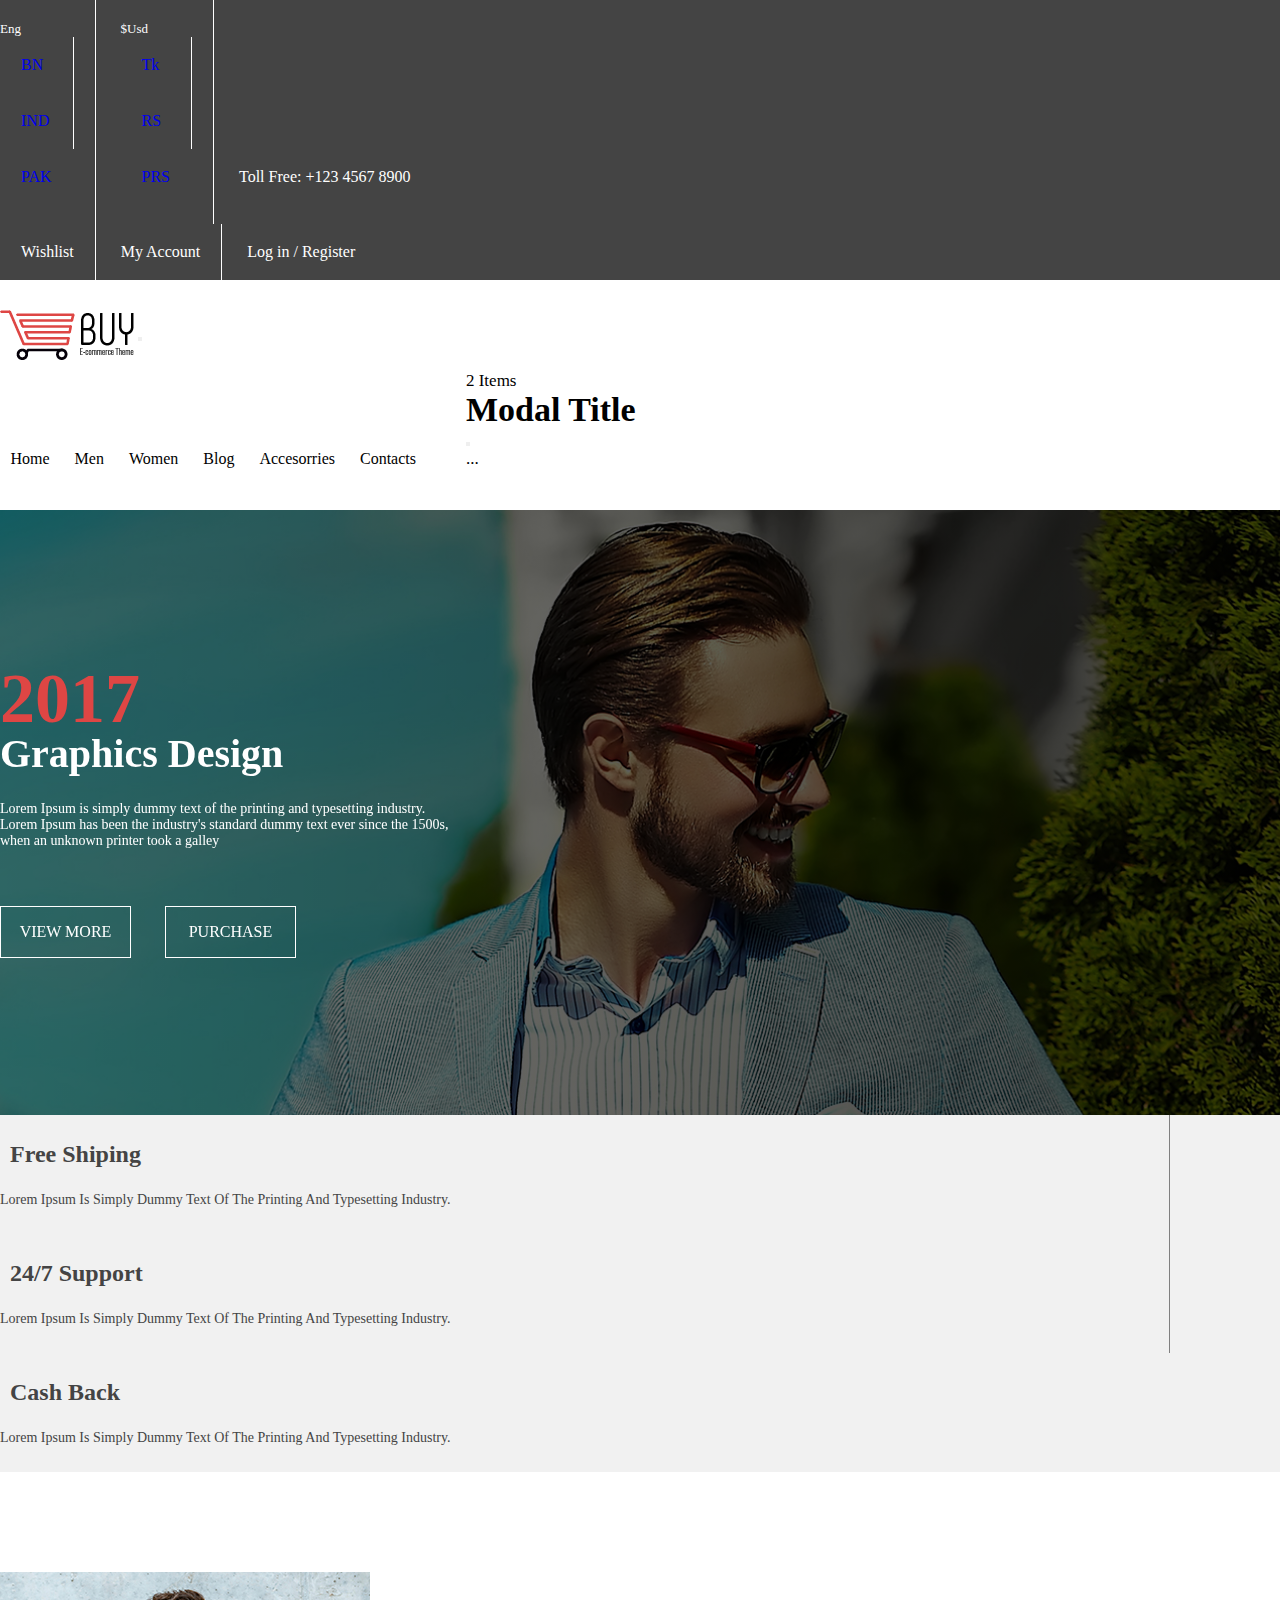
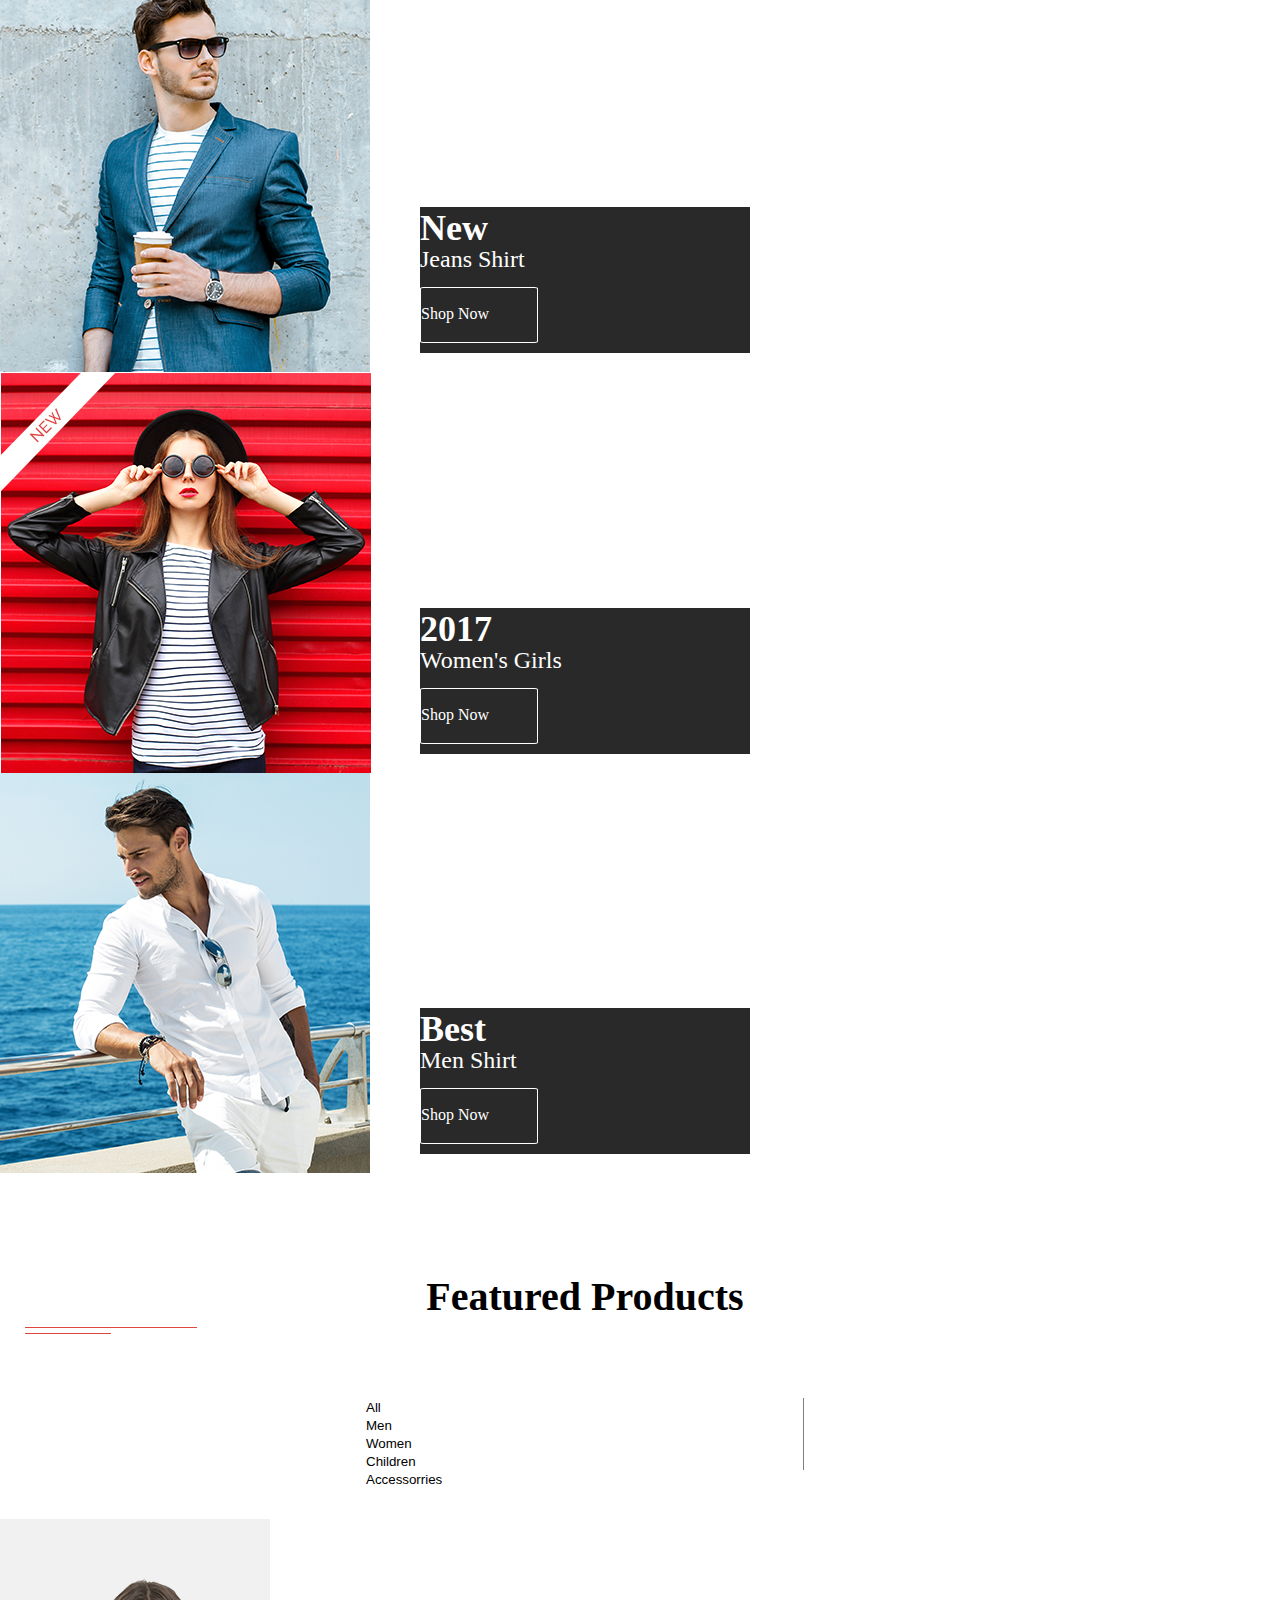
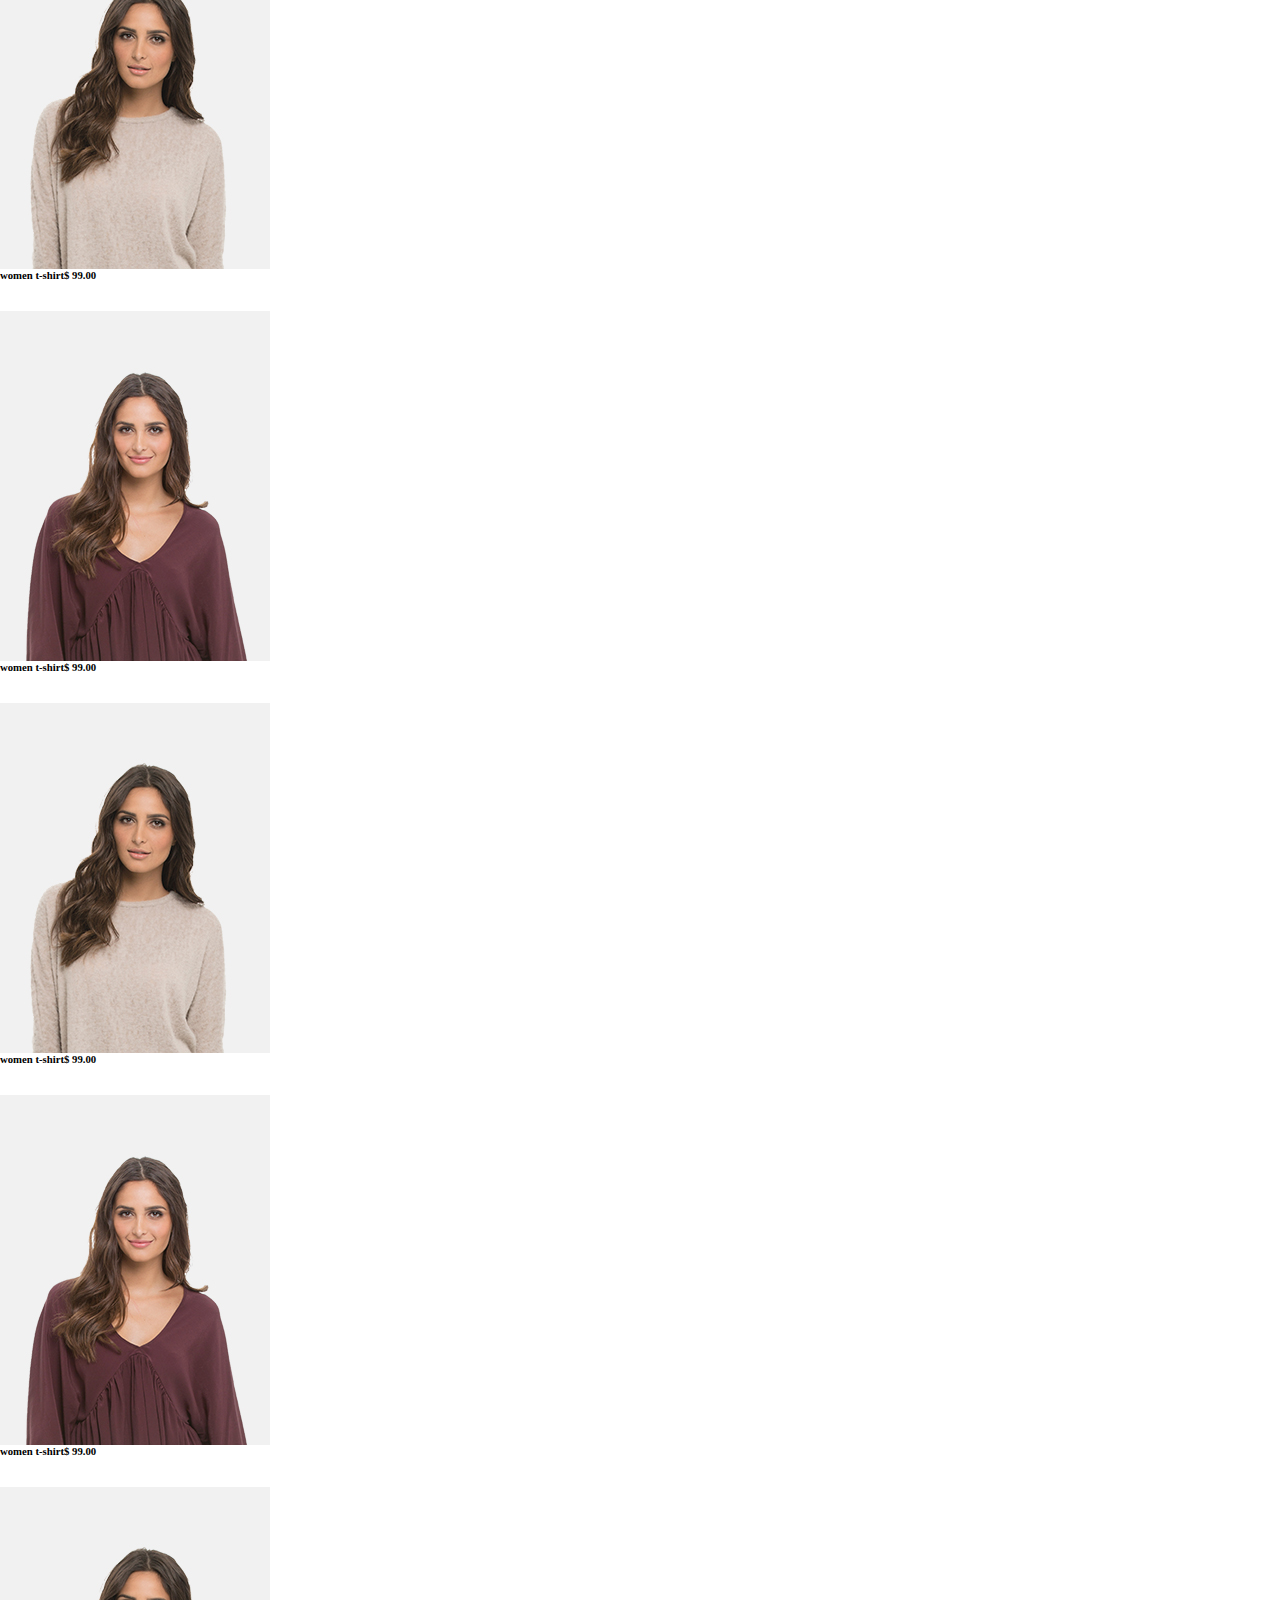
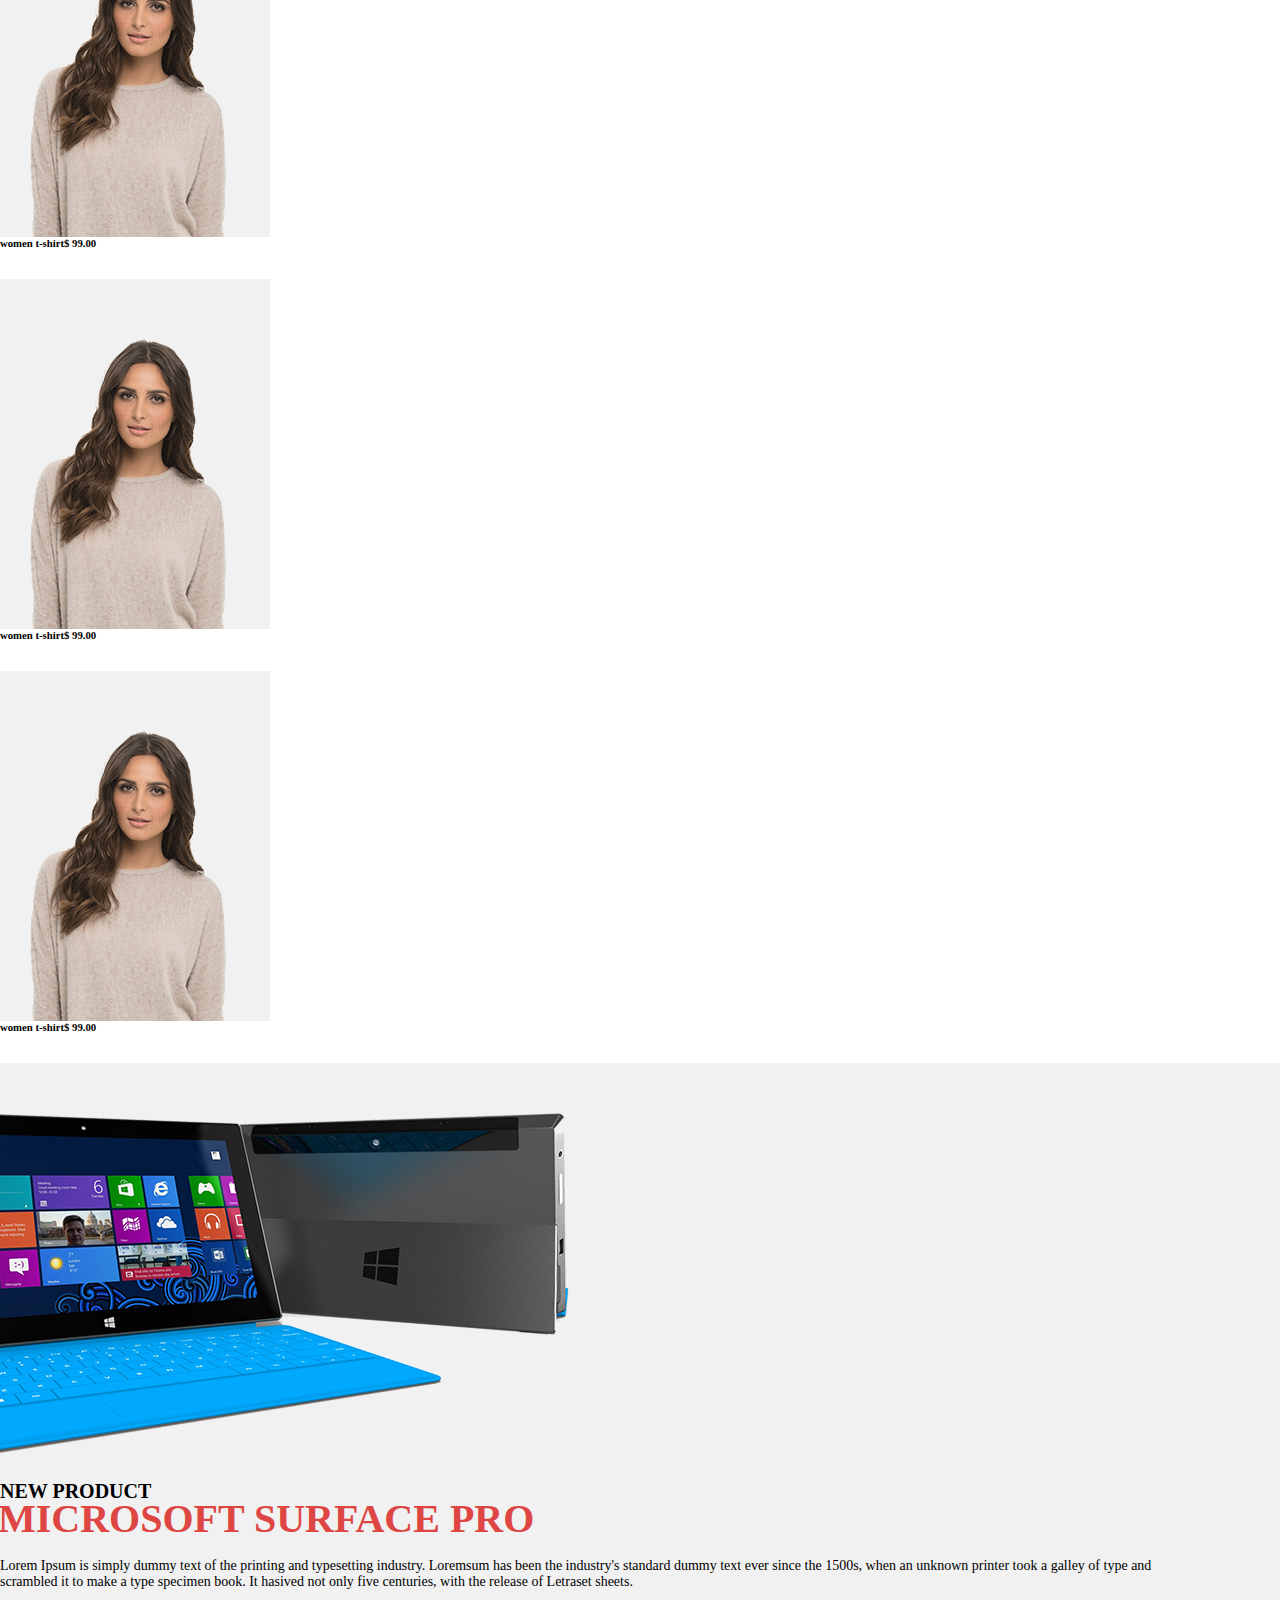
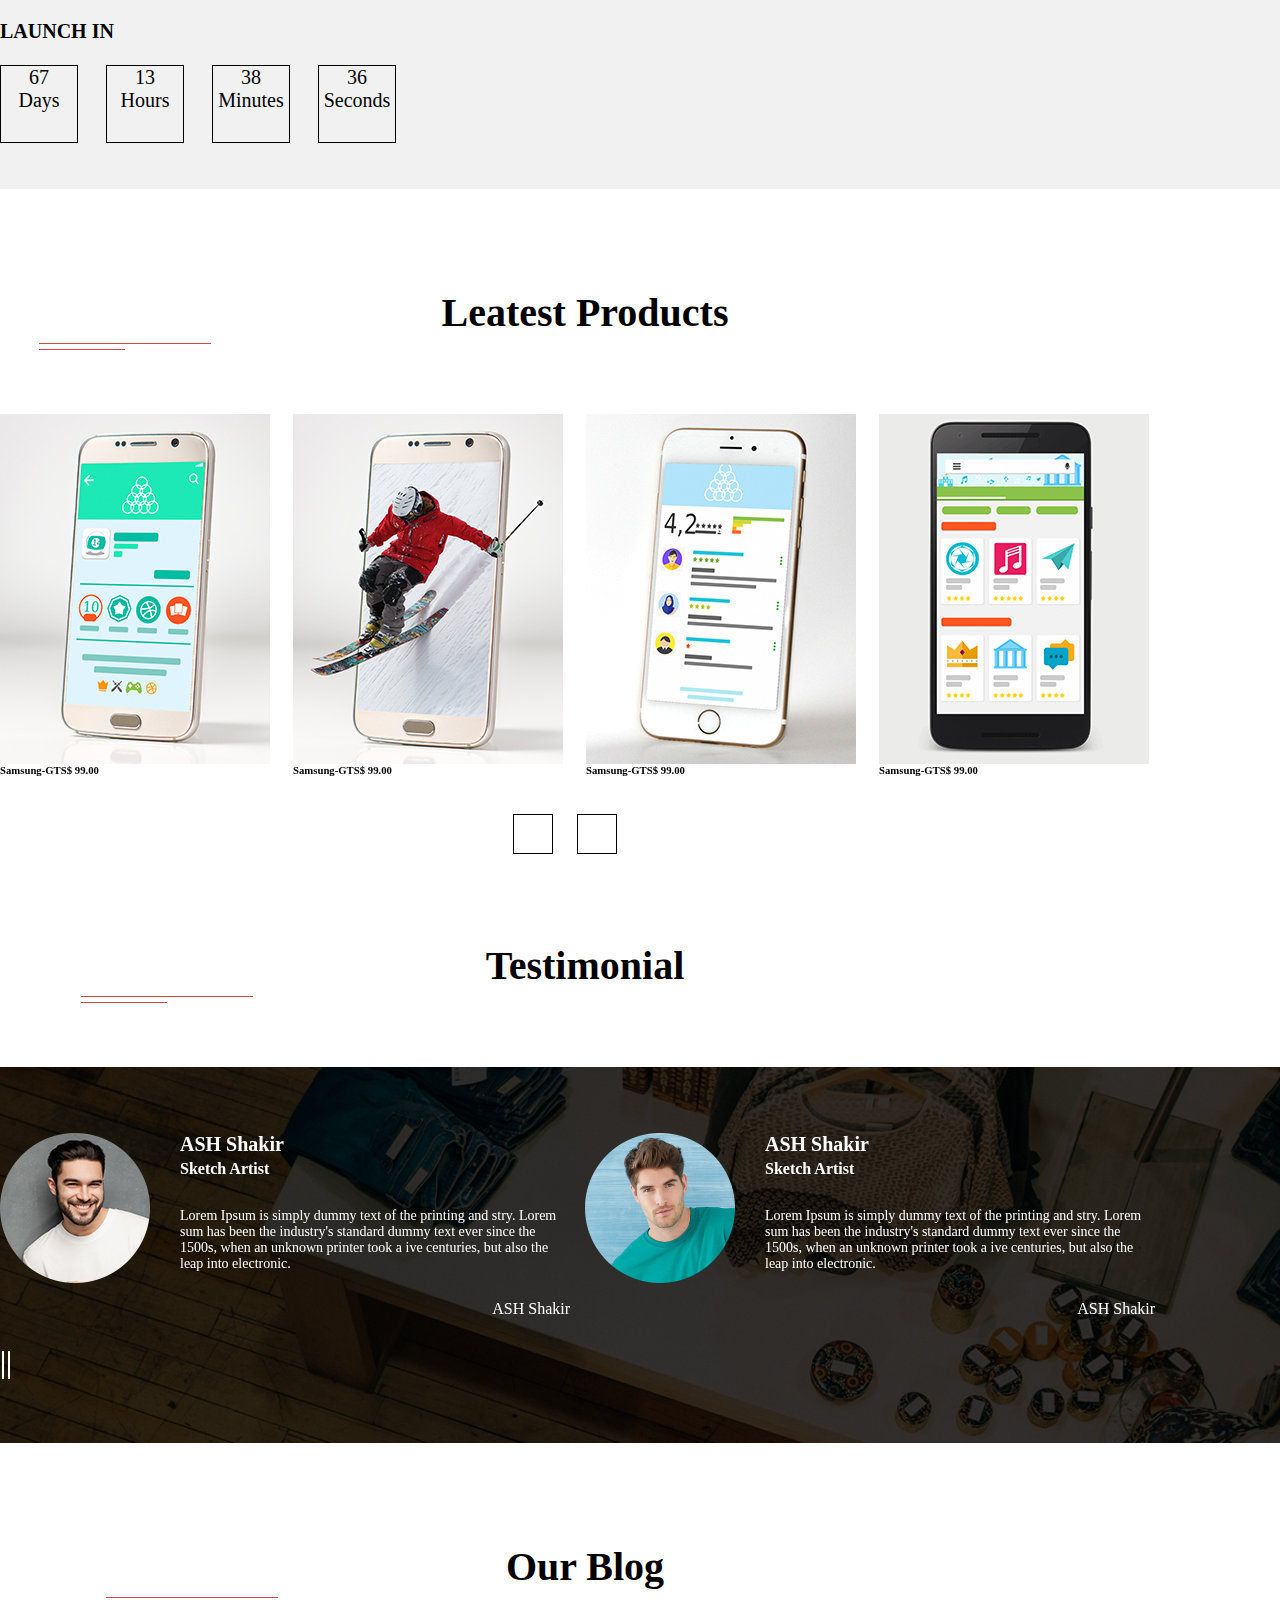
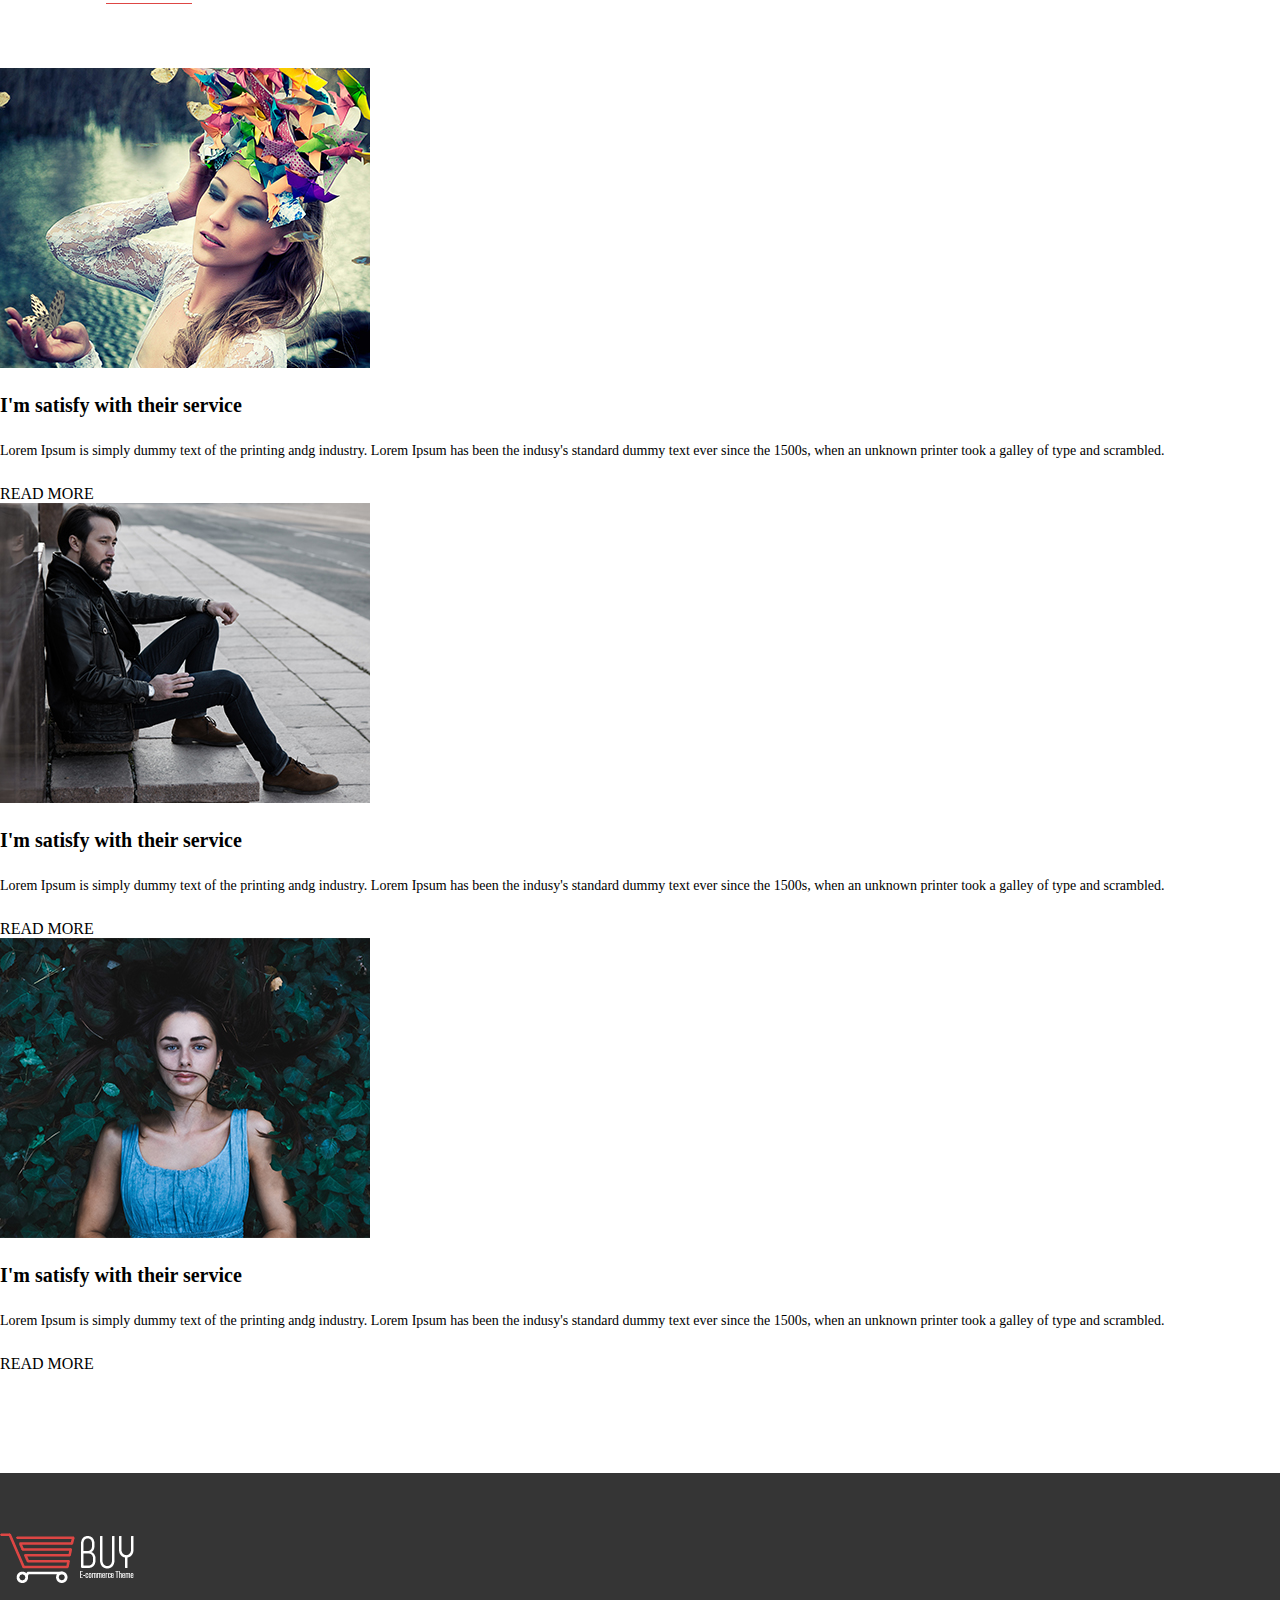
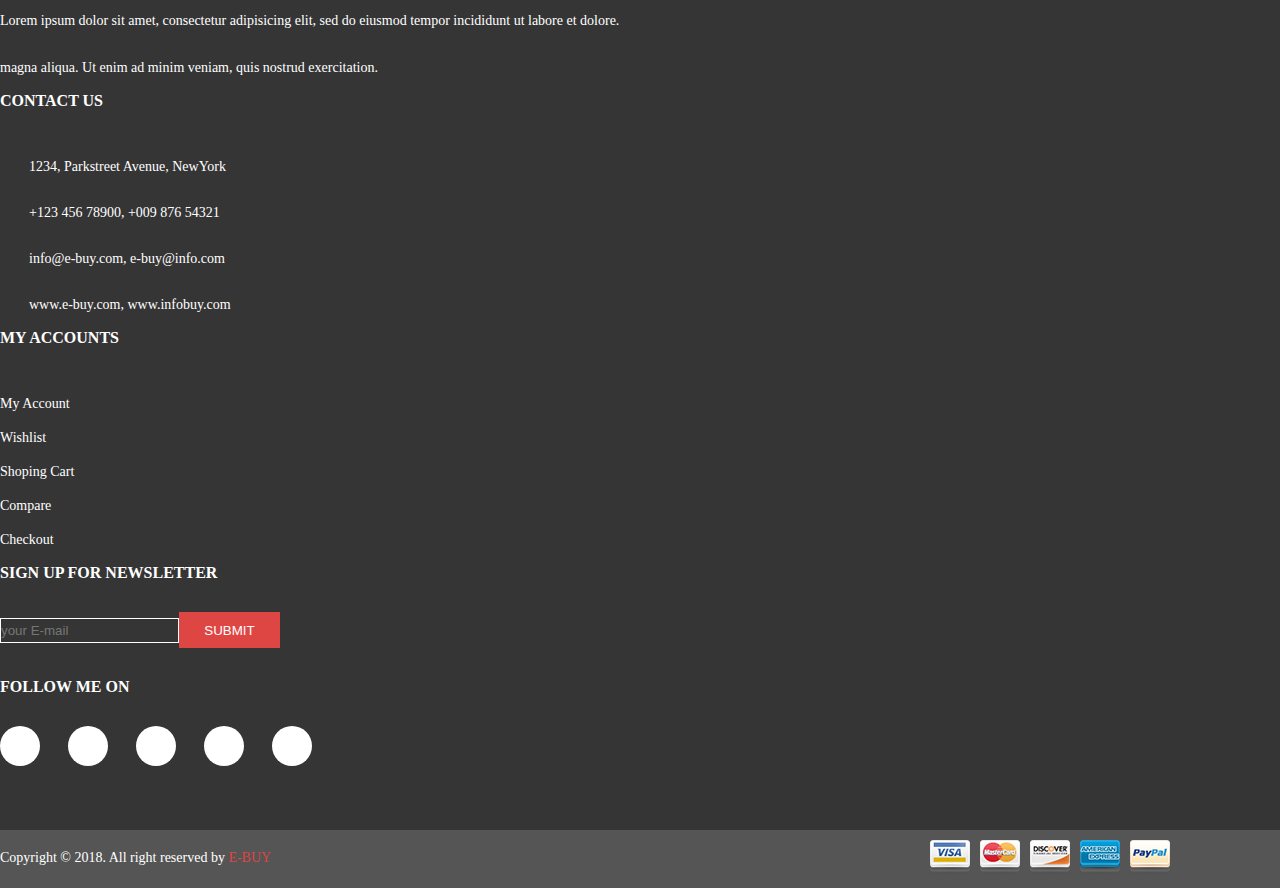
<file: index.html>
<!DOCTYPE html>
<html lang="en">
<head>
    <meta charset="UTF-8">
    <meta http-equiv="X-UA-Compatible" content="IE=edge">
    <meta name="viewport" content="width=device-width, initial-scale=1.0">
    <title>E-com</title>
    <link href="https://cdn.jsdelivr.net/npm/bootstrap@5.2.3/dist/css/bootstrap.min.css" rel="stylesheet" integrity="sha384-rbsA2VBKQhggwzxH7pPCaAqO46MgnOM80zW1RWuH61DGLwZJEdK2Kadq2F9CUG65" crossorigin="anonymous">
    <link rel="stylesheet" href="https://cdnjs.cloudflare.com/ajax/libs/font-awesome/6.2.1/css/all.min.css" integrity="sha512-MV7K8+y+gLIBoVD59lQIYicR65iaqukzvf/nwasF0nqhPay5w/9lJmVM2hMDcnK1OnMGCdVK+iQrJ7lzPJQd1w==" crossorigin="anonymous" referrerpolicy="no-referrer"/>
    <link rel="stylesheet" href="css/slick.css">
    <link rel="stylesheet" href="css/style.css">
</head>
<body>
<!--%%%%%%%%%%%%%%%%%%%%%%%%%%%%%%%%%%%%%%%%%%%%%%%%%%%%%%%%%%%%%%%
                                header
%%%%%%%%%%%%%%%%%%%%%%%%%%%%%%%%%%%%%%%%%%%%%%%%%%%%%%%%%%%%%%%%%%%-->
<header>
        <div class="container">
            <div class="row">
                <div class="col-lg-6 text-left">
                    <ul class="head_first">
                        <li>
                            <div class="dropdown">
                                <a class="btn dropdown-toggle" href="#" role="button" data-bs-toggle="dropdown" aria-expanded="false">
                                  Eng
                                </a>
                                <ul class="dropdown-menu">
                                  <li><a class="dropdown-item" href="#">BN</a></li>
                                  <li><a class="dropdown-item" href="#">IND</a></li>
                                  <li><a class="dropdown-item" href="#">PAK</a></li>
                                </ul>
                              </div>
                        </li>
                        <li>
                            <div class="dropdown">
                                <a class="btn dropdown-toggle" href="#" role="button" data-bs-toggle="dropdown" aria-expanded="false">
                                  $Usd
                                </a>
                                <ul class="dropdown-menu">
                                  <li><a class="dropdown-item" href="#">Tk</a></li>
                                  <li><a class="dropdown-item" href="#">RS</a></li>
                                  <li><a class="dropdown-item" href="#">PRS</a></li>
                                </ul>
                              </div>
                        </li>
                        <li>
                            <p>Toll Free: +123 4567 8900</p>
                        </li>
                    </ul>
                </div>
                <div class="col-lg-6 text-end">
                    <ul class="head_last">
                        <li><i class="fa-solid fa-heart"></i> <span>Wishlist</span></li>
                        <li><i class="fa-solid fa-user"></i> <span>My Account</span></li>
                        <li>Log in / Register</li>
                    </ul>
                </div>
            </div>
        </div>
</header>
<!--%%%%%%%%%%%%%%%%%%%%%%%%%%%%%%%%%%%%%%%%%%%%%%%%%%%%%%%%%%%%%%%
                                nav
%%%%%%%%%%%%%%%%%%%%%%%%%%%%%%%%%%%%%%%%%%%%%%%%%%%%%%%%%%%%%%%%%%%-->
<nav class="navbar navbar-expand-lg bg-light">
    <div class="container">
      <a class="navbar-brand" href="#">
        <img src="images/logo.png" alt="logo">
      </a>
      <button class="navbar-toggler" type="button" data-bs-toggle="collapse" data-bs-target="#navbarNavDropdown" aria-controls="navbarNavDropdown" aria-expanded="false" aria-label="Toggle navigation">
        <span class="navbar-toggler-icon"></span>
      </button>
      <div class="collapse navbar-collapse justify-content-end" id="navbarNavDropdown">
        <ul class="navbar-nav">
          <li class="nav-item">
            <a class="nav-link" aria-current="page" href="index.html">Home</a>
          </li>
          <li class="nav-item">
            <a class="nav-link" href="checkout.html">men</a>
          </li>
          <li class="nav-item">
            <a class="nav-link" href="product.html">women</a>
          </li>
          <li class="nav-item">
            <a class="nav-link" href="about.html">blog</a>
          </li>
          <li class="nav-item">
            <a class="nav-link" href="shoping-cart.html">accesorries</a>
          </li>
          <li class="nav-item">
            <a class="nav-link" href="contact-us.html">contacts</a>
          </li>
          <li class="nav-item link-nor">
            <a class="nav-link" href="#"><i class="fa-solid fa-magnifying-glass"></i></a>
          </li>
          <li class="nav-item link-nor">
            <a class="nav-link btn" data-bs-toggle="modal" data-bs-target="#exampleModal" href="#">
              <i class="fa-solid fa-bag-shopping"></i> 2 items
              <!-- Modal -->
              <div class="modal fade" id="exampleModal" tabindex="-1" aria-labelledby="exampleModalLabel" aria-hidden="true">
                <div class="modal-dialog">
                  <div class="modal-content">
                    <div class="modal-header">
                      <h1 class="modal-title fs-5" id="exampleModalLabel">Modal title</h1>
                      <button type="button" class="btn-close" data-bs-dismiss="modal" aria-label="Close"></button>
                    </div>
                    <div class="modal-body">
                      ...
                    </div>
                  </div>
                </div>
              </div>
            </a>
          </li>
        </ul>
      </div>
    </div>
</nav>
<!--%%%%%%%%%%%%%%%%%%%%%%%%%%%%%%%%%%%%%%%%%%%%%%%%%%%%%%%%%%%%%%%
                                banner
%%%%%%%%%%%%%%%%%%%%%%%%%%%%%%%%%%%%%%%%%%%%%%%%%%%%%%%%%%%%%%%%%%%-->
<section id="banner">
    <div class="banner_bg">
        <div class="container banner_inner">
          <div class="row banner-slider">
            <div class="col-lg-6">
              <div class="banner_txt">
                <h1>2017</h1>
                <h2>graphics design</h2>
                <p>
                  Lorem Ipsum is simply dummy text of the printing and typesetting industry. 
                  Lorem Ipsum has been the industry's standard dummy text ever since the 1500s,
                  when an unknown printer took a galley
                </p>
                <div class="banner_bttn">
                  <a href="#">view more</a>
                  <a href="#">purchase</a>
                </div>
              </div>
            </div>
            <div class="col-lg-6">
              <div class="banner_txt">
                <h1>2017</h1>
                <h2>trendy design</h2>
                <p>
                  Lorem Ipsum is simply dummy text of the printing and typesetting industry. 
                  Lorem Ipsum has been the industry's standard dummy text ever since the 1500s,
                  when an unknown printer took a galley
                </p>
                <div class="banner_bttn">
                  <a href="#">view more</a>
                  <a href="#">purchase</a>
                </div>
              </div>
            </div>
            <div class="col-lg-6">
              <div class="banner_txt">
                <h1>2017</h1>
                <h2>web design</h2>
                <p>
                  Lorem Ipsum is simply dummy text of the printing and typesetting industry. 
                  Lorem Ipsum has been the industry's standard dummy text ever since the 1500s,
                  when an unknown printer took a galley
                </p>
                <div class="banner_bttn">
                  <a href="#">view more</a>
                  <a href="#">purchase</a>
                </div>
              </div>
            </div>
          </div>
          <!-- <div class="slider_bttn">
            <div class="prev">
              <i class="fa-solid fa-chevron-left"></i>
            </div>
            <div class="next">
              <i class="fa-solid fa-chevron-right"></i>
            </div>
          </div> -->
        </div>
      </div>
      <div class="service">
        <div class="container">
          <div class="row">
            <div class="col-lg-4">
              <div class="ser_tbl text-center">
                <h4><i class="fa-solid fa-truck"></i>free shiping</h4>
                <p>Lorem Ipsum is simply dummy text of the printing and typesetting industry.</p>
              </div>
            </div>
            <div class="col-lg-4">
              <div class="ser_tbl text-center">
                <h4><i class="fa-solid fa-life-ring"></i>24/7 support</h4>
                <p>Lorem Ipsum is simply dummy text of the printing and typesetting industry.</p>
              </div>
            </div>
            <div class="col-lg-4">
              <div class="ser_tbl text-center">
                <h4><i class="fa-regular fa-money-bill-1"></i>cash back</h4>
                <p>Lorem Ipsum is simply dummy text of the printing and typesetting industry.</p>
              </div>
            </div>
          </div>
        </div>
      </div>
      <div class="products">
        <div class="container">
          <div class="row">
            <div class="col-lg-4">
              <div class="prod_tbl">
                <img src="images/product_1.jpg" class="w-100" alt="img">
                <div class="prod_txt text-center">
                  <h2>new</h2>
                  <p>jeans shirt</p>
                  <a href="#">shop now</a>
                </div>
              </div>
            </div>
            <div class="col-lg-4">
              <div class="prod_tbl">
                <img src="images/product_2.jpg" class="w-100" alt="img">
                <div class="prod_txt text-center">
                  <h2>2017</h2>
                  <p>women's girls</p>
                  <a href="#">shop now</a>
                </div>
              </div>
            </div>
            <div class="col-lg-4">
              <div class="prod_tbl">
                <img src="images/product_3.jpg" class="w-100" alt="img">
                <div class="prod_txt text-center">
                  <h2>best</h2>
                  <p>men shirt</p>
                  <a href="#">shop now</a>
                </div>
              </div>
            </div>
          </div>
        </div>
      </div>
</section>
<!--%%%%%%%%%%%%%%%%%%%%%%%%%%%%%%%%%%%%%%%%%%%%%%%%%%%%%%%%%%%%%%%
                              feat-products
%%%%%%%%%%%%%%%%%%%%%%%%%%%%%%%%%%%%%%%%%%%%%%%%%%%%%%%%%%%%%%%%%%%-->
<section id="featured">
  <div class="container">
    <div class="feat_heading">
      <div class="row">
        <div class="col-lg-4 offset-lg-4">
          <h4>featured products</h4>
          <img src="images/ud_logo.png" alt="logo">
        </div>
      </div>
    </div>
    <div class="feat_sec">
      <div class="row feat_bttn">
        <div class="col-lg text-center">
          <button type="button" data-filter="all">All</button>
        </div>
        <div class="col-lg text-center">
          <button type="button" data-filter=".category-a">Men</button>
        </div>
        <div class="col-lg text-center">
          <button type="button" data-filter=".category-b">Women</button>
        </div>
        <div class="col-lg text-center">
          <button type="button" data-filter=".category-c">Children</button>
        </div>
        <div class="col-lg text-center">
          <button type="button" data-filter=".category-d">Accessorries</button>
        </div>
      </div>
      <div class="main_img row">
        <div class="col-lg-3  mix category-a">
          <div class="feat_tbl text-capitalize">
            <img src="images/pro_cat_1.jpg" class="w-100" alt="img">
            <h6 class="justify-content-between">women t-shirt<span>$ 99.00</span></h6>
            <i class="fa-solid fa-star"></i>
            <i class="fa-solid fa-star"></i>
            <i class="fa-solid fa-star"></i>
            <i class="fa-solid fa-star"></i>
            <i class="fa-solid fa-star"></i>
            <div class="feat_overlay">
              <ul class="feat_link text-center">
                <li><a href="#"><i class="fa-solid fa-heart"></i></a></li>
                <li><a href="#"><i class="fa-solid fa-shuffle"></i></a></li>
                <li><a href="#"><i class="fa-solid fa-bucket"></i></a></li>
              </ul>
            </div>
          </div>
        </div>
        <div class="col-lg-3 mix category-b">
          <div class="feat_tbl text-capitalize">
            <img src="images/pro_cat_2.jpg" class="w-100" alt="img">
            <h6 class="justify-content-between">women t-shirt<span>$ 99.00</span></h6>
            <i class="fa-solid fa-star"></i>
            <i class="fa-solid fa-star"></i>
            <i class="fa-solid fa-star"></i>
            <i class="fa-solid fa-star"></i>
            <i class="fa-solid fa-star"></i>
            <div class="feat_overlay">
              <ul class="feat_link text-center">
                <li><a href="#"><i class="fa-solid fa-heart"></i></a></li>
                <li><a href="#"><i class="fa-solid fa-shuffle"></i></a></li>
                <li><a href="#"><i class="fa-solid fa-bucket"></i></a></li>
              </ul>
            </div>
          </div>
        </div>
        <div class="col-lg-3  mix category-c">
          <div class="feat_tbl text-capitalize">
            <img src="images/pro_cat_1.jpg" class="w-100" alt="img">
            <h6 class="justify-content-between">women t-shirt<span>$ 99.00</span></h6>
            <i class="fa-solid fa-star"></i>
            <i class="fa-solid fa-star"></i>
            <i class="fa-solid fa-star"></i>
            <i class="fa-solid fa-star"></i>
            <i class="fa-solid fa-star"></i>
            <div class="feat_overlay">
              <ul class="feat_link text-center">
                <li><a href="#"><i class="fa-solid fa-heart"></i></a></li>
                <li><a href="#"><i class="fa-solid fa-shuffle"></i></a></li>
                <li><a href="#"><i class="fa-solid fa-bucket"></i></a></li>
              </ul>
            </div>
          </div>
        </div>
        <div class="col-lg-3 mix category-a category-b">
          <div class="feat_tbl text-capitalize">
            <img src="images/pro_cat_2.jpg" class="w-100" alt="img">
            <h6 class="justify-content-between">women t-shirt<span>$ 99.00</span></h6>
            <i class="fa-solid fa-star"></i>
            <i class="fa-solid fa-star"></i>
            <i class="fa-solid fa-star"></i>
            <i class="fa-solid fa-star"></i>
            <i class="fa-solid fa-star"></i>
            <div class="feat_overlay">
              <ul class="feat_link text-center">
                <li><a href="#"><i class="fa-solid fa-heart"></i></a></li>
                <li><a href="#"><i class="fa-solid fa-shuffle"></i></a></li>
                <li><a href="#"><i class="fa-solid fa-bucket"></i></a></li>
              </ul>
            </div>
          </div>
        </div>
        <div class="col-lg-3  mix category-c">
          <div class="feat_tbl text-capitalize">
            <img src="images/pro_cat_1.jpg" class="w-100" alt="img">
            <h6 class="justify-content-between">women t-shirt<span>$ 99.00</span></h6>
            <i class="fa-solid fa-star"></i>
            <i class="fa-solid fa-star"></i>
            <i class="fa-solid fa-star"></i>
            <i class="fa-solid fa-star"></i>
            <i class="fa-solid fa-star"></i>
            <div class="feat_overlay">
              <ul class="feat_link text-center">
                <li><a href="#"><i class="fa-solid fa-heart"></i></a></li>
                <li><a href="#"><i class="fa-solid fa-shuffle"></i></a></li>
                <li><a href="#"><i class="fa-solid fa-bucket"></i></a></li>
              </ul>
            </div>
          </div>
        </div>
        <div class="col-lg-3  mix category-c category-d">
          <div class="feat_tbl text-capitalize">
            <img src="images/pro_cat_1.jpg" class="w-100" alt="img">
            <h6 class="justify-content-between">women t-shirt<span>$ 99.00</span></h6>
            <i class="fa-solid fa-star"></i>
            <i class="fa-solid fa-star"></i>
            <i class="fa-solid fa-star"></i>
            <i class="fa-solid fa-star"></i>
            <i class="fa-solid fa-star"></i>
            <div class="feat_overlay">
              <ul class="feat_link text-center">
                <li><a href="#"><i class="fa-solid fa-heart"></i></a></li>
                <li><a href="#"><i class="fa-solid fa-shuffle"></i></a></li>
                <li><a href="#"><i class="fa-solid fa-bucket"></i></a></li>
              </ul>
            </div>
          </div>
        </div>
        <div class="col-lg-3  mix category-c category-d">
          <div class="feat_tbl text-capitalize">
            <img src="images/pro_cat_1.jpg" class="w-100" alt="img">
            <h6 class="justify-content-between">women t-shirt<span>$ 99.00</span></h6>
            <i class="fa-solid fa-star"></i>
            <i class="fa-solid fa-star"></i>
            <i class="fa-solid fa-star"></i>
            <i class="fa-solid fa-star"></i>
            <i class="fa-solid fa-star"></i>
            <div class="feat_overlay">
              <ul class="feat_link text-center">
                <li><a href="#"><i class="fa-solid fa-heart"></i></a></li>
                <li><a href="#"><i class="fa-solid fa-shuffle"></i></a></li>
                <li><a href="#"><i class="fa-solid fa-bucket"></i></a></li>
              </ul>
            </div>
          </div>
        </div>
      </div>
    </div>
  </div>
    <div class="new_lunch">
      <div class="container">
        <div class="row">
          <div class="col-lg-6">
            <div class="new_img">
              <img src="images/offer_laptop.jpg" alt="img">
            </div>
          </div>
          <div class="col-lg-6">
            <div class="new_txt">
              <h5>new product</h5>
              <h4>microsoft surface pro</h4>
              <p>
                Lorem Ipsum is simply dummy text of the printing and typesetting industry. 
                Loremsum has been the industry's standard dummy text ever since the 1500s,
                when an unknown printer took a galley of type and scrambled it to make a type 
                specimen book. It hasived not only five centuries, with the release of Letraset 
                sheets.
              </p>
              <div class="counter">
                <h5>launch in</h5>
                <div id="countdown">
                  <ul class="counter_list">
                    <li><span id="days"></span>Days</li>
                    <li><span id="hours"></span>Hours</li>
                    <li><span id="minutes"></span>Minutes</li>
                    <li><span id="seconds"></span>Seconds</li>
                  </ul>
                </div>
              </div>
            </div>
          </div>
        </div>
      </div>
    </div>
</section>
<!--%%%%%%%%%%%%%%%%%%%%%%%%%%%%%%%%%%%%%%%%%%%%%%%%%%%%%%%%%%%%%%%
                              leatest-pro
%%%%%%%%%%%%%%%%%%%%%%%%%%%%%%%%%%%%%%%%%%%%%%%%%%%%%%%%%%%%%%%%%%%-->
<section id="leatest">
  <div class="container">
    <div class="leatest_heading">
      <div class="row">
        <div class="col-lg-4 offset-lg-4">
          <h4>leatest products</h4>
          <img src="images/ud_logo.png" alt="logo">
        </div>
      </div>
    </div>
    <div class="leatest_sec">
      <div class="row leatest_slider">
        <div class="col-lg-3">
          <div class="leatest_tbl text-capitalize">
            <img src="images/leatest_1.jpg" alt="img">
            <h6 class="justify-content-between">Samsung-GTS<span>$ 99.00</span></h6>
            <i class="fa-solid fa-star"></i>
            <i class="fa-solid fa-star"></i>
            <i class="fa-solid fa-star"></i>
            <i class="fa-solid fa-star"></i>
            <i class="fa-solid fa-star"></i>
            <div class="leatest_overlay">
              <ul class="leatest_link text-center">
                <li><a href="#"><i class="fa-solid fa-heart"></i></a></li>
                <li><a href="#"><i class="fa-solid fa-shuffle"></i></a></li>
                <li><a href="#"><i class="fa-solid fa-bucket"></i></a></li>
              </ul>
            </div>
          </div>
        </div>
        <div class="col-lg-3">
          <div class="leatest_tbl text-capitalize">
            <img src="images/leatest_2.jpg" alt="img">
            <h6 class="justify-content-between">Samsung-GTS<span>$ 99.00</span></h6>
            <i class="fa-solid fa-star"></i>
            <i class="fa-solid fa-star"></i>
            <i class="fa-solid fa-star"></i>
            <i class="fa-solid fa-star"></i>
            <i class="fa-solid fa-star"></i>
            <div class="leatest_overlay">
              <ul class="leatest_link text-center">
                <li><a href="#"><i class="fa-solid fa-heart"></i></a></li>
                <li><a href="#"><i class="fa-solid fa-shuffle"></i></a></li>
                <li><a href="#"><i class="fa-solid fa-bucket"></i></a></li>
              </ul>
            </div>
          </div>
        </div>
        <div class="col-lg-3">
          <div class="leatest_tbl text-capitalize">
            <img src="images/leatest_3.jpg" alt="img">
            <h6 class="justify-content-between">Samsung-GTS<span>$ 99.00</span></h6>
            <i class="fa-solid fa-star"></i>
            <i class="fa-solid fa-star"></i>
            <i class="fa-solid fa-star"></i>
            <i class="fa-solid fa-star"></i>
            <i class="fa-solid fa-star"></i>
            <div class="leatest_overlay">
              <ul class="leatest_link text-center">
                <li><a href="#"><i class="fa-solid fa-heart"></i></a></li>
                <li><a href="#"><i class="fa-solid fa-shuffle"></i></a></li>
                <li><a href="#"><i class="fa-solid fa-bucket"></i></a></li>
              </ul>
            </div>
          </div>
        </div>
        <div class="col-lg-3">
          <div class="leatest_tbl text-capitalize">
            <img src="images/leatest_4.jpg" alt="img">
            <h6 class="justify-content-between">Samsung-GTS<span>$ 99.00</span></h6>
            <i class="fa-solid fa-star"></i>
            <i class="fa-solid fa-star"></i>
            <i class="fa-solid fa-star"></i>
            <i class="fa-solid fa-star"></i>
            <i class="fa-solid fa-star"></i>
            <div class="leatest_overlay">
              <ul class="leatest_link text-center">
                <li><a href="#"><i class="fa-solid fa-heart"></i></a></li>
                <li><a href="#"><i class="fa-solid fa-shuffle"></i></a></li>
                <li><a href="#"><i class="fa-solid fa-bucket"></i></a></li>
              </ul>
            </div>
          </div>
        </div>
        <div class="col-lg-3">
          <div class="leatest_tbl text-capitalize">
            <img src="images/leatest_1.jpg" alt="img">
            <h6 class="justify-content-between">Samsung-GTS<span>$ 99.00</span></h6>
            <i class="fa-solid fa-star"></i>
            <i class="fa-solid fa-star"></i>
            <i class="fa-solid fa-star"></i>
            <i class="fa-solid fa-star"></i>
            <i class="fa-solid fa-star"></i>
            <div class="leatest_overlay">
              <ul class="leatest_link text-center">
                <li><a href="#"><i class="fa-solid fa-heart"></i></a></li>
                <li><a href="#"><i class="fa-solid fa-shuffle"></i></a></li>
                <li><a href="#"><i class="fa-solid fa-bucket"></i></a></li>
              </ul>
            </div>
          </div>
        </div>
      </div>
      <div class="prev_leat text-center">
        <i class="fa-solid fa-chevron-left"></i>
      </div>
      <div class="next_leat text-center">
        <i class="fa-solid fa-chevron-right"></i>
      </div>
    </div>
  </div>
</section>
<!--%%%%%%%%%%%%%%%%%%%%%%%%%%%%%%%%%%%%%%%%%%%%%%%%%%%%%%%%%%%%%%%
                              testimonial
%%%%%%%%%%%%%%%%%%%%%%%%%%%%%%%%%%%%%%%%%%%%%%%%%%%%%%%%%%%%%%%%%%%-->
<section id="testi">
  <div class="container">
    <div class="testi_heading">
      <div class="row">
        <div class="col-lg-4 offset-lg-4">
          <h4>testimonial</h4>
          <img src="images/ud_logo.png" alt="logo">
        </div>
      </div>
    </div>
  </div>
    <div class="testi_sec">
      <div class="container">
        <div class="row testi_slider">
          <div class="col-lg-6">
            <div class="testi_tbl justify-content-between">
              <img src="images/testi_1.png" alt="img">
              <div class="testi_txt">
                <h4>ASH Shakir</h4>
                <h6>Sketch Artist</h6>
                <p>
                  Lorem Ipsum is simply dummy text of the printing and stry. 
                  Lorem sum has been the industry's standard dummy text ever 
                  since the 1500s, when an unknown printer took a ive centuries, 
                  but also the leap into electronic.
                </p>
                <span>ASH Shakir</span>
              </div>
            </div>
          </div>
          <div class="col-lg-6">
            <div class="testi_tbl justify-content-between">
              <img src="images/testi_2.png" alt="img">
              <div class="testi_txt">
                <h4>ASH Shakir</h4>
                <h6>Sketch Artist</h6>
                <p>
                  Lorem Ipsum is simply dummy text of the printing and stry. 
                  Lorem sum has been the industry's standard dummy text ever 
                  since the 1500s, when an unknown printer took a ive centuries, 
                  but also the leap into electronic.
                </p>
                <span>ASH Shakir</span>
              </div>
            </div>
          </div>
          <div class="col-lg-6">
            <div class="testi_tbl justify-content-between">
              <img src="images/testi_1.png" alt="img">
              <div class="testi_txt">
                <h4>ASH Shakir</h4>
                <h6>Sketch Artist</h6>
                <p>
                  Lorem Ipsum is simply dummy text of the printing and stry. 
                  Lorem sum has been the industry's standard dummy text ever 
                  since the 1500s, when an unknown printer took a ive centuries, 
                  but also the leap into electronic.
                </p>
                <span>ASH Shakir</span>
              </div>
            </div>
          </div>
        </div>
        <div class="testi_bttn text-center">
            <i class="fa-solid fa-chevron-left testi_left"></i>
            <i class="fa-solid fa-chevron-right testi_right"></i>
        </div>
      </div>
    </div>
</section>
<!--%%%%%%%%%%%%%%%%%%%%%%%%%%%%%%%%%%%%%%%%%%%%%%%%%%%%%%%%%%%%%%%
                              blog
%%%%%%%%%%%%%%%%%%%%%%%%%%%%%%%%%%%%%%%%%%%%%%%%%%%%%%%%%%%%%%%%%%%-->
<section id="blog">
  <div class="container">
    <div class="blog_heading">
      <div class="row">
        <div class="col-lg-4 offset-lg-4">
          <h4>our blog</h4>
          <img src="images/ud_logo.png" alt="logo">
        </div>
      </div>
    </div>
    <div class="row">
      <div class="col-lg-4">
        <div class="blog_tbl">
          <div class="blog_img">
            <img src="images/blog_1.jpg" class="w-100" alt="img">
            <div class="blog_overlay text-center">
              <div class="date"><i class="fa-regular fa-calendar-days"></i><span> 26 October 2017</span></div>
              <a href="#" class="text-center"><i class="fa-solid fa-link"></i></a>
              <div class="overlay_txt">
                <div class="pople">
                  <i class="fa-solid fa-user"></i>
                  <span>by: admin</span>
                </div>
                <div class="likes">
                  <i class="fa-solid fa-thumbs-up"></i>
                  <span>2.5k likes</span>
                </div>
                <div class="comments">
                  <i class="fa-solid fa-comments"></i>
                  <span>1.5k comments</span>
                </div>
              </div>
            </div>
          </div>
          <div class="blog_txt">
            <h5>I'm satisfy with their service</h5>
            <p>
              Lorem Ipsum is simply dummy text of the printing andg industry.
               Lorem Ipsum has been the indusy's standard dummy text ever since 
               the 1500s, when an unknown printer took a galley of type and 
               scrambled.
            </p>
            <a href="#">read more <i class="fa-solid fa-right-long"></i></a>
          </div>
        </div>
      </div>
      <div class="col-lg-4">
        <div class="blog_tbl">
          <div class="blog_img">
            <img src="images/blog_2.jpg" class="w-100" alt="img">
            <div class="blog_overlay text-center">
              <div class="date"><i class="fa-regular fa-calendar-days"></i><span> 26 October 2017</span></div>
              <a href="#" class="text-center"><i class="fa-solid fa-link"></i></a>
              <div class="overlay_txt">
                <div class="pople">
                  <i class="fa-solid fa-user"></i>
                  <span>by: admin</span>
                </div>
                <div class="likes">
                  <i class="fa-solid fa-thumbs-up"></i>
                  <span>2.5k likes</span>
                </div>
                <div class="comments">
                  <i class="fa-solid fa-comments"></i>
                  <span>1.5k comments</span>
                </div>
              </div>
            </div>
          </div>
          <div class="blog_txt">
            <h5>I'm satisfy with their service</h5>
            <p>
              Lorem Ipsum is simply dummy text of the printing andg industry.
               Lorem Ipsum has been the indusy's standard dummy text ever since 
               the 1500s, when an unknown printer took a galley of type and 
               scrambled.
            </p>
            <a href="#">read more <i class="fa-solid fa-right-long"></i></a>
          </div>
        </div>
      </div>
      <div class="col-lg-4">
        <div class="blog_tbl">
          <div class="blog_img">
            <img src="images/blog_3.jpg" class="w-100" alt="img">
            <div class="blog_overlay text-center">
              <div class="date"><i class="fa-regular fa-calendar-days"></i><span> 26 October 2017</span></div>
              <a href="#" class="text-center"><i class="fa-solid fa-link"></i></a>
              <div class="overlay_txt">
                <div class="pople">
                  <i class="fa-solid fa-user"></i>
                  <span>by: admin</span>
                </div>
                <div class="likes">
                  <i class="fa-solid fa-thumbs-up"></i>
                  <span>2.5k likes</span>
                </div>
                <div class="comments">
                  <i class="fa-solid fa-comments"></i>
                  <span>1.5k comments</span>
                </div>
              </div>
            </div>
          </div>
          <div class="blog_txt">
            <h5>I'm satisfy with their service</h5>
            <p>
              Lorem Ipsum is simply dummy text of the printing andg industry.
               Lorem Ipsum has been the indusy's standard dummy text ever since 
               the 1500s, when an unknown printer took a galley of type and 
               scrambled.
            </p>
            <a href="#">read more <i class="fa-solid fa-right-long"></i></a>
          </div>
        </div>
      </div>
    </div>
  </div>
</section>
<!--%%%%%%%%%%%%%%%%%%%%%%%%%%%%%%%%%%%%%%%%%%%%%%%%%%%%%%%%%%%%%%%
                              footer
%%%%%%%%%%%%%%%%%%%%%%%%%%%%%%%%%%%%%%%%%%%%%%%%%%%%%%%%%%%%%%%%%%%-->
<section id="footer">
  <div class="footer_sec">
    <div class="container">
      <div class="row">
        <div class="col-lg-3 footer_des">
          <img src="images/footer_logo.png" alt="logo">
          <p>
            Lorem ipsum dolor sit amet, consectetur adipisicing elit, 
            sed do eiusmod tempor incididunt ut labore et dolore.
          </p>
          <p>
            magna aliqua. Ut enim ad minim veniam, quis nostrud exercitation.
          </p>
        </div>
        <div class="col-lg-3 contacts">
          <h4>contact us</h4>
          <p><i class="fa-solid fa-location-dot"></i>1234, Parkstreet Avenue, NewYork</p>
          <p><i class="fa-solid fa-phone"></i>+123 456 78900, +009 876 54321</p>
          <p><i class="fa-solid fa-envelope"></i>info@e-buy.com, e-buy@info.com</p>
          <p><i class="fa-solid fa-earth-americas"></i>www.e-buy.com, www.infobuy.com</p>
        </div>
        <div class="col-lg-3 account">
          <h4>my accounts</h4>
          <a href="#">my account</a>
          <a href="#">wishlist</a>
          <a href="#">shoping cart</a>
          <a href="#">compare</a>
          <a href="#">checkout</a>
        </div>
        <div class="col-lg-3 footer_link">
          <h4>Sign Up For Newsletter</h4>
          <form action="#">
            <input type="text" placeholder="your E-mail"><button>submit</button>
          </form>
          <h4>follow me on</h4>
          <ul class="footer_list">
            <li><a href="#"><i class="fa-brands fa-facebook-f"></i></a></li>
            <li><a href="#"><i class="fa-brands fa-twitter"></i></a></li>
            <li><a href="#"><i class="fa-brands fa-pinterest-p"></i></a></li>
            <li><a href="#"><i class="fa-brands fa-behance"></i></a></li>
            <li><a href="#"><i class="fa-brands fa-linkedin-in"></i></a></li>
          </ul>
        </div>
      </div>
    </div>
  </div>
  <div class="copy">
    <div class="container copy_sec">
      <p>Copyright &copy 2018. All right reserved by <span>E-BUY</span></p>
      <img src="images/payment_logo.png" alt="logo">
    </div>
  </div>
</section>





    <script src="js/jquery-1.12.4.min.js"></script>
    <script src="https://cdn.jsdelivr.net/npm/bootstrap@5.2.3/dist/js/bootstrap.bundle.min.js" integrity="sha384-kenU1KFdBIe4zVF0s0G1M5b4hcpxyD9F7jL+jjXkk+Q2h455rYXK/7HAuoJl+0I4" crossorigin="anonymous"></script>
    <script src="js/slick.min.js"></script>
    <script src="js/waypoint.js"></script>
    <script src="js/mixitup.min.js"></script>
    <script src="js/main.js"></script>
</body>
</html>
</file>
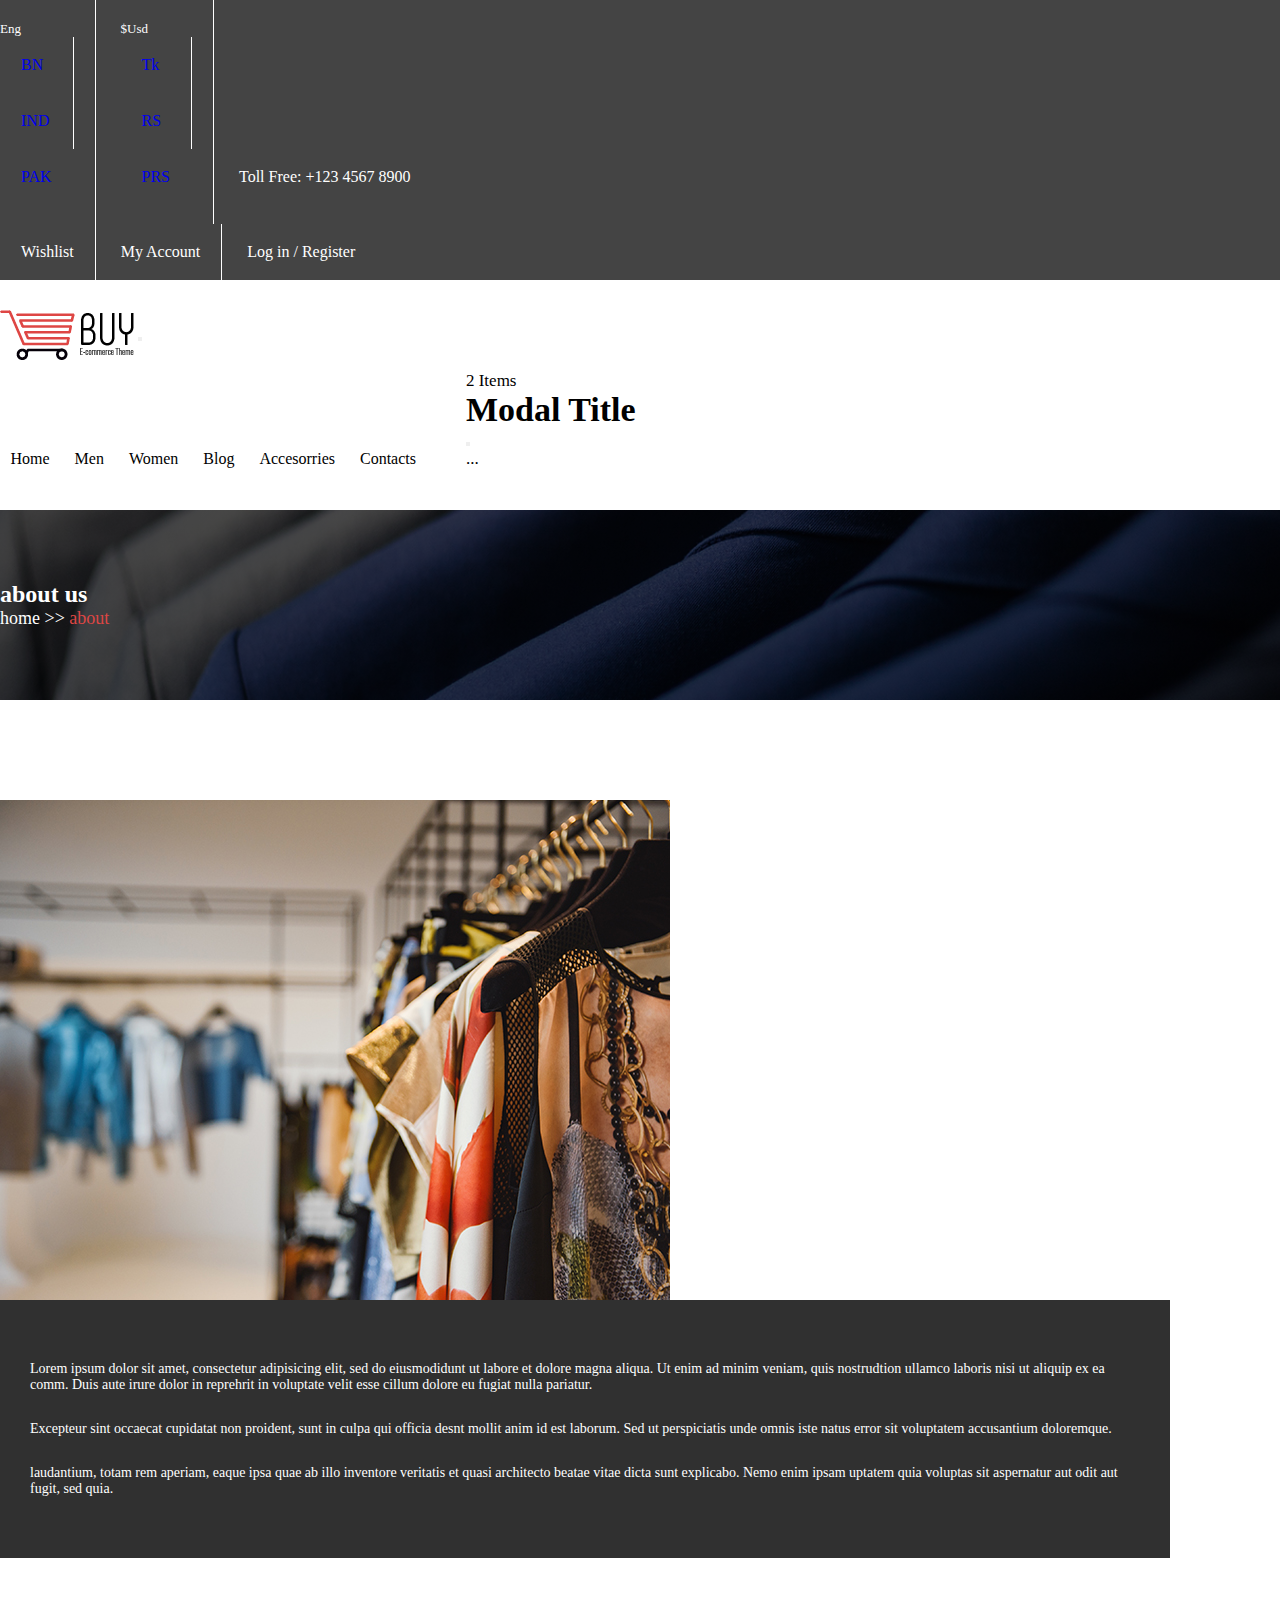
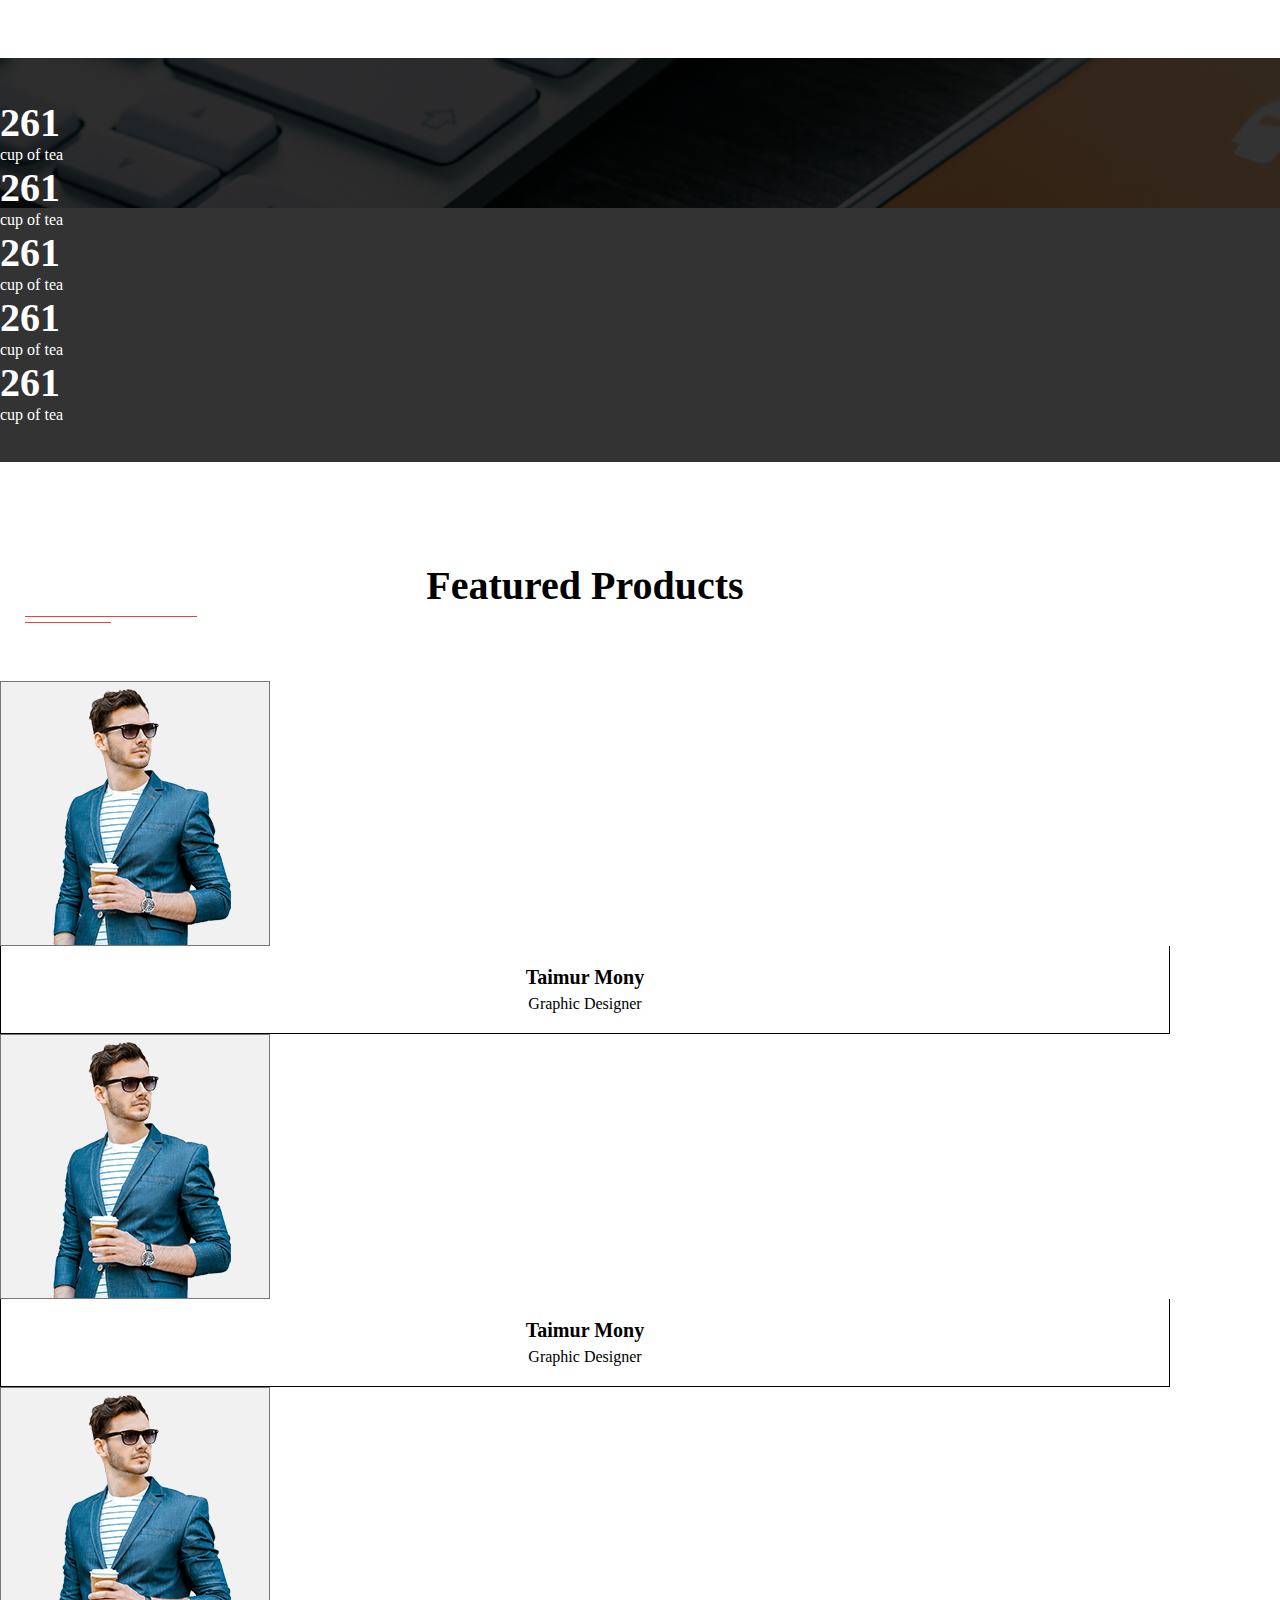
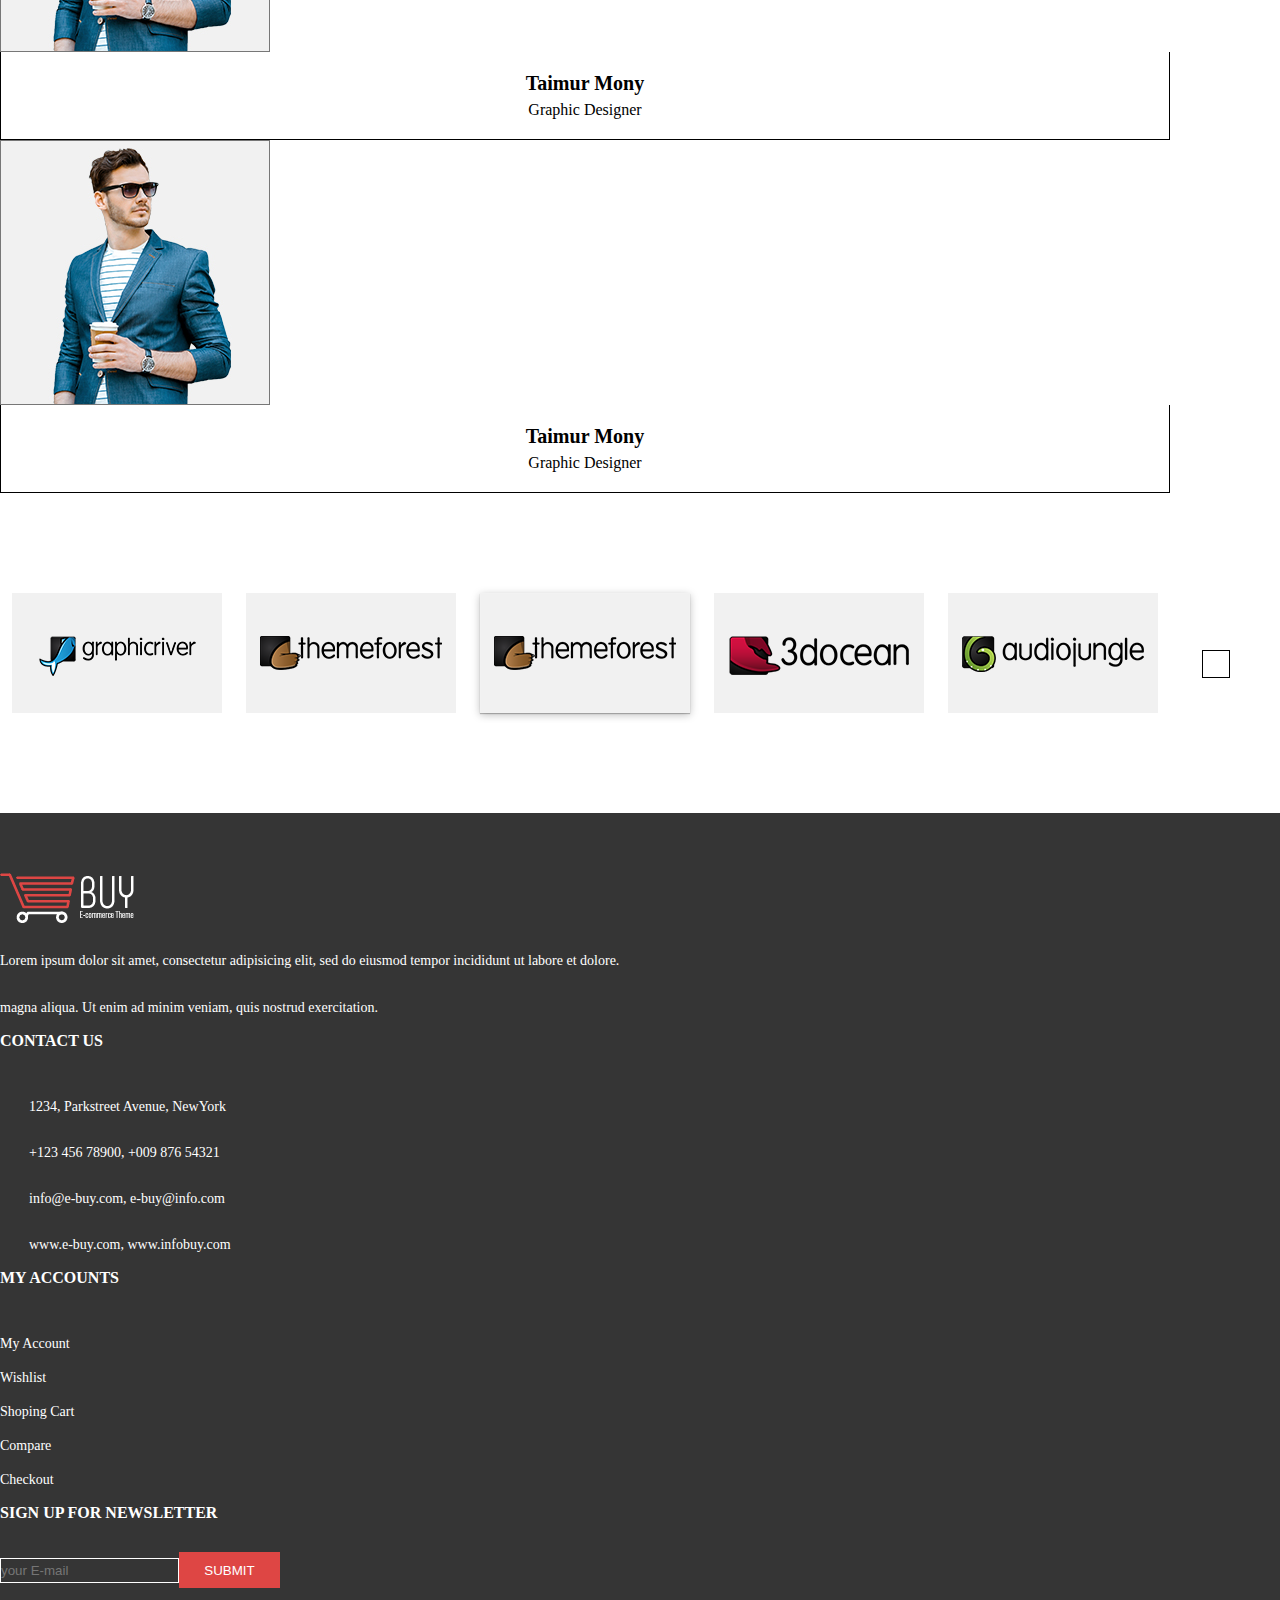
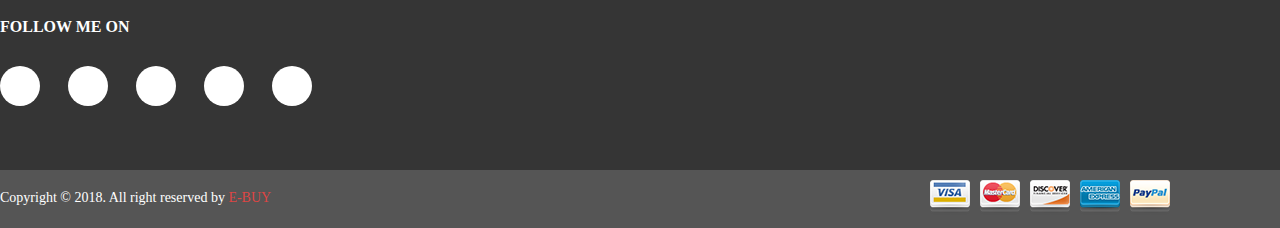
<file: about.html>
<!DOCTYPE html>
<html lang="en">
<head>
    <meta charset="UTF-8">
    <meta http-equiv="X-UA-Compatible" content="IE=edge">
    <meta name="viewport" content="width=device-width, initial-scale=1.0">
    <title>About-us</title>
    <link href="https://cdn.jsdelivr.net/npm/bootstrap@5.2.3/dist/css/bootstrap.min.css" rel="stylesheet" integrity="sha384-rbsA2VBKQhggwzxH7pPCaAqO46MgnOM80zW1RWuH61DGLwZJEdK2Kadq2F9CUG65" crossorigin="anonymous">
    <link rel="stylesheet" href="https://cdnjs.cloudflare.com/ajax/libs/font-awesome/6.2.1/css/all.min.css" integrity="sha512-MV7K8+y+gLIBoVD59lQIYicR65iaqukzvf/nwasF0nqhPay5w/9lJmVM2hMDcnK1OnMGCdVK+iQrJ7lzPJQd1w==" crossorigin="anonymous" referrerpolicy="no-referrer"/>
    <link rel="stylesheet" href="css/slick.css">
    <link rel="stylesheet" href="css/style.css">
</head>
<body>
<!--%%%%%%%%%%%%%%%%%%%%%%%%%%%%%%%%%%%%%%%%%%%%%%%%%%%%%%%%%%%%%%%
                                header
%%%%%%%%%%%%%%%%%%%%%%%%%%%%%%%%%%%%%%%%%%%%%%%%%%%%%%%%%%%%%%%%%%%-->
<header>
    <div class="container">
        <div class="row">
            <div class="col-lg-6 text-left">
                <ul class="head_first">
                    <li>
                        <div class="dropdown">
                            <a class="btn dropdown-toggle" href="#" role="button" data-bs-toggle="dropdown" aria-expanded="false">
                              Eng
                            </a>
                            <ul class="dropdown-menu">
                              <li><a class="dropdown-item" href="#">BN</a></li>
                              <li><a class="dropdown-item" href="#">IND</a></li>
                              <li><a class="dropdown-item" href="#">PAK</a></li>
                            </ul>
                          </div>
                    </li>
                    <li>
                        <div class="dropdown">
                            <a class="btn dropdown-toggle" href="#" role="button" data-bs-toggle="dropdown" aria-expanded="false">
                              $Usd
                            </a>
                            <ul class="dropdown-menu">
                              <li><a class="dropdown-item" href="#">Tk</a></li>
                              <li><a class="dropdown-item" href="#">RS</a></li>
                              <li><a class="dropdown-item" href="#">PRS</a></li>
                            </ul>
                          </div>
                    </li>
                    <li>
                        <p>Toll Free: +123 4567 8900</p>
                    </li>
                </ul>
            </div>
            <div class="col-lg-6 text-end">
                <ul class="head_last">
                    <li><i class="fa-solid fa-heart"></i> <span>Wishlist</span></li>
                    <li><i class="fa-solid fa-user"></i> <span>My Account</span></li>
                    <li>Log in / Register</li>
                </ul>
            </div>
        </div>
    </div>
</header>
<!--%%%%%%%%%%%%%%%%%%%%%%%%%%%%%%%%%%%%%%%%%%%%%%%%%%%%%%%%%%%%%%%
                                nav
%%%%%%%%%%%%%%%%%%%%%%%%%%%%%%%%%%%%%%%%%%%%%%%%%%%%%%%%%%%%%%%%%%%-->
<nav class="navbar navbar-expand-lg bg-light">
  <div class="container">
    <a class="navbar-brand" href="#">
      <img src="images/logo.png" alt="logo">
    </a>
    <button class="navbar-toggler" type="button" data-bs-toggle="collapse" data-bs-target="#navbarNavDropdown" aria-controls="navbarNavDropdown" aria-expanded="false" aria-label="Toggle navigation">
      <span class="navbar-toggler-icon"></span>
    </button>
    <div class="collapse navbar-collapse justify-content-end" id="navbarNavDropdown">
      <ul class="navbar-nav">
        <li class="nav-item">
          <a class="nav-link" aria-current="page" href="index.html">Home</a>
        </li>
        <li class="nav-item">
          <a class="nav-link" href="checkout.html">men</a>
        </li>
        <li class="nav-item">
          <a class="nav-link" href="product.html">women</a>
        </li>
        <li class="nav-item">
          <a class="nav-link" href="about.html">blog</a>
        </li>
        <li class="nav-item">
          <a class="nav-link" href="shoping-cart.html">accesorries</a>
        </li>
        <li class="nav-item">
          <a class="nav-link" href="contact-us.html">contacts</a>
        </li>
        <li class="nav-item link-nor">
          <a class="nav-link" href="#"><i class="fa-solid fa-magnifying-glass"></i></a>
        </li>
        <li class="nav-item link-nor">
          <a class="nav-link btn" data-bs-toggle="modal" data-bs-target="#exampleModal" href="#">
            <i class="fa-solid fa-bag-shopping"></i> 2 items
            <!-- Modal -->
            <div class="modal fade" id="exampleModal" tabindex="-1" aria-labelledby="exampleModalLabel" aria-hidden="true">
              <div class="modal-dialog">
                <div class="modal-content">
                  <div class="modal-header">
                    <h1 class="modal-title fs-5" id="exampleModalLabel">Modal title</h1>
                    <button type="button" class="btn-close" data-bs-dismiss="modal" aria-label="Close"></button>
                  </div>
                  <div class="modal-body">
                    ...
                  </div>
                </div>
              </div>
            </div>
          </a>
        </li>
      </ul>
    </div>
  </div>
</nav>   
<!--%%%%%%%%%%%%%%%%%%%%%%%%%%%%%%%%%%%%%%%%%%%%%%%%%%%%%%%%%%%%%%%
                            about-banner
%%%%%%%%%%%%%%%%%%%%%%%%%%%%%%%%%%%%%%%%%%%%%%%%%%%%%%%%%%%%%%%%%%%-->
<section id="about_banner">
  <div class="container text-center text-capitalize">
    <h4 class="text-uppercase">about us</h4>
    <p>home >> <span>about</span></p>
  </div>
</section>
<!--%%%%%%%%%%%%%%%%%%%%%%%%%%%%%%%%%%%%%%%%%%%%%%%%%%%%%%%%%%%%%%%
                            about-article
%%%%%%%%%%%%%%%%%%%%%%%%%%%%%%%%%%%%%%%%%%%%%%%%%%%%%%%%%%%%%%%%%%%-->
<section id="about_article">
  <div class="container">
    <div class="row article-sec align-items-center">
      <div class="col-lg-6 article_img">
        <img src="images/about_1.jpg" alt="img">
      </div>
      <div class="col-lg-6">
        <div class="article_txt">
          <p>
            Lorem ipsum dolor sit amet, consectetur adipisicing elit, 
            sed do eiusmodidunt ut labore et dolore magna aliqua. Ut 
            enim ad minim veniam, quis nostrudtion ullamco laboris nisi 
            ut aliquip ex ea comm. Duis aute irure dolor in reprehrit in 
            voluptate velit esse cillum dolore eu fugiat nulla pariatur.
          </p>
          <p>
            Excepteur sint occaecat cupidatat non proident, sunt in culpa 
            qui officia desnt mollit anim id est laborum. Sed ut perspiciatis 
            unde omnis iste natus error sit voluptatem accusantium doloremque.
          </p>
          <p>
            laudantium, totam rem aperiam, eaque ipsa quae ab illo inventore 
            veritatis et quasi architecto beatae vitae dicta sunt explicabo. 
            Nemo enim ipsam uptatem quia voluptas sit aspernatur aut odit aut 
            fugit, sed quia.
          </p>
        </div>
      </div>
    </div>
  </div>
</section>
<!--%%%%%%%%%%%%%%%%%%%%%%%%%%%%%%%%%%%%%%%%%%%%%%%%%%%%%%%%%%%%%%%
                            about-counter
%%%%%%%%%%%%%%%%%%%%%%%%%%%%%%%%%%%%%%%%%%%%%%%%%%%%%%%%%%%%%%%%%%%-->
<section id="about_counter">
  <div class="container">
    <div class="row counter_sec justify-content-between">
      <div class="col counter_tbl text-center">
        <h4>261</h4>
        <p>cup of tea</p>
      </div>
      <div class="col counter_tbl text-center">
        <h4>261</h4>
        <p>cup of tea</p>
      </div>
      <div class="col counter_tbl text-center">
        <h4>261</h4>
        <p>cup of tea</p>
      </div>
      <div class="col counter_tbl text-center">
        <h4>261</h4>
        <p>cup of tea</p>
      </div>
      <div class="col counter_tbl text-center">
        <h4>261</h4>
        <p>cup of tea</p>
      </div>
    </div>
  </div>
</section>
<!--%%%%%%%%%%%%%%%%%%%%%%%%%%%%%%%%%%%%%%%%%%%%%%%%%%%%%%%%%%%%%%%
                            about-designer
%%%%%%%%%%%%%%%%%%%%%%%%%%%%%%%%%%%%%%%%%%%%%%%%%%%%%%%%%%%%%%%%%%%-->
<section id="about_designer">
  <div class="container">
      <div class="row abt_designer_heading">
        <div class="col-lg-4 offset-lg-4">
          <h4>featured products</h4>
          <img src="images/ud_logo.png" alt="logo">
        </div>
      </div>
    <div class="row designer_sec">
      <div class="col-lg-3 designer_tbl">
        <div class="designer_img">
          <img src="images/designer_1.jpg" class="w-100" alt="img">
          <div class="designer_overlay">
            <ul class="designer_link text-center">
              <li><a href="#"><i class="fa-brands fa-facebook-f"></i></a></li>
              <li><a href="#"><i class="fa-brands fa-twitter"></i></a></li>
              <li><i class="fa-brands fa-google-plus-g"></i></li>
            </ul>
          </div>
        </div>
        <div class="designer_txt">
          <h5>Taimur Mony</h5>
          <p>Graphic Designer</p>
        </div>
      </div>
      <div class="col-lg-3 designer_tbl">
        <div class="designer_img">
          <img src="images/designer_1.jpg" class="w-100" alt="img">
          <div class="designer_overlay">
            <ul class="designer_link text-center">
              <li><a href="#"><i class="fa-brands fa-facebook-f"></i></a></li>
              <li><a href="#"><i class="fa-brands fa-twitter"></i></a></li>
              <li><i class="fa-brands fa-google-plus-g"></i></li>
            </ul>
          </div>
        </div>
        <div class="designer_txt">
          <h5>Taimur Mony</h5>
          <p>Graphic Designer</p>
        </div>
      </div>
      <div class="col-lg-3 designer_tbl">
        <div class="designer_img">
          <img src="images/designer_1.jpg" class="w-100" alt="img">
          <div class="designer_overlay">
            <ul class="designer_link text-center">
              <li><a href="#"><i class="fa-brands fa-facebook-f"></i></a></li>
              <li><a href="#"><i class="fa-brands fa-twitter"></i></a></li>
              <li><i class="fa-brands fa-google-plus-g"></i></li>
            </ul>
          </div>
        </div>
        <div class="designer_txt">
          <h5>Taimur Mony</h5>
          <p>Graphic Designer</p>
        </div>
      </div>
      <div class="col-lg-3 designer_tbl">
        <div class="designer_img">
          <img src="images/designer_1.jpg" class="w-100" alt="img">
          <div class="designer_overlay">
            <ul class="designer_link text-center">
              <li><a href="#"><i class="fa-brands fa-facebook-f"></i></a></li>
              <li><a href="#"><i class="fa-brands fa-twitter"></i></a></li>
              <li><i class="fa-brands fa-google-plus-g"></i></li>
            </ul>
          </div>
        </div>
        <div class="designer_txt">
          <h5>Taimur Mony</h5>
          <p>Graphic Designer</p>
        </div>
      </div>
    </div>
  </div>
</section>
<!--%%%%%%%%%%%%%%%%%%%%%%%%%%%%%%%%%%%%%%%%%%%%%%%%%%%%%%%%%%%%%%%
                            about-slide
%%%%%%%%%%%%%%%%%%%%%%%%%%%%%%%%%%%%%%%%%%%%%%%%%%%%%%%%%%%%%%%%%%%-->
<section id="about_slides">
  <div class="container abt_slides">
    <div class="row about_slide">
      <div class="col">
        <div class="abt_slider_tbl text-center">
          <img src="images/about_logo_1.png" alt="img">
        </div>
      </div>
      <div class="col">
        <div class="abt_slider_tbl text-center">
          <img src="images/about_logo_2.png" alt="img">
        </div>
      </div>
      <div class="col">
        <div class="abt_slider_tbl text-center">
          <img src="images/about_logo_3.png" alt="img">
        </div>
      </div>
      <div class="col">
        <div class="abt_slider_tbl text-center">
          <img src="images/about_logo_4.png" alt="img">
        </div>
      </div>
      <div class="col">
        <div class="abt_slider_tbl text-center">
          <img src="images/about_logo_5.png" alt="img">
        </div>
      </div>
      <div class="col">
        <div class="abt_slider_tbl text-center">
          <img src="images/about_logo_1.png" alt="img">
        </div>
      </div>
    </div>
    <i class="fa-solid fa-chevron-left text-center abt_left"></i>
    <i class="fa-solid fa-chevron-right text-center abt_right"></i>
  </div>
</section>
<!--%%%%%%%%%%%%%%%%%%%%%%%%%%%%%%%%%%%%%%%%%%%%%%%%%%%%%%%%%%%%%%%
                              footer
%%%%%%%%%%%%%%%%%%%%%%%%%%%%%%%%%%%%%%%%%%%%%%%%%%%%%%%%%%%%%%%%%%%-->
<section id="footer">
  <div class="footer_sec">
    <div class="container">
      <div class="row">
        <div class="col-lg-3 footer_des">
          <img src="images/footer_logo.png" alt="logo">
          <p>
            Lorem ipsum dolor sit amet, consectetur adipisicing elit, 
            sed do eiusmod tempor incididunt ut labore et dolore.
          </p>
          <p>
            magna aliqua. Ut enim ad minim veniam, quis nostrud exercitation.
          </p>
        </div>
        <div class="col-lg-3 contacts">
          <h4>contact us</h4>
          <p><i class="fa-solid fa-location-dot"></i>1234, Parkstreet Avenue, NewYork</p>
          <p><i class="fa-solid fa-phone"></i>+123 456 78900, +009 876 54321</p>
          <p><i class="fa-solid fa-envelope"></i>info@e-buy.com, e-buy@info.com</p>
          <p><i class="fa-solid fa-earth-americas"></i>www.e-buy.com, www.infobuy.com</p>
        </div>
        <div class="col-lg-3 account">
          <h4>my accounts</h4>
          <a href="#">my account</a>
          <a href="#">wishlist</a>
          <a href="#">shoping cart</a>
          <a href="#">compare</a>
          <a href="#">checkout</a>
        </div>
        <div class="col-lg-3 footer_link">
          <h4>Sign Up For Newsletter</h4>
          <form action="#">
            <input type="text" placeholder="your E-mail"><button>submit</button>
          </form>
          <h4>follow me on</h4>
          <ul class="footer_list">
            <li><a href="#"><i class="fa-brands fa-facebook-f"></i></a></li>
            <li><a href="#"><i class="fa-brands fa-twitter"></i></a></li>
            <li><a href="#"><i class="fa-brands fa-pinterest-p"></i></a></li>
            <li><a href="#"><i class="fa-brands fa-behance"></i></a></li>
            <li><a href="#"><i class="fa-brands fa-linkedin-in"></i></a></li>
          </ul>
        </div>
      </div>
    </div>
  </div>
  <div class="copy">
    <div class="container copy_sec">
      <p>Copyright &copy 2018. All right reserved by <span>E-BUY</span></p>
      <img src="images/payment_logo.png" alt="logo">
    </div>
  </div>
</section>
<script src="js/jquery-1.12.4.min.js"></script>
<script src="https://cdn.jsdelivr.net/npm/bootstrap@5.2.3/dist/js/bootstrap.bundle.min.js" integrity="sha384-kenU1KFdBIe4zVF0s0G1M5b4hcpxyD9F7jL+jjXkk+Q2h455rYXK/7HAuoJl+0I4" crossorigin="anonymous"></script>
<script src="js/slick.min.js"></script>
<script src="js/jquery.counterup.min.js"></script>
<script src="js/waypoint.js"></script>
<script src="js/mixitup.min.js"></script>
<script src="js/main-2.js"></script>
</body>
</html>
</file>
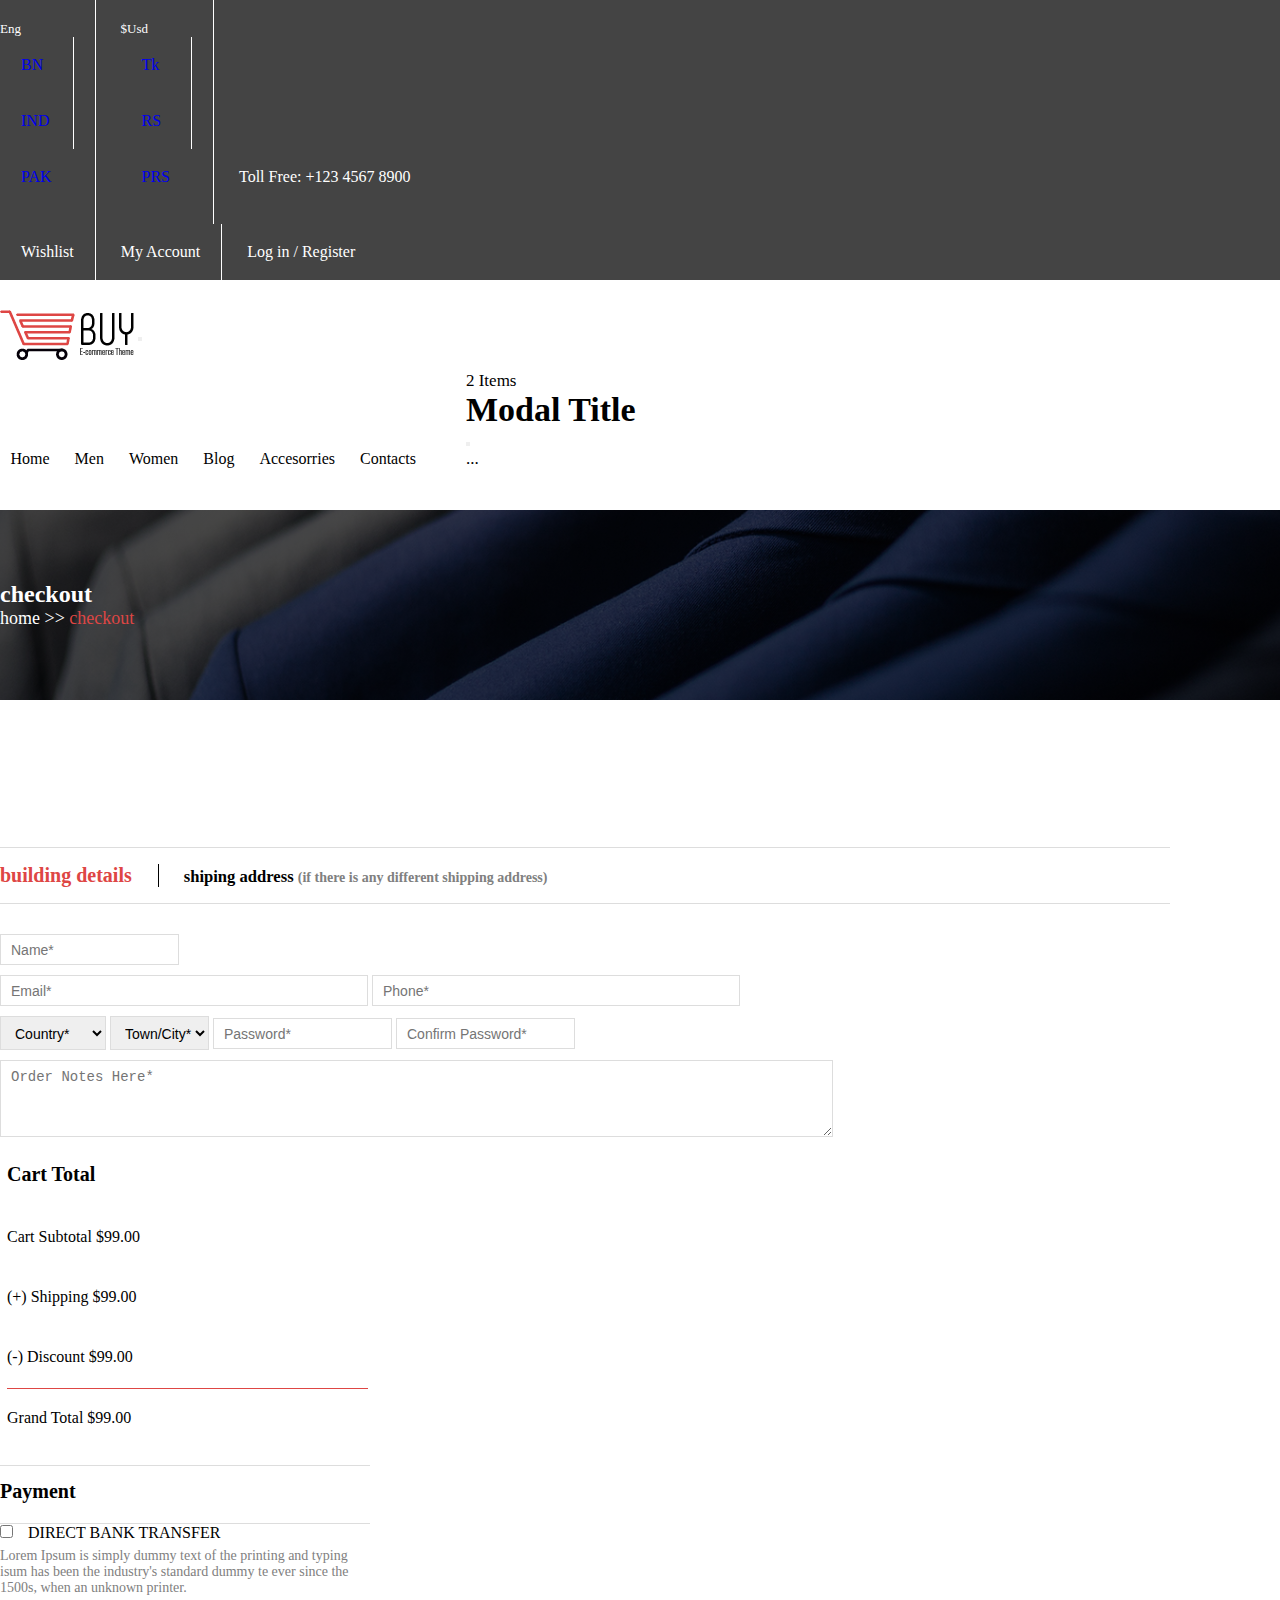
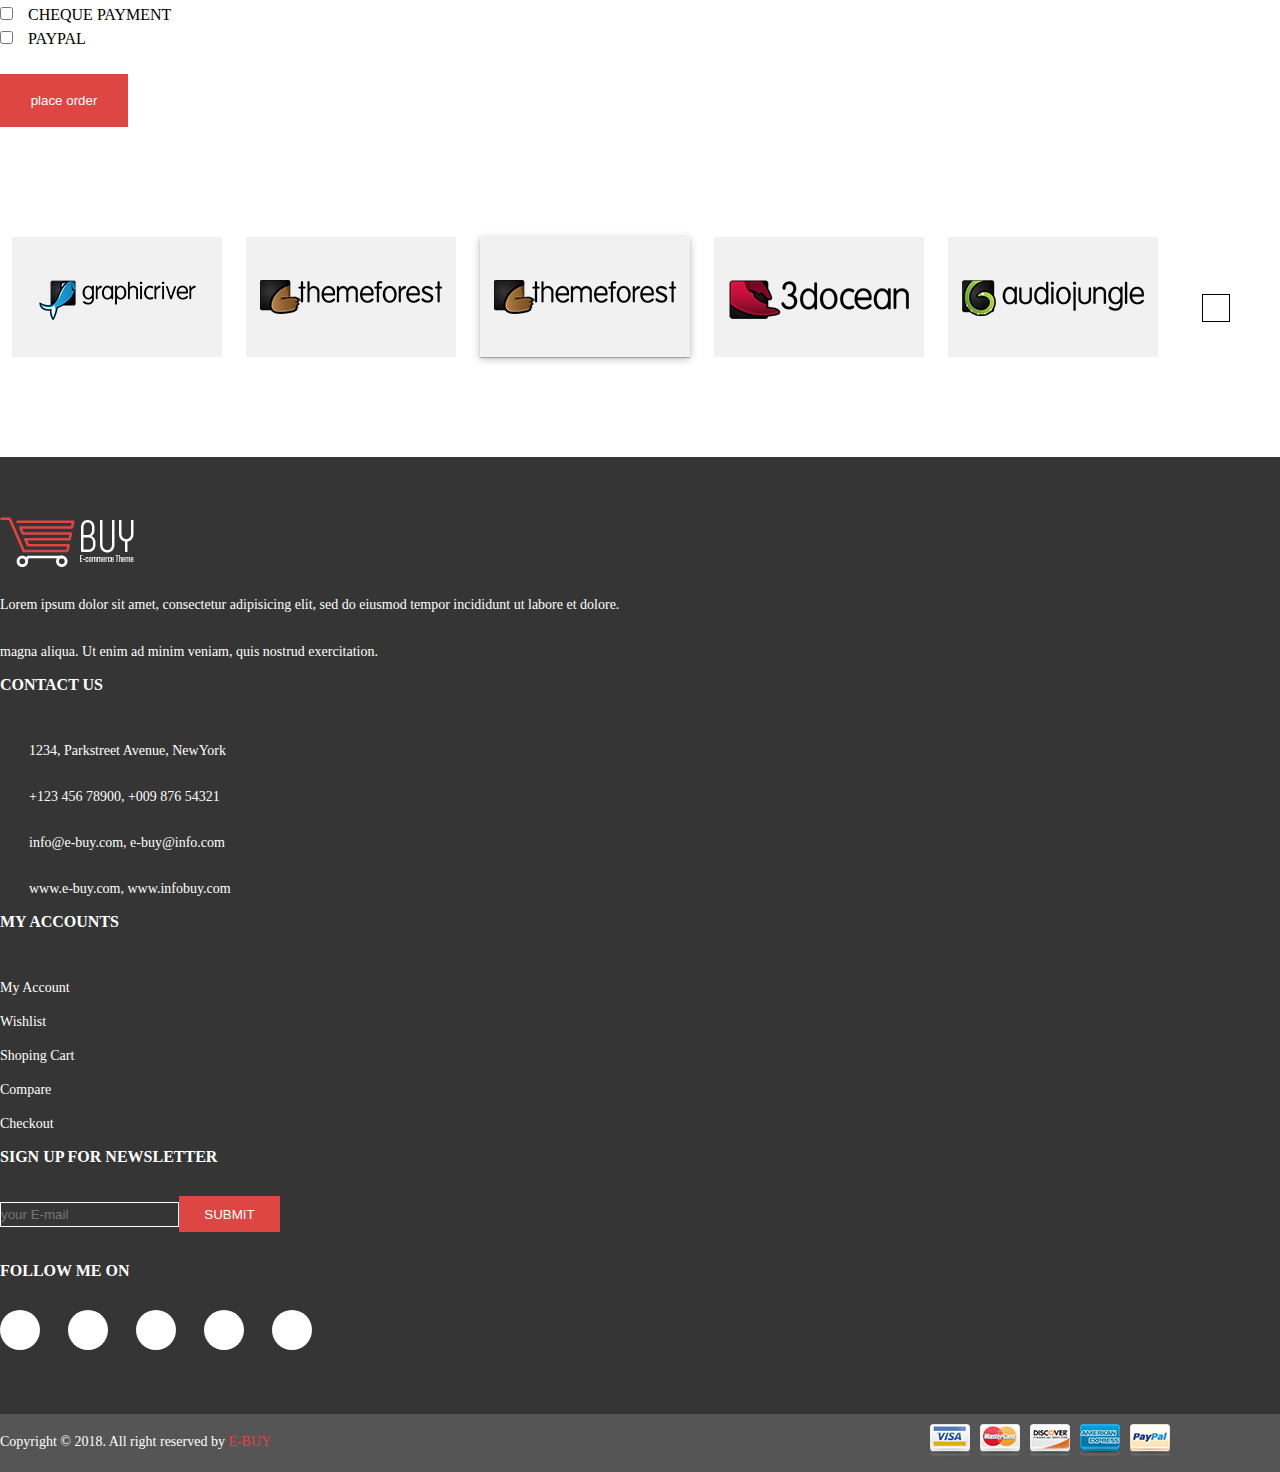
<file: checkout.html>
<!DOCTYPE html>
<html lang="en">
<head>
    <meta charset="UTF-8">
    <meta http-equiv="X-UA-Compatible" content="IE=edge">
    <meta name="viewport" content="width=device-width, initial-scale=1.0">
    <title>check out</title>
    <link href="https://cdn.jsdelivr.net/npm/bootstrap@5.2.3/dist/css/bootstrap.min.css" rel="stylesheet" integrity="sha384-rbsA2VBKQhggwzxH7pPCaAqO46MgnOM80zW1RWuH61DGLwZJEdK2Kadq2F9CUG65" crossorigin="anonymous">
    <link rel="stylesheet" href="https://cdnjs.cloudflare.com/ajax/libs/font-awesome/6.2.1/css/all.min.css" integrity="sha512-MV7K8+y+gLIBoVD59lQIYicR65iaqukzvf/nwasF0nqhPay5w/9lJmVM2hMDcnK1OnMGCdVK+iQrJ7lzPJQd1w==" crossorigin="anonymous" referrerpolicy="no-referrer"/>
    <link rel="stylesheet" href="css/slick.css">
    <link rel="stylesheet" href="css/style.css">
</head>
<body>
<!--%%%%%%%%%%%%%%%%%%%%%%%%%%%%%%%%%%%%%%%%%%%%%%%%%%%%%%%%%%%%%%%
                                header
%%%%%%%%%%%%%%%%%%%%%%%%%%%%%%%%%%%%%%%%%%%%%%%%%%%%%%%%%%%%%%%%%%%-->
<header>
    <div class="container">
        <div class="row">
            <div class="col-lg-6 text-left">
                <ul class="head_first">
                    <li>
                        <div class="dropdown">
                            <a class="btn dropdown-toggle" href="#" role="button" data-bs-toggle="dropdown" aria-expanded="false">
                              Eng
                            </a>
                            <ul class="dropdown-menu">
                              <li><a class="dropdown-item" href="#">BN</a></li>
                              <li><a class="dropdown-item" href="#">IND</a></li>
                              <li><a class="dropdown-item" href="#">PAK</a></li>
                            </ul>
                          </div>
                    </li>
                    <li>
                        <div class="dropdown">
                            <a class="btn dropdown-toggle" href="#" role="button" data-bs-toggle="dropdown" aria-expanded="false">
                              $Usd
                            </a>
                            <ul class="dropdown-menu">
                              <li><a class="dropdown-item" href="#">Tk</a></li>
                              <li><a class="dropdown-item" href="#">RS</a></li>
                              <li><a class="dropdown-item" href="#">PRS</a></li>
                            </ul>
                          </div>
                    </li>
                    <li>
                        <p>Toll Free: +123 4567 8900</p>
                    </li>
                </ul>
            </div>
            <div class="col-lg-6 text-end">
                <ul class="head_last">
                    <li><i class="fa-solid fa-heart"></i> <span>Wishlist</span></li>
                    <li><i class="fa-solid fa-user"></i> <span>My Account</span></li>
                    <li>Log in / Register</li>
                </ul>
            </div>
        </div>
    </div>
</header>
<!--%%%%%%%%%%%%%%%%%%%%%%%%%%%%%%%%%%%%%%%%%%%%%%%%%%%%%%%%%%%%%%%
                                nav
%%%%%%%%%%%%%%%%%%%%%%%%%%%%%%%%%%%%%%%%%%%%%%%%%%%%%%%%%%%%%%%%%%%-->
<nav class="navbar navbar-expand-lg bg-light">
  <div class="container">
    <a class="navbar-brand" href="#">
      <img src="images/logo.png" alt="logo">
    </a>
    <button class="navbar-toggler" type="button" data-bs-toggle="collapse" data-bs-target="#navbarNavDropdown" aria-controls="navbarNavDropdown" aria-expanded="false" aria-label="Toggle navigation">
      <span class="navbar-toggler-icon"></span>
    </button>
    <div class="collapse navbar-collapse justify-content-end" id="navbarNavDropdown">
      <ul class="navbar-nav">
        <li class="nav-item">
          <a class="nav-link" aria-current="page" href="index.html">Home</a>
        </li>
        <li class="nav-item">
          <a class="nav-link" href="checkout.html">men</a>
        </li>
        <li class="nav-item">
          <a class="nav-link" href="product.html">women</a>
        </li>
        <li class="nav-item">
          <a class="nav-link" href="about.html">blog</a>
        </li>
        <li class="nav-item">
          <a class="nav-link" href="shoping-cart.html">accesorries</a>
        </li>
        <li class="nav-item">
          <a class="nav-link" href="contact-us.html">contacts</a>
        </li>
        <li class="nav-item link-nor">
          <a class="nav-link" href="#"><i class="fa-solid fa-magnifying-glass"></i></a>
        </li>
        <li class="nav-item link-nor">
          <a class="nav-link btn" data-bs-toggle="modal" data-bs-target="#exampleModal" href="#">
            <i class="fa-solid fa-bag-shopping"></i> 2 items
            <!-- Modal -->
            <div class="modal fade" id="exampleModal" tabindex="-1" aria-labelledby="exampleModalLabel" aria-hidden="true">
              <div class="modal-dialog">
                <div class="modal-content">
                  <div class="modal-header">
                    <h1 class="modal-title fs-5" id="exampleModalLabel">Modal title</h1>
                    <button type="button" class="btn-close" data-bs-dismiss="modal" aria-label="Close"></button>
                  </div>
                  <div class="modal-body">
                    ...
                  </div>
                </div>
              </div>
            </div>
          </a>
        </li>
      </ul>
    </div>
  </div>
</nav>
<!--%%%%%%%%%%%%%%%%%%%%%%%%%%%%%%%%%%%%%%%%%%%%%%%%%%%%%%%%%%%%%%%
                            common-banner
%%%%%%%%%%%%%%%%%%%%%%%%%%%%%%%%%%%%%%%%%%%%%%%%%%%%%%%%%%%%%%%%%%%-->
<section id="about_banner">
  <div class="container text-center text-capitalize">
    <h4 class="text-uppercase">checkout</h4>
    <p>home >> <span>checkout</span></p>
  </div>
</section>
<!--%%%%%%%%%%%%%%%%%%%%%%%%%%%%%%%%%%%%%%%%%%%%%%%%%%%%%%%%%%%%%%%
                            checkout-form
%%%%%%%%%%%%%%%%%%%%%%%%%%%%%%%%%%%%%%%%%%%%%%%%%%%%%%%%%%%%%%%%%%%-->
<section id="checkout">
    <div class="container">
        <form action="#" class="checkout_form">
        <div class="row checkout_main">
            <div class="col-lg-8">
                <div class="form_heading text-capitalize">
                    <h4>building details</h4>
                    <h5>shiping address <span>(if there is any different shipping address)</span></h5>
                </div>
                    <input type="text" class="w-100" placeholder="Name*">
                    <div class="email_phone d-flex justify-content-between">
                        <input type="email" placeholder="Email*">
                        <input type="number" placeholder="Phone*">
                    </div>
                    <select name="country" id="country" placeholder="country*" class="w-100">
                        <option value="none">Country*</option>
                        <option value="bangladesh">Bangladesh</option>
                        <option value="pakisthan">Pakistan</option>
                        <option value="china">China</option>
                    </select>
                    <select name="town/city" id="town/city" placeholder="town/city*" class="w-100">
                        <option value="none">Town/City*</option>
                        <option value="bangladesh">Dhaka</option>
                        <option value="pakisthan">Islamabad</option>
                        <option value="china">China</option>
                    </select>
                    <input type="password" class="w-100" placeholder="Password*">
                    <input type="password" class="w-100" placeholder="Confirm Password*">
                    <textarea name="note" id="note" cols="102" rows="5" placeholder="Order Notes Here*"></textarea>
            </div>
            <div class="col-lg-2">
                <table class="table table-bordered cart_sec_tbl cart_tbl_two">
                    <tr>
                        <td><h6>cart total</h6></td>
                    </tr>
                    <tr>
                        <td class="d-flex justify-content-between"><span>cart subtotal</span> <span>$99.00</span></td>
                    </tr>
                    <tr>
                        <td class="d-flex justify-content-between"><span>(+) shipping</span> <span>$99.00</span></td>
                    </tr>
                    <tr>
                        <td class="d-flex justify-content-between"><span>(-) discount</span> <span>$99.00</span></td>
                    </tr>
                    <tr>
                        <td class="d-flex justify-content-between t_last"><span>grand total</span> <span>$99.00</span></td>
                    </tr>
                </table>
                <div class="payments">
                    <h4>payment</h4>
                    <input type="checkbox" id="b-payment" name="payment" value="bank"><span class="checkbox">direct bank transfer</span>
                    <p>Lorem Ipsum is simply dummy text of the printing and typing 
                        isum has been the industry's standard dummy te ever 
                        since the 1500s, when an unknown printer.
                    </p>
                    <input type="checkbox" id="c-payment" name="payment" value="cheque"><span class="checkbox">cheque payment</span><br>
                    <input type="checkbox" id="p-payment" name="payment" value="paypal"><span class="checkbox">paypal</span>
                </div>
                <button value="order" class="p_order">place order</button>
            </div>
        </div>
        </form>
    </div>
</section>
<!--%%%%%%%%%%%%%%%%%%%%%%%%%%%%%%%%%%%%%%%%%%%%%%%%%%%%%%%%%%%%%%%
                            about-slide
%%%%%%%%%%%%%%%%%%%%%%%%%%%%%%%%%%%%%%%%%%%%%%%%%%%%%%%%%%%%%%%%%%%-->
<section id="about_slides">
    <div class="container abt_slides">
      <div class="row about_slide">
        <div class="col">
          <div class="abt_slider_tbl text-center">
            <img src="images/about_logo_1.png" alt="img">
          </div>
        </div>
        <div class="col">
          <div class="abt_slider_tbl text-center">
            <img src="images/about_logo_2.png" alt="img">
          </div>
        </div>
        <div class="col">
          <div class="abt_slider_tbl text-center">
            <img src="images/about_logo_3.png" alt="img">
          </div>
        </div>
        <div class="col">
          <div class="abt_slider_tbl text-center">
            <img src="images/about_logo_4.png" alt="img">
          </div>
        </div>
        <div class="col">
          <div class="abt_slider_tbl text-center">
            <img src="images/about_logo_5.png" alt="img">
          </div>
        </div>
        <div class="col">
          <div class="abt_slider_tbl text-center">
            <img src="images/about_logo_1.png" alt="img">
          </div>
        </div>
      </div>
      <i class="fa-solid fa-chevron-left text-center abt_left"></i>
      <i class="fa-solid fa-chevron-right text-center abt_right"></i>
    </div>
  </section>
<!--%%%%%%%%%%%%%%%%%%%%%%%%%%%%%%%%%%%%%%%%%%%%%%%%%%%%%%%%%%%%%%%
                              footer
%%%%%%%%%%%%%%%%%%%%%%%%%%%%%%%%%%%%%%%%%%%%%%%%%%%%%%%%%%%%%%%%%%%-->
<section id="footer">
  <div class="footer_sec">
    <div class="container">
      <div class="row">
        <div class="col-lg-3 footer_des">
          <img src="images/footer_logo.png" alt="logo">
          <p>
            Lorem ipsum dolor sit amet, consectetur adipisicing elit, 
            sed do eiusmod tempor incididunt ut labore et dolore.
          </p>
          <p>
            magna aliqua. Ut enim ad minim veniam, quis nostrud exercitation.
          </p>
        </div>
        <div class="col-lg-3 contacts">
          <h4>contact us</h4>
          <p><i class="fa-solid fa-location-dot"></i>1234, Parkstreet Avenue, NewYork</p>
          <p><i class="fa-solid fa-phone"></i>+123 456 78900, +009 876 54321</p>
          <p><i class="fa-solid fa-envelope"></i>info@e-buy.com, e-buy@info.com</p>
          <p><i class="fa-solid fa-earth-americas"></i>www.e-buy.com, www.infobuy.com</p>
        </div>
        <div class="col-lg-3 account">
          <h4>my accounts</h4>
          <a href="#">my account</a>
          <a href="#">wishlist</a>
          <a href="#">shoping cart</a>
          <a href="#">compare</a>
          <a href="#">checkout</a>
        </div>
        <div class="col-lg-3 footer_link">
          <h4>Sign Up For Newsletter</h4>
          <form action="#">
            <input type="text" placeholder="your E-mail"><button>submit</button>
          </form>
          <h4>follow me on</h4>
          <ul class="footer_list">
            <li><a href="#"><i class="fa-brands fa-facebook-f"></i></a></li>
            <li><a href="#"><i class="fa-brands fa-twitter"></i></a></li>
            <li><a href="#"><i class="fa-brands fa-pinterest-p"></i></a></li>
            <li><a href="#"><i class="fa-brands fa-behance"></i></a></li>
            <li><a href="#"><i class="fa-brands fa-linkedin-in"></i></a></li>
          </ul>
        </div>
      </div>
    </div>
  </div>
  <div class="copy">
    <div class="container copy_sec">
      <p>Copyright &copy 2018. All right reserved by <span>E-BUY</span></p>
      <img src="images/payment_logo.png" alt="logo">
    </div>
  </div>
</section>

    <script src="js/jquery-1.12.4.min.js"></script>
    <script src="https://cdn.jsdelivr.net/npm/bootstrap@5.2.3/dist/js/bootstrap.bundle.min.js" integrity="sha384-kenU1KFdBIe4zVF0s0G1M5b4hcpxyD9F7jL+jjXkk+Q2h455rYXK/7HAuoJl+0I4" crossorigin="anonymous"></script>
    <script src="js/slick.min.js"></script>
    <script src="js/waypoint.js"></script>
    <script src="js/main-2.js"></script> 
</body>
</html>
</file>
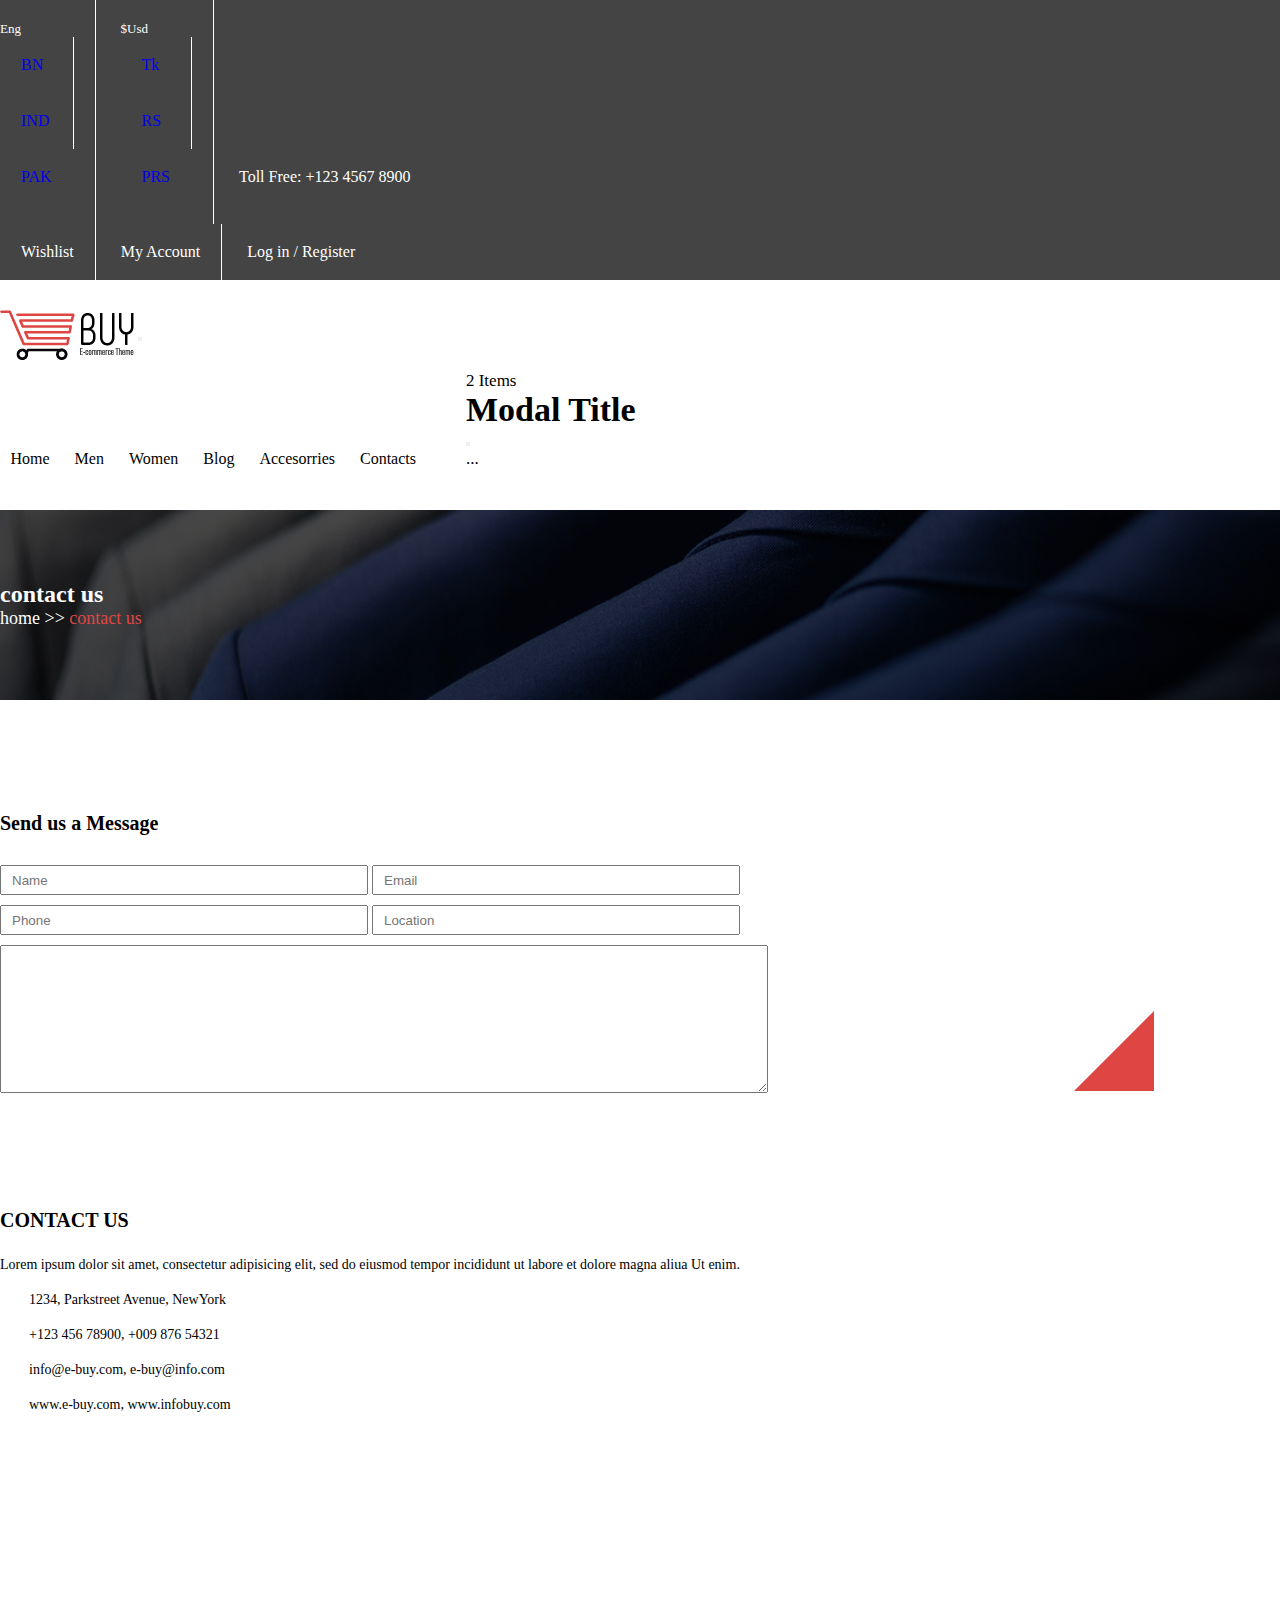
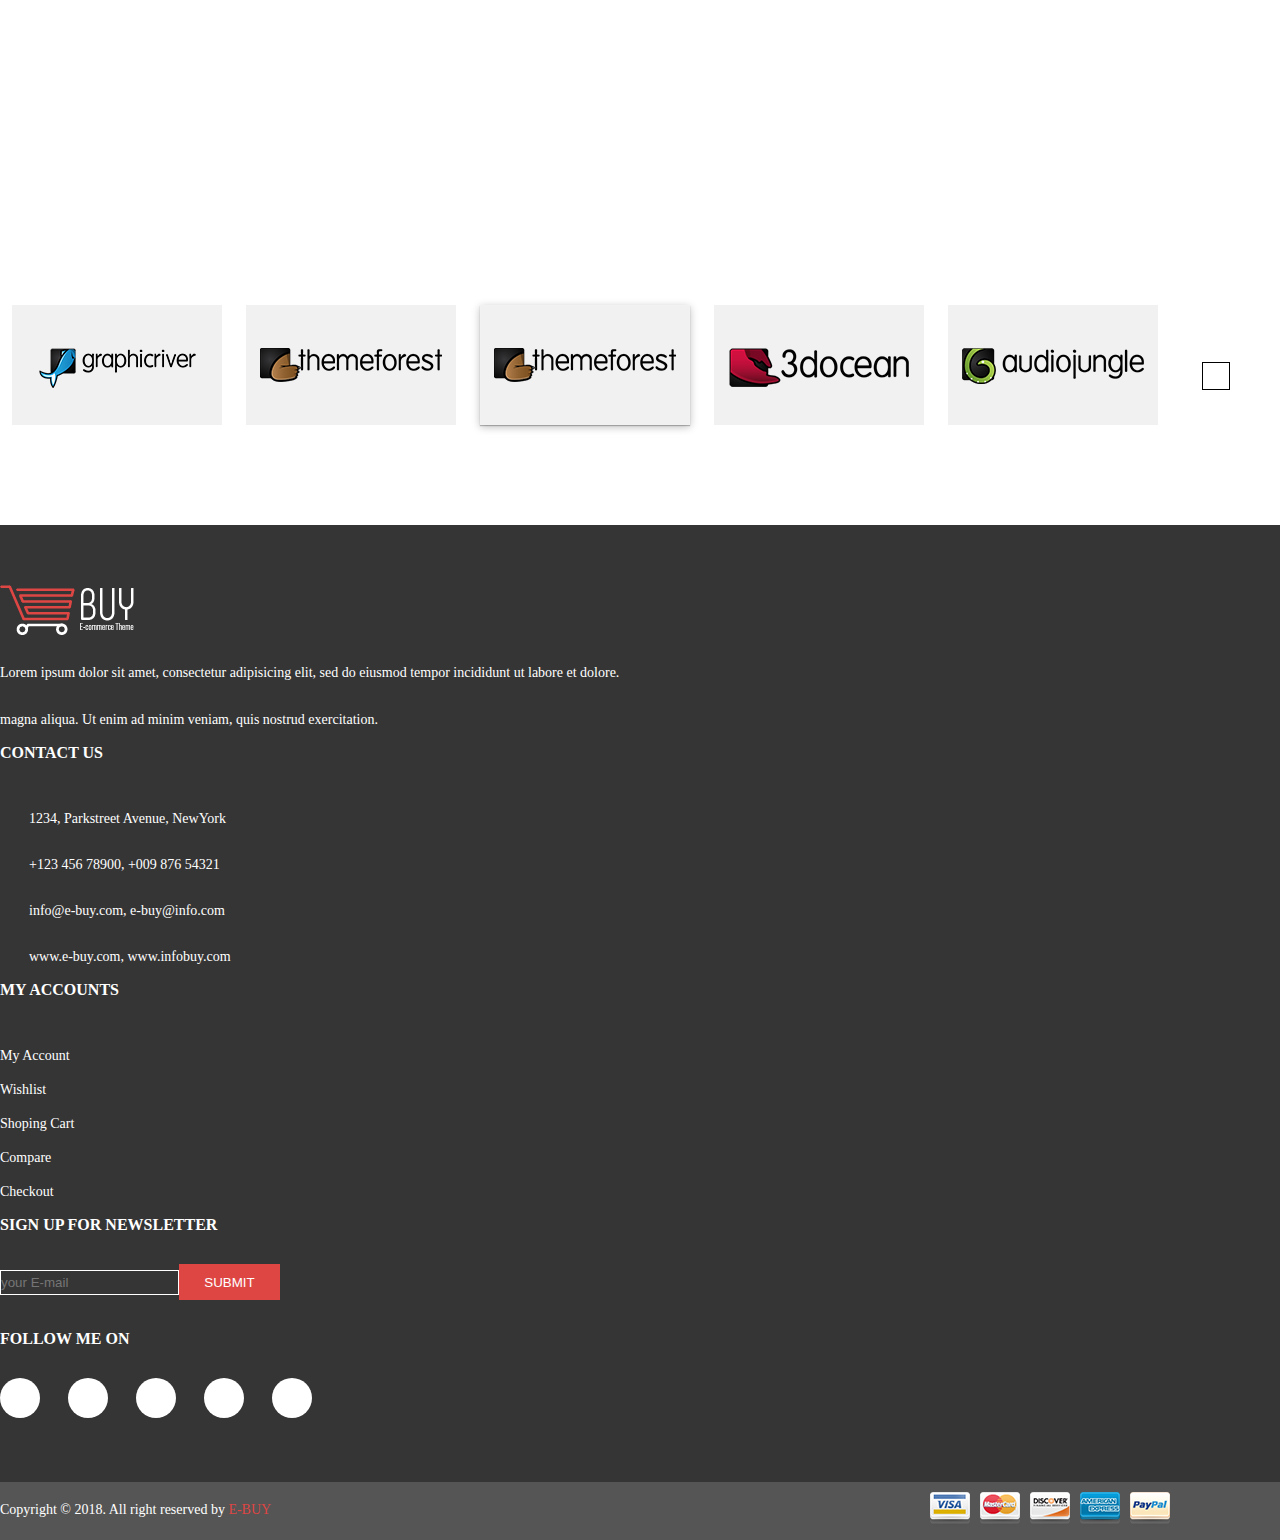
<file: contact-us.html>
<!DOCTYPE html>
<html lang="en">
<head>
    <meta charset="UTF-8">
    <meta http-equiv="X-UA-Compatible" content="IE=edge">
    <meta name="viewport" content="width=device-width, initial-scale=1.0">
    <title>Document</title>
    <link href="https://cdn.jsdelivr.net/npm/bootstrap@5.2.3/dist/css/bootstrap.min.css" rel="stylesheet" integrity="sha384-rbsA2VBKQhggwzxH7pPCaAqO46MgnOM80zW1RWuH61DGLwZJEdK2Kadq2F9CUG65" crossorigin="anonymous">
    <link rel="stylesheet" href="https://cdnjs.cloudflare.com/ajax/libs/font-awesome/6.2.1/css/all.min.css" integrity="sha512-MV7K8+y+gLIBoVD59lQIYicR65iaqukzvf/nwasF0nqhPay5w/9lJmVM2hMDcnK1OnMGCdVK+iQrJ7lzPJQd1w==" crossorigin="anonymous" referrerpolicy="no-referrer"/>
    <link rel="stylesheet" href="css/slick.css">
    <link rel="stylesheet" href="css/style.css">
</head>
<body>
<!--%%%%%%%%%%%%%%%%%%%%%%%%%%%%%%%%%%%%%%%%%%%%%%%%%%%%%%%%%%%%%%%
                                header
%%%%%%%%%%%%%%%%%%%%%%%%%%%%%%%%%%%%%%%%%%%%%%%%%%%%%%%%%%%%%%%%%%%-->
<header>
    <div class="container">
        <div class="row">
            <div class="col-lg-6 text-left">
                <ul class="head_first">
                    <li>
                        <div class="dropdown">
                            <a class="btn dropdown-toggle" href="#" role="button" data-bs-toggle="dropdown" aria-expanded="false">
                              Eng
                            </a>
                            <ul class="dropdown-menu">
                              <li><a class="dropdown-item" href="#">BN</a></li>
                              <li><a class="dropdown-item" href="#">IND</a></li>
                              <li><a class="dropdown-item" href="#">PAK</a></li>
                            </ul>
                          </div>
                    </li>
                    <li>
                        <div class="dropdown">
                            <a class="btn dropdown-toggle" href="#" role="button" data-bs-toggle="dropdown" aria-expanded="false">
                              $Usd
                            </a>
                            <ul class="dropdown-menu">
                              <li><a class="dropdown-item" href="#">Tk</a></li>
                              <li><a class="dropdown-item" href="#">RS</a></li>
                              <li><a class="dropdown-item" href="#">PRS</a></li>
                            </ul>
                          </div>
                    </li>
                    <li>
                        <p>Toll Free: +123 4567 8900</p>
                    </li>
                </ul>
            </div>
            <div class="col-lg-6 text-end">
                <ul class="head_last">
                    <li><i class="fa-solid fa-heart"></i> <span>Wishlist</span></li>
                    <li><i class="fa-solid fa-user"></i> <span>My Account</span></li>
                    <li>Log in / Register</li>
                </ul>
            </div>
        </div>
    </div>
</header>
<!--%%%%%%%%%%%%%%%%%%%%%%%%%%%%%%%%%%%%%%%%%%%%%%%%%%%%%%%%%%%%%%%
                                nav
%%%%%%%%%%%%%%%%%%%%%%%%%%%%%%%%%%%%%%%%%%%%%%%%%%%%%%%%%%%%%%%%%%%-->
<nav class="navbar navbar-expand-lg bg-light">
  <div class="container">
    <a class="navbar-brand" href="#">
      <img src="images/logo.png" alt="logo">
    </a>
    <button class="navbar-toggler" type="button" data-bs-toggle="collapse" data-bs-target="#navbarNavDropdown" aria-controls="navbarNavDropdown" aria-expanded="false" aria-label="Toggle navigation">
      <span class="navbar-toggler-icon"></span>
    </button>
    <div class="collapse navbar-collapse justify-content-end" id="navbarNavDropdown">
      <ul class="navbar-nav">
        <li class="nav-item">
          <a class="nav-link" aria-current="page" href="index.html">Home</a>
        </li>
        <li class="nav-item">
          <a class="nav-link" href="checkout.html">men</a>
        </li>
        <li class="nav-item">
          <a class="nav-link" href="product.html">women</a>
        </li>
        <li class="nav-item">
          <a class="nav-link" href="about.html">blog</a>
        </li>
        <li class="nav-item">
          <a class="nav-link" href="shoping-cart.html">accesorries</a>
        </li>
        <li class="nav-item">
          <a class="nav-link" href="contact-us.html">contacts</a>
        </li>
        <li class="nav-item link-nor">
          <a class="nav-link" href="#"><i class="fa-solid fa-magnifying-glass"></i></a>
        </li>
        <li class="nav-item link-nor">
          <a class="nav-link btn" data-bs-toggle="modal" data-bs-target="#exampleModal" href="#">
            <i class="fa-solid fa-bag-shopping"></i> 2 items
            <!-- Modal -->
            <div class="modal fade" id="exampleModal" tabindex="-1" aria-labelledby="exampleModalLabel" aria-hidden="true">
              <div class="modal-dialog">
                <div class="modal-content">
                  <div class="modal-header">
                    <h1 class="modal-title fs-5" id="exampleModalLabel">Modal title</h1>
                    <button type="button" class="btn-close" data-bs-dismiss="modal" aria-label="Close"></button>
                  </div>
                  <div class="modal-body">
                    ...
                  </div>
                </div>
              </div>
            </div>
          </a>
        </li>
      </ul>
    </div>
  </div>
</nav> 
<!--%%%%%%%%%%%%%%%%%%%%%%%%%%%%%%%%%%%%%%%%%%%%%%%%%%%%%%%%%%%%%%%
                            common-banner
%%%%%%%%%%%%%%%%%%%%%%%%%%%%%%%%%%%%%%%%%%%%%%%%%%%%%%%%%%%%%%%%%%%-->
<section id="about_banner">
  <div class="container text-center text-capitalize">
    <h4 class="text-uppercase">contact us</h4>
    <p>home >> <span>contact us</span></p>
  </div>
</section>
<!--%%%%%%%%%%%%%%%%%%%%%%%%%%%%%%%%%%%%%%%%%%%%%%%%%%%%%%%%%%%%%%%
                            contact-us
%%%%%%%%%%%%%%%%%%%%%%%%%%%%%%%%%%%%%%%%%%%%%%%%%%%%%%%%%%%%%%%%%%%-->
<section id="contact_us">
    <div class="container">
        <div class="row contact_sec">
            <div class="col-lg-8 con_form">
                <h4>Send us a Message</h4>
                <form action="#" >
                    <div class="name_email d-flex justify-content-between">
                        <input type="text" class="contact-n" placeholder="Name">
                        <input type="email" class="contact-e" placeholder="Email">
                    </div>
                    <div class="phone_location d-flex justify-content-between">
                        <input type="phone" class="contact-p" placeholder="Phone">
                        <input type="text" class="contact-l" placeholder="Location">
                    </div>
                    <textarea name="message" id="message" cols="30" rows="10"></textarea>
                    <button id="send" class="con_send"><i class="fa-solid fa-paper-plane"></i></button>
                </form>
            </div>
            <div class="col-lg-4 contact_us">
                    <h4>contact us</h4>
                    <p>
                        Lorem ipsum dolor sit amet, consectetur adipisicing elit, 
                        sed do eiusmod tempor incididunt ut labore et dolore magna 
                        aliua Ut enim.
                    </p>
                    <p><i class="fa-solid fa-location-dot"></i>1234, Parkstreet Avenue, NewYork</p>
                    <p><i class="fa-solid fa-phone"></i>+123 456 78900, +009 876 54321</p>
                    <p><i class="fa-solid fa-envelope"></i>info@e-buy.com, e-buy@info.com</p>
                    <p><i class="fa-solid fa-earth-americas"></i>www.e-buy.com, www.infobuy.com</p>
            </div>
        </div>
    </div>
    <iframe src="https://www.google.com/maps/embed?pb=!1m18!1m12!1m3!1d3651.905589230123!2d90.38834401498134!3d23.75074588458921!2m3!1f0!2f0!3f0!3m2!1i1024!2i768!4f13.1!3m3!1m2!1s0x3755b8bcd681372b%3A0x5c2b8755e4327004!2sBashundhara%20City%20Shopping%20Complex!5e0!3m2!1sen!2sbd!4v1671995839234!5m2!1sen!2sbd" width="600" height="450" style="border:0;" allowfullscreen="" loading="lazy" referrerpolicy="no-referrer-when-downgrade"></iframe>
</section>
<!--%%%%%%%%%%%%%%%%%%%%%%%%%%%%%%%%%%%%%%%%%%%%%%%%%%%%%%%%%%%%%%%
                            about-slide
%%%%%%%%%%%%%%%%%%%%%%%%%%%%%%%%%%%%%%%%%%%%%%%%%%%%%%%%%%%%%%%%%%%-->
<section id="about_slides">
  <div class="container abt_slides">
    <div class="row about_slide">
      <div class="col">
        <div class="abt_slider_tbl text-center">
          <img src="images/about_logo_1.png" alt="img">
        </div>
      </div>
      <div class="col">
        <div class="abt_slider_tbl text-center">
          <img src="images/about_logo_2.png" alt="img">
        </div>
      </div>
      <div class="col">
        <div class="abt_slider_tbl text-center">
          <img src="images/about_logo_3.png" alt="img">
        </div>
      </div>
      <div class="col">
        <div class="abt_slider_tbl text-center">
          <img src="images/about_logo_4.png" alt="img">
        </div>
      </div>
      <div class="col">
        <div class="abt_slider_tbl text-center">
          <img src="images/about_logo_5.png" alt="img">
        </div>
      </div>
      <div class="col">
        <div class="abt_slider_tbl text-center">
          <img src="images/about_logo_1.png" alt="img">
        </div>
      </div>
    </div>
    <i class="fa-solid fa-chevron-left text-center abt_left"></i>
    <i class="fa-solid fa-chevron-right text-center abt_right"></i>
  </div>
</section>
<!--%%%%%%%%%%%%%%%%%%%%%%%%%%%%%%%%%%%%%%%%%%%%%%%%%%%%%%%%%%%%%%%
                              footer
%%%%%%%%%%%%%%%%%%%%%%%%%%%%%%%%%%%%%%%%%%%%%%%%%%%%%%%%%%%%%%%%%%%-->
<section id="footer">
  <div class="footer_sec">
    <div class="container">
      <div class="row">
        <div class="col-lg-3 footer_des">
          <img src="images/footer_logo.png" alt="logo">
          <p>
            Lorem ipsum dolor sit amet, consectetur adipisicing elit, 
            sed do eiusmod tempor incididunt ut labore et dolore.
          </p>
          <p>
            magna aliqua. Ut enim ad minim veniam, quis nostrud exercitation.
          </p>
        </div>
        <div class="col-lg-3 contacts">
          <h4>contact us</h4>
          <p><i class="fa-solid fa-location-dot"></i>1234, Parkstreet Avenue, NewYork</p>
          <p><i class="fa-solid fa-phone"></i>+123 456 78900, +009 876 54321</p>
          <p><i class="fa-solid fa-envelope"></i>info@e-buy.com, e-buy@info.com</p>
          <p><i class="fa-solid fa-earth-americas"></i>www.e-buy.com, www.infobuy.com</p>
        </div>
        <div class="col-lg-3 account">
          <h4>my accounts</h4>
          <a href="#">my account</a>
          <a href="#">wishlist</a>
          <a href="#">shoping cart</a>
          <a href="#">compare</a>
          <a href="#">checkout</a>
        </div>
        <div class="col-lg-3 footer_link">
          <h4>Sign Up For Newsletter</h4>
          <form action="#">
            <input type="text" placeholder="your E-mail"><button>submit</button>
          </form>
          <h4>follow me on</h4>
          <ul class="footer_list">
            <li><a href="#"><i class="fa-brands fa-facebook-f"></i></a></li>
            <li><a href="#"><i class="fa-brands fa-twitter"></i></a></li>
            <li><a href="#"><i class="fa-brands fa-pinterest-p"></i></a></li>
            <li><a href="#"><i class="fa-brands fa-behance"></i></a></li>
            <li><a href="#"><i class="fa-brands fa-linkedin-in"></i></a></li>
          </ul>
        </div>
      </div>
    </div>
  </div>
  <div class="copy">
    <div class="container copy_sec">
      <p>Copyright &copy 2018. All right reserved by <span>E-BUY</span></p>
      <img src="images/payment_logo.png" alt="logo">
    </div>
  </div>
</section>
    <script src="js/jquery-1.12.4.min.js"></script>
    <script src="https://cdn.jsdelivr.net/npm/bootstrap@5.2.3/dist/js/bootstrap.bundle.min.js" integrity="sha384-kenU1KFdBIe4zVF0s0G1M5b4hcpxyD9F7jL+jjXkk+Q2h455rYXK/7HAuoJl+0I4" crossorigin="anonymous"></script>
    <script src="js/slick.min.js"></script>
    <script src="js/waypoint.js"></script>
    <script src="js/main-2.js"></script>
</body>
</html>
</file>
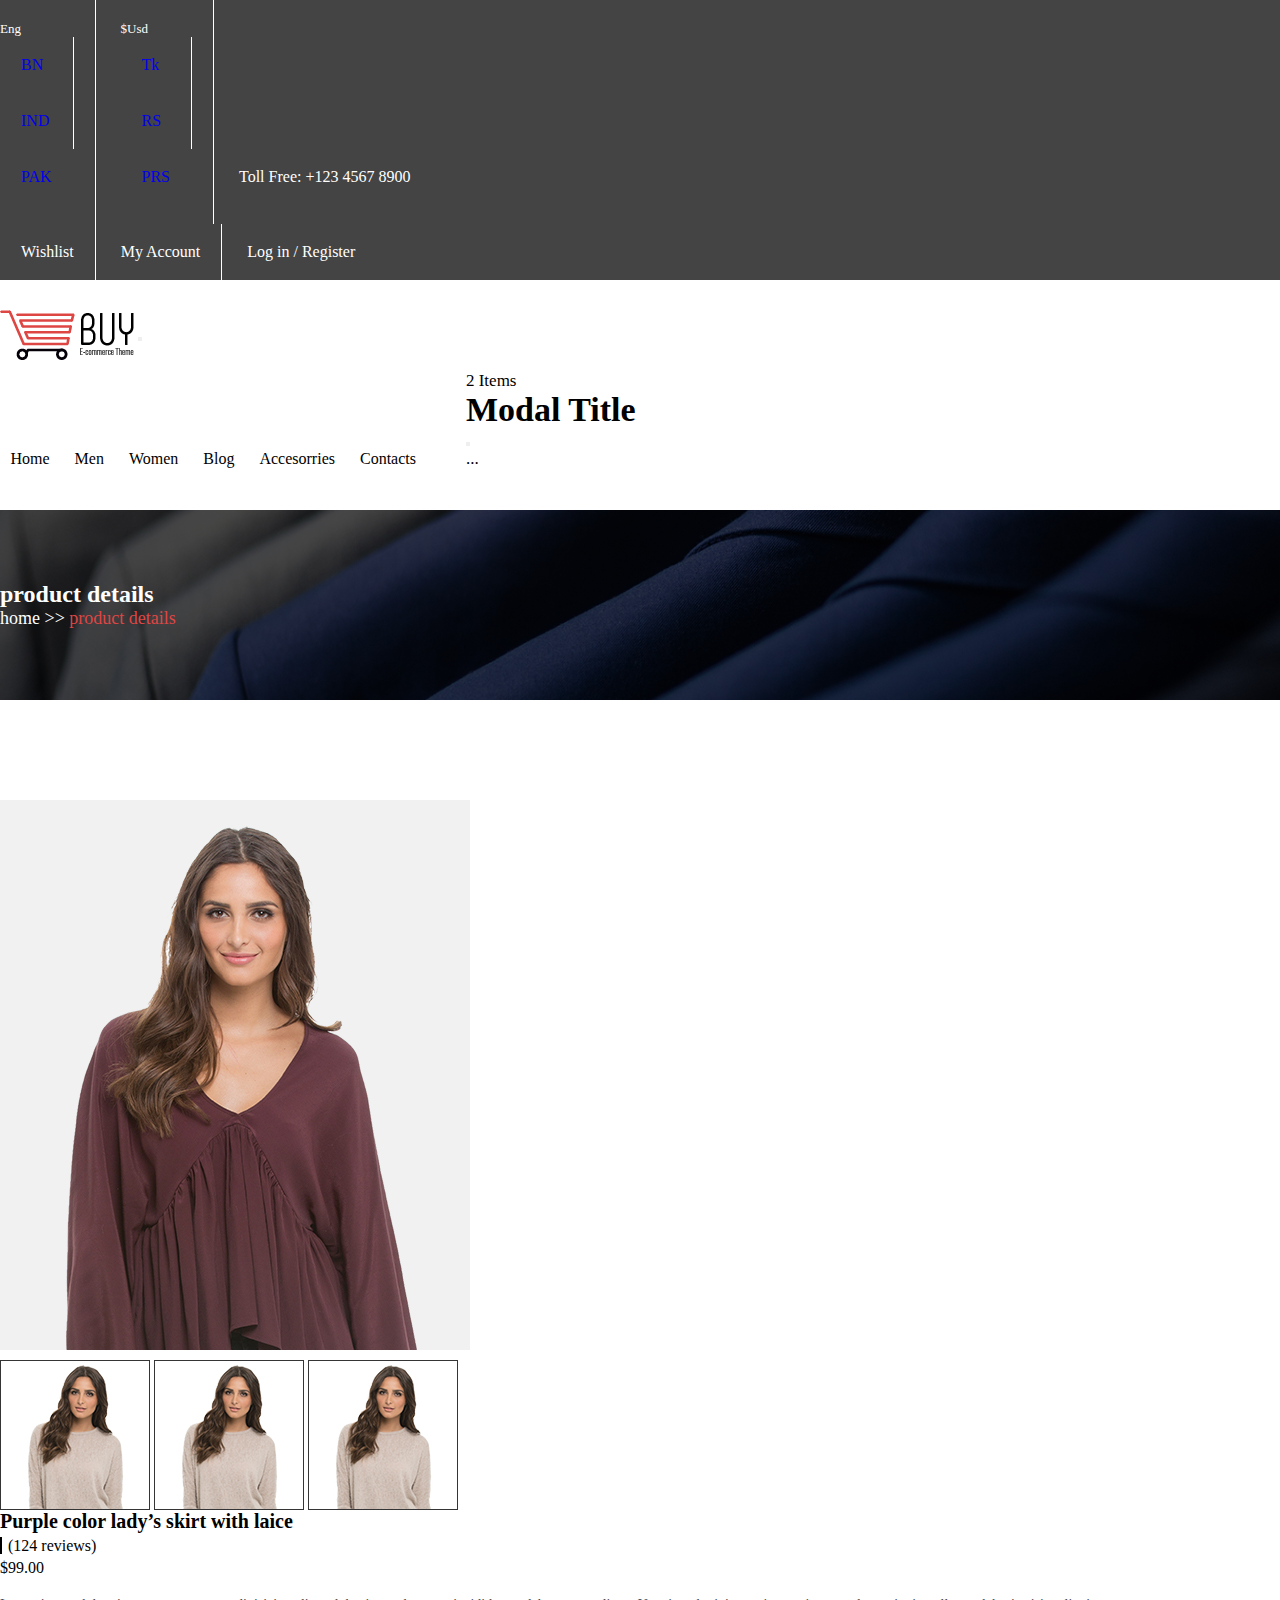
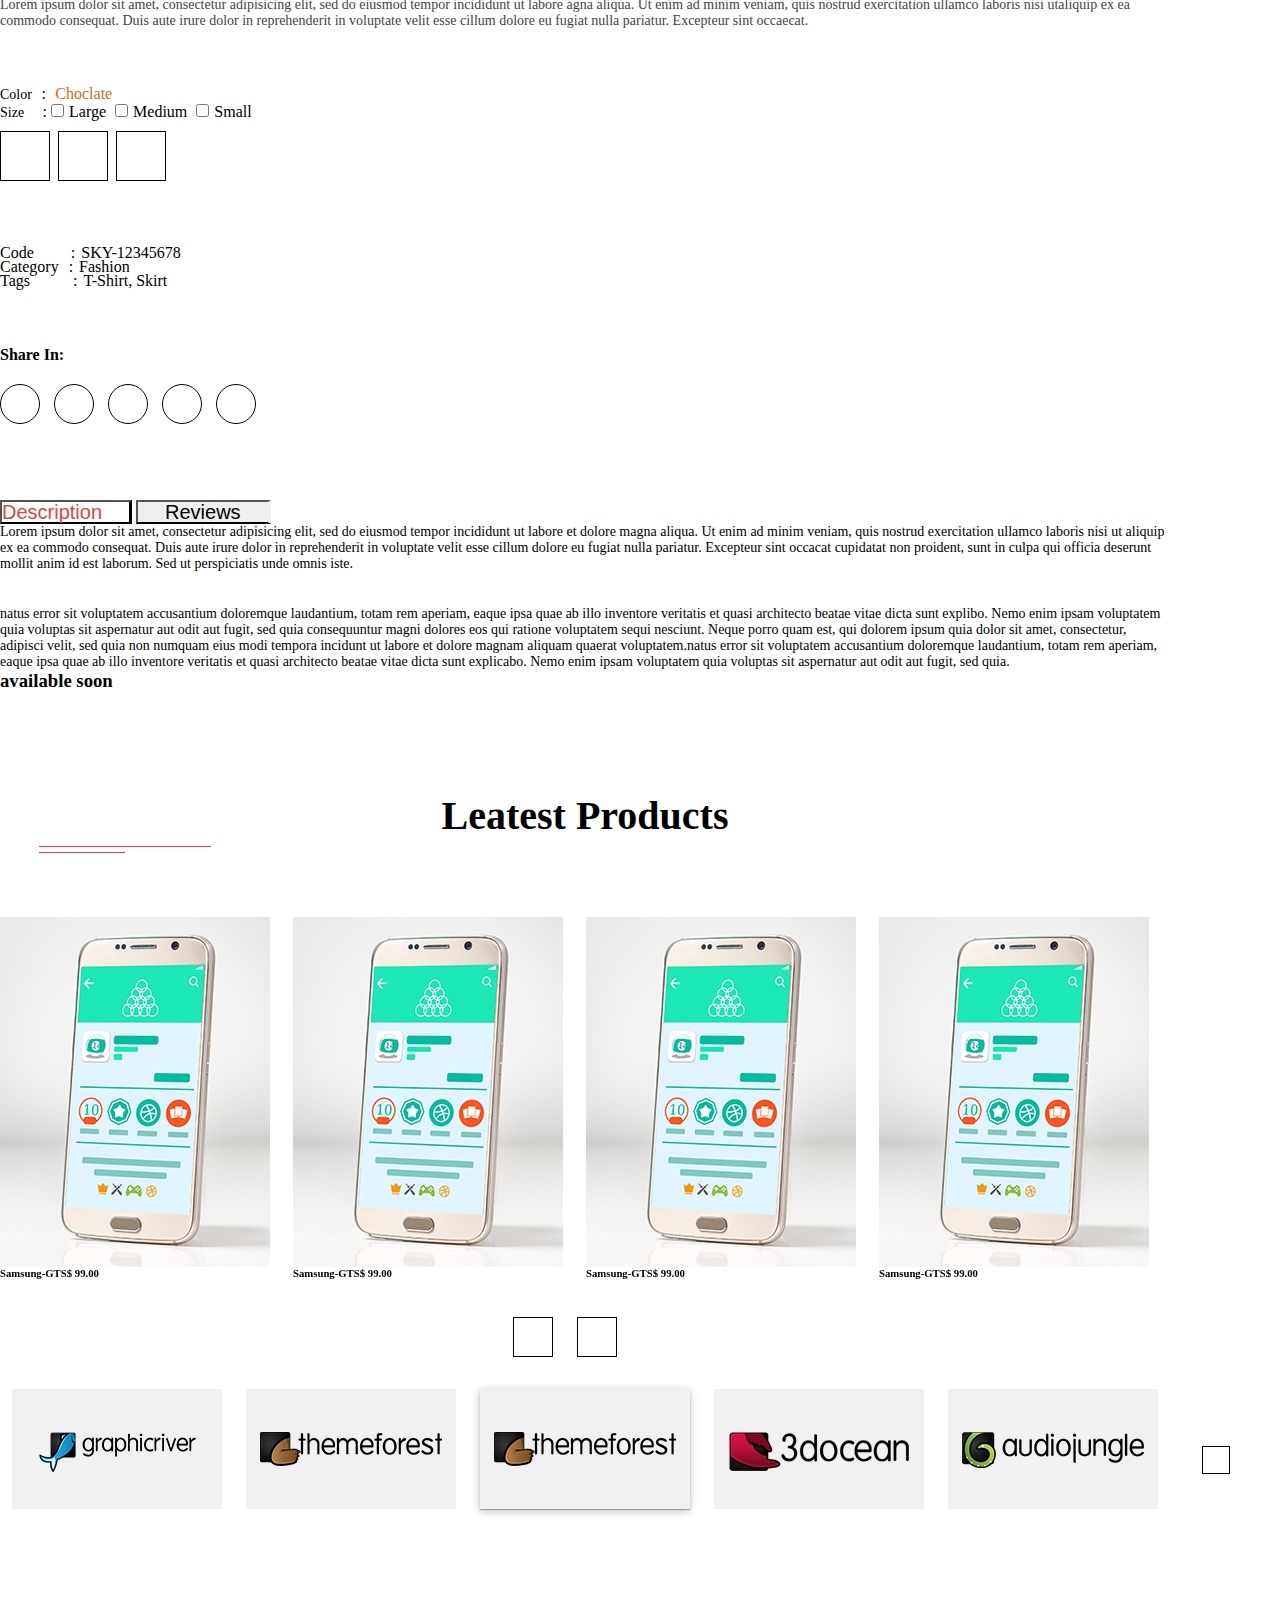
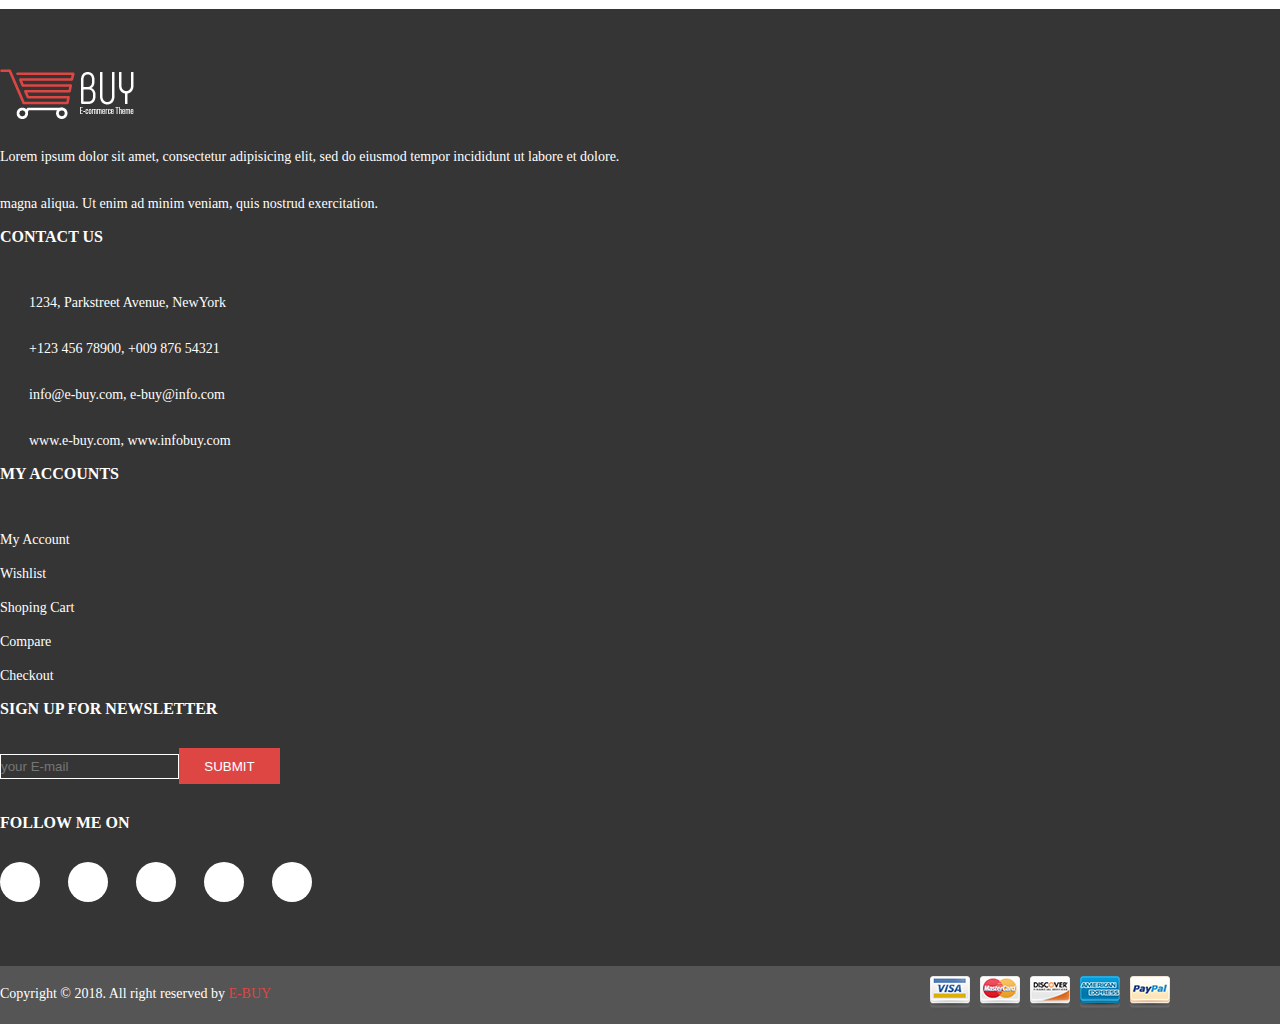
<file: product.html>
<!DOCTYPE html>
<html lang="en">
<head>
    <meta charset="UTF-8">
    <meta http-equiv="X-UA-Compatible" content="IE=edge">
    <meta name="viewport" content="width=device-width, initial-scale=1.0">
    <title>products</title>
    <link href="https://cdn.jsdelivr.net/npm/bootstrap@5.2.3/dist/css/bootstrap.min.css" rel="stylesheet" integrity="sha384-rbsA2VBKQhggwzxH7pPCaAqO46MgnOM80zW1RWuH61DGLwZJEdK2Kadq2F9CUG65" crossorigin="anonymous">
    <link rel="stylesheet" href="https://cdnjs.cloudflare.com/ajax/libs/font-awesome/6.2.1/css/all.min.css" integrity="sha512-MV7K8+y+gLIBoVD59lQIYicR65iaqukzvf/nwasF0nqhPay5w/9lJmVM2hMDcnK1OnMGCdVK+iQrJ7lzPJQd1w==" crossorigin="anonymous" referrerpolicy="no-referrer"/>
    <link rel="stylesheet" href="css/slick.css">
    <link rel="stylesheet" href="css/style.css">
</head>
<body>
<!--%%%%%%%%%%%%%%%%%%%%%%%%%%%%%%%%%%%%%%%%%%%%%%%%%%%%%%%%%%%%%%%
                                header
%%%%%%%%%%%%%%%%%%%%%%%%%%%%%%%%%%%%%%%%%%%%%%%%%%%%%%%%%%%%%%%%%%%-->
<header>
    <div class="container">
        <div class="row">
            <div class="col-lg-6 text-left">
                <ul class="head_first">
                    <li>
                        <div class="dropdown">
                            <a class="btn dropdown-toggle" href="#" role="button" data-bs-toggle="dropdown" aria-expanded="false">
                              Eng
                            </a>
                            <ul class="dropdown-menu">
                              <li><a class="dropdown-item" href="#">BN</a></li>
                              <li><a class="dropdown-item" href="#">IND</a></li>
                              <li><a class="dropdown-item" href="#">PAK</a></li>
                            </ul>
                          </div>
                    </li>
                    <li>
                        <div class="dropdown">
                            <a class="btn dropdown-toggle" href="#" role="button" data-bs-toggle="dropdown" aria-expanded="false">
                              $Usd
                            </a>
                            <ul class="dropdown-menu">
                              <li><a class="dropdown-item" href="#">Tk</a></li>
                              <li><a class="dropdown-item" href="#">RS</a></li>
                              <li><a class="dropdown-item" href="#">PRS</a></li>
                            </ul>
                          </div>
                    </li>
                    <li>
                        <p>Toll Free: +123 4567 8900</p>
                    </li>
                </ul>
            </div>
            <div class="col-lg-6 text-end">
                <ul class="head_last">
                    <li><i class="fa-solid fa-heart"></i> <span>Wishlist</span></li>
                    <li><i class="fa-solid fa-user"></i> <span>My Account</span></li>
                    <li>Log in / Register</li>
                </ul>
            </div>
        </div>
    </div>
</header>
<!--%%%%%%%%%%%%%%%%%%%%%%%%%%%%%%%%%%%%%%%%%%%%%%%%%%%%%%%%%%%%%%%
                                nav
%%%%%%%%%%%%%%%%%%%%%%%%%%%%%%%%%%%%%%%%%%%%%%%%%%%%%%%%%%%%%%%%%%%-->
<nav class="navbar navbar-expand-lg bg-light">
  <div class="container">
    <a class="navbar-brand" href="#">
      <img src="images/logo.png" alt="logo">
    </a>
    <button class="navbar-toggler" type="button" data-bs-toggle="collapse" data-bs-target="#navbarNavDropdown" aria-controls="navbarNavDropdown" aria-expanded="false" aria-label="Toggle navigation">
      <span class="navbar-toggler-icon"></span>
    </button>
    <div class="collapse navbar-collapse justify-content-end" id="navbarNavDropdown">
      <ul class="navbar-nav">
        <li class="nav-item">
          <a class="nav-link" aria-current="page" href="index.html">Home</a>
        </li>
        <li class="nav-item">
          <a class="nav-link" href="checkout.html">men</a>
        </li>
        <li class="nav-item">
          <a class="nav-link" href="product.html">women</a>
        </li>
        <li class="nav-item">
          <a class="nav-link" href="about.html">blog</a>
        </li>
        <li class="nav-item">
          <a class="nav-link" href="shoping-cart.html">accesorries</a>
        </li>
        <li class="nav-item">
          <a class="nav-link" href="contact-us.html">contacts</a>
        </li>
        <li class="nav-item link-nor">
          <a class="nav-link" href="#"><i class="fa-solid fa-magnifying-glass"></i></a>
        </li>
        <li class="nav-item link-nor">
          <a class="nav-link btn" data-bs-toggle="modal" data-bs-target="#exampleModal" href="#">
            <i class="fa-solid fa-bag-shopping"></i> 2 items
            <!-- Modal -->
            <div class="modal fade" id="exampleModal" tabindex="-1" aria-labelledby="exampleModalLabel" aria-hidden="true">
              <div class="modal-dialog">
                <div class="modal-content">
                  <div class="modal-header">
                    <h1 class="modal-title fs-5" id="exampleModalLabel">Modal title</h1>
                    <button type="button" class="btn-close" data-bs-dismiss="modal" aria-label="Close"></button>
                  </div>
                  <div class="modal-body">
                    ...
                  </div>
                </div>
              </div>
            </div>
          </a>
        </li>
      </ul>
    </div>
  </div>
</nav> 
<!--%%%%%%%%%%%%%%%%%%%%%%%%%%%%%%%%%%%%%%%%%%%%%%%%%%%%%%%%%%%%%%%
                            common-banner
%%%%%%%%%%%%%%%%%%%%%%%%%%%%%%%%%%%%%%%%%%%%%%%%%%%%%%%%%%%%%%%%%%%-->
<section id="about_banner">
  <div class="container text-center text-capitalize">
    <h4 class="text-uppercase">product details</h4>
    <p>home >> <span>product details</span></p>
  </div>
</section>
<!--%%%%%%%%%%%%%%%%%%%%%%%%%%%%%%%%%%%%%%%%%%%%%%%%%%%%%%%%%%%%%%%
                            product-details
%%%%%%%%%%%%%%%%%%%%%%%%%%%%%%%%%%%%%%%%%%%%%%%%%%%%%%%%%%%%%%%%%%%-->
<section id="product_detail">
    <div class="container">
        <div class="row">
            <div class="col-lg-5">
                <img src="images/product_page_1.jpg" alt="img">
                <div class="small_images d-flex justify-content-between">
                    <img src="images/product_page_2.jpg" alt="img">
                    <img src="images/product_page_2.jpg" alt="img">
                    <img src="images/product_page_2.jpg" alt="img">
                </div>
            </div>
            <div class="col-lg-7 product_txt">
                <h5>Purple color lady’s skirt with laice</h5>
                <i class="fa-solid fa-star"></i>
                <i class="fa-solid fa-star"></i>
                <i class="fa-solid fa-star"></i>
                <i class="fa-solid fa-star"></i>
                <i class="fa-solid fa-star"></i>
                <span>(124 reviews)</span>
                <p class="pro_price">$99.00</p>
                <p class="pro_d">
                    Lorem ipsum dolor sit amet, consectetur adipisicing elit, 
                    sed do eiusmod tempor incididunt ut labore agna aliqua. Ut 
                    enim ad minim veniam, quis nostrud exercitation ullamco laboris 
                    nisi utaliquip ex ea commodo consequat. Duis aute irure dolor 
                    in reprehenderit in voluptate velit esse cillum dolore eu fugiat 
                    nulla pariatur. Excepteur sint occaecat.
                </p>
                <div class="pro_quan">
                    <p class="p_color">color <span class="dott">:</span>
                        <span>
                            <i class="fa-solid fa-square-check"></i>choclate
                        </span>
                    </p>
                    <form action="size">
                        <label for="#">size <span class="dott">:</span></label>
                        <input type="checkbox" id="size" value="large"><label for="Large">Large</label>
                        <input type="checkbox" id="size" value="medium"><label for="Large">Medium</label>
                        <input type="checkbox" id="size" value="small"><label for="Large">Small</label>
                    </form>
                </div>
                <div class="prod_bttn">
                    <button id="react"><i class="fa-solid fa-heart"></i></button>
                    <button id="react"><i class="fa-solid fa-xmark"></i></button>
                    <button id="react"><i class="fa-solid fa-basket-shopping"></i></button>
                </div>
                <div class="prod_code">
                    <p>code <span class="dott">:</span><span class="p_code">SKY-12345678</span></p>
                    <p>category <span class="dott">:</span><span class="p_code">fashion</span></p>
                    <p>tags <span class="dott">:</span><span class="p_code">t-shirt, skirt</span></p>
                </div>
                <div class="prod_share">
                    <h4>share in:</h4>
                    <ul class="pro_share_link">
                      <li><a href="#"><i class="fa-brands fa-facebook-f"></i></a></li>
                      <li><a href="#"><i class="fa-brands fa-twitter"></i></a></li>
                      <li><a href="#"><i class="fa-brands fa-behance"></i></i></a></li>
                      <li><a href="#"><i class="fa-brands fa-linkedin-in"></i></a></li>
                      <li><a href="#"><i class="fa-brands fa-pinterest-p"></i></a></li>
                    </ul>
                </div>
            </div>
        </div>
        <div class="row detail_review">
            <div class="col-lg-12">
                <ul class="nav nav-pills mb-3" id="pills-tab" role="tablist">
                    <li class="nav-item review" role="presentation">
                        <button class="nav-link active" id="pills-home-tab" data-bs-toggle="pill" data-bs-target="#pills-home" type="button" role="tab" aria-controls="pills-home" aria-selected="true">
                        description
                        </button>
                    </li>
                    <li class="nav-item review" role="presentation">
                        <button class="nav-link" id="pills-profile-tab" data-bs-toggle="pill" data-bs-target="#pills-profile" type="button" role="tab" aria-controls="pills-profile" aria-selected="false">
                        reviews
                        </button>
                    </li>
                  </ul>
                  <div class="tab-content" id="pills-tabContent">
                    <div class="tab-pane fade show active" id="pills-home" role="tabpanel" aria-labelledby="pills-home-tab" tabindex="0">
                        <p>
                            Lorem ipsum dolor sit amet, consectetur adipisicing elit, 
                            sed do eiusmod tempor incididunt ut labore et dolore magna 
                            aliqua. Ut enim ad minim veniam, quis nostrud exercitation 
                            ullamco laboris nisi ut aliquip ex ea commodo consequat. 
                            Duis aute irure dolor in reprehenderit in voluptate velit 
                            esse cillum dolore eu fugiat nulla pariatur. Excepteur sint 
                            occacat cupidatat non proident, sunt in culpa qui officia 
                            deserunt mollit anim id est laborum. Sed ut perspiciatis 
                            unde omnis iste.
                            </p>
                            <p>
                                natus error sit voluptatem accusantium doloremque 
                                laudantium, totam rem aperiam, eaque ipsa quae ab 
                                illo inventore veritatis et quasi architecto beatae 
                                vitae dicta sunt explibo. Nemo enim ipsam voluptatem 
                                quia voluptas sit aspernatur aut odit aut fugit, 
                                sed quia consequuntur magni dolores eos qui ratione 
                                voluptatem sequi nesciunt. Neque porro quam est, qui 
                                dolorem ipsum quia dolor sit amet, consectetur, adipisci 
                                velit, sed quia non numquam eius modi tempora incidunt ut 
                                labore et dolore magnam aliquam quaerat voluptatem.natus 
                                error sit voluptatem accusantium doloremque laudantium, 
                                totam rem aperiam, eaque ipsa quae ab illo inventore 
                                veritatis et quasi architecto beatae vitae dicta sunt 
                                explicabo. Nemo enim ipsam voluptatem quia voluptas 
                                sit aspernatur aut odit aut fugit, sed quia.
                            </p>
                    </div>
                    <div class="tab-pane fade" id="pills-profile" role="tabpanel" aria-labelledby="pills-profile-tab" tabindex="0">
                        <h3>available soon</h3>
                    </div>
                  </div>
            </div>
        </div>
    </div>
</section>
<!--%%%%%%%%%%%%%%%%%%%%%%%%%%%%%%%%%%%%%%%%%%%%%%%%%%%%%%%%%%%%%%%
                              leatest-pro
%%%%%%%%%%%%%%%%%%%%%%%%%%%%%%%%%%%%%%%%%%%%%%%%%%%%%%%%%%%%%%%%%%%-->
<section id="leatest">
  <div class="container">
    <div class="leatest_heading">
      <div class="row">
        <div class="col-lg-4 offset-lg-4">
          <h4>leatest products</h4>
          <img src="images/ud_logo.png" alt="logo">
        </div>
      </div>
    </div>
    <div class="leatest_sec">
      <div class="row leatest_slider">
        <div class="col-lg-3">
          <div class="leatest_tbl text-capitalize">
            <img src="images/leatest_1.jpg" alt="img">
            <h6 class="justify-content-between">Samsung-GTS<span>$ 99.00</span></h6>
            <i class="fa-solid fa-star"></i>
            <i class="fa-solid fa-star"></i>
            <i class="fa-solid fa-star"></i>
            <i class="fa-solid fa-star"></i>
            <i class="fa-solid fa-star"></i>
            <div class="leatest_overlay">
              <ul class="leatest_link text-center">
                <li><a href="#"><i class="fa-solid fa-heart"></i></a></li>
                <li><a href="#"><i class="fa-solid fa-shuffle"></i></a></li>
                <li><a href="#"><i class="fa-solid fa-bucket"></i></a></li>
              </ul>
            </div>
          </div>
        </div>
        <div class="col-lg-3">
          <div class="leatest_tbl text-capitalize">
            <img src="images/leatest_1.jpg" alt="img">
            <h6 class="justify-content-between">Samsung-GTS<span>$ 99.00</span></h6>
            <i class="fa-solid fa-star"></i>
            <i class="fa-solid fa-star"></i>
            <i class="fa-solid fa-star"></i>
            <i class="fa-solid fa-star"></i>
            <i class="fa-solid fa-star"></i>
            <div class="leatest_overlay">
              <ul class="leatest_link text-center">
                <li><a href="#"><i class="fa-solid fa-heart"></i></a></li>
                <li><a href="#"><i class="fa-solid fa-shuffle"></i></a></li>
                <li><a href="#"><i class="fa-solid fa-bucket"></i></a></li>
              </ul>
            </div>
          </div>
        </div>
        <div class="col-lg-3">
          <div class="leatest_tbl text-capitalize">
            <img src="images/leatest_1.jpg" alt="img">
            <h6 class="justify-content-between">Samsung-GTS<span>$ 99.00</span></h6>
            <i class="fa-solid fa-star"></i>
            <i class="fa-solid fa-star"></i>
            <i class="fa-solid fa-star"></i>
            <i class="fa-solid fa-star"></i>
            <i class="fa-solid fa-star"></i>
            <div class="leatest_overlay">
              <ul class="leatest_link text-center">
                <li><a href="#"><i class="fa-solid fa-heart"></i></a></li>
                <li><a href="#"><i class="fa-solid fa-shuffle"></i></a></li>
                <li><a href="#"><i class="fa-solid fa-bucket"></i></a></li>
              </ul>
            </div>
          </div>
        </div>
        <div class="col-lg-3">
          <div class="leatest_tbl text-capitalize">
            <img src="images/leatest_1.jpg" alt="img">
            <h6 class="justify-content-between">Samsung-GTS<span>$ 99.00</span></h6>
            <i class="fa-solid fa-star"></i>
            <i class="fa-solid fa-star"></i>
            <i class="fa-solid fa-star"></i>
            <i class="fa-solid fa-star"></i>
            <i class="fa-solid fa-star"></i>
            <div class="leatest_overlay">
              <ul class="leatest_link text-center">
                <li><a href="#"><i class="fa-solid fa-heart"></i></a></li>
                <li><a href="#"><i class="fa-solid fa-shuffle"></i></a></li>
                <li><a href="#"><i class="fa-solid fa-bucket"></i></a></li>
              </ul>
            </div>
          </div>
        </div>
        <div class="col-lg-3">
          <div class="leatest_tbl text-capitalize">
            <img src="images/leatest_1.jpg" alt="img">
            <h6 class="justify-content-between">Samsung-GTS<span>$ 99.00</span></h6>
            <i class="fa-solid fa-star"></i>
            <i class="fa-solid fa-star"></i>
            <i class="fa-solid fa-star"></i>
            <i class="fa-solid fa-star"></i>
            <i class="fa-solid fa-star"></i>
            <div class="leatest_overlay">
              <ul class="leatest_link text-center">
                <li><a href="#"><i class="fa-solid fa-heart"></i></a></li>
                <li><a href="#"><i class="fa-solid fa-shuffle"></i></a></li>
                <li><a href="#"><i class="fa-solid fa-bucket"></i></a></li>
              </ul>
            </div>
          </div>
        </div>
      </div>
      <div class="prev_leat text-center">
        <i class="fa-solid fa-chevron-left"></i>
      </div>
      <div class="next_leat text-center">
        <i class="fa-solid fa-chevron-right"></i>
      </div>
    </div>
  </div>
</section>
<!--%%%%%%%%%%%%%%%%%%%%%%%%%%%%%%%%%%%%%%%%%%%%%%%%%%%%%%%%%%%%%%%
                            about-slide
%%%%%%%%%%%%%%%%%%%%%%%%%%%%%%%%%%%%%%%%%%%%%%%%%%%%%%%%%%%%%%%%%%%-->
<section id="about_slides">
  <div class="container abt_slides">
    <div class="row about_slide">
      <div class="col">
        <div class="abt_slider_tbl text-center">
          <img src="images/about_logo_1.png" alt="img">
        </div>
      </div>
      <div class="col">
        <div class="abt_slider_tbl text-center">
          <img src="images/about_logo_2.png" alt="img">
        </div>
      </div>
      <div class="col">
        <div class="abt_slider_tbl text-center">
          <img src="images/about_logo_3.png" alt="img">
        </div>
      </div>
      <div class="col">
        <div class="abt_slider_tbl text-center">
          <img src="images/about_logo_4.png" alt="img">
        </div>
      </div>
      <div class="col">
        <div class="abt_slider_tbl text-center">
          <img src="images/about_logo_5.png" alt="img">
        </div>
      </div>
      <div class="col">
        <div class="abt_slider_tbl text-center">
          <img src="images/about_logo_1.png" alt="img">
        </div>
      </div>
    </div>
    <i class="fa-solid fa-chevron-left text-center abt_left"></i>
    <i class="fa-solid fa-chevron-right text-center abt_right"></i>
  </div>
</section>
<!--%%%%%%%%%%%%%%%%%%%%%%%%%%%%%%%%%%%%%%%%%%%%%%%%%%%%%%%%%%%%%%%
                              footer
%%%%%%%%%%%%%%%%%%%%%%%%%%%%%%%%%%%%%%%%%%%%%%%%%%%%%%%%%%%%%%%%%%%-->
<section id="footer">
  <div class="footer_sec">
    <div class="container">
      <div class="row">
        <div class="col-lg-3 footer_des">
          <img src="images/footer_logo.png" alt="logo">
          <p>
            Lorem ipsum dolor sit amet, consectetur adipisicing elit, 
            sed do eiusmod tempor incididunt ut labore et dolore.
          </p>
          <p>
            magna aliqua. Ut enim ad minim veniam, quis nostrud exercitation.
          </p>
        </div>
        <div class="col-lg-3 contacts">
          <h4>contact us</h4>
          <p><i class="fa-solid fa-location-dot"></i>1234, Parkstreet Avenue, NewYork</p>
          <p><i class="fa-solid fa-phone"></i>+123 456 78900, +009 876 54321</p>
          <p><i class="fa-solid fa-envelope"></i>info@e-buy.com, e-buy@info.com</p>
          <p><i class="fa-solid fa-earth-americas"></i>www.e-buy.com, www.infobuy.com</p>
        </div>
        <div class="col-lg-3 account">
          <h4>my accounts</h4>
          <a href="#">my account</a>
          <a href="#">wishlist</a>
          <a href="#">shoping cart</a>
          <a href="#">compare</a>
          <a href="#">checkout</a>
        </div>
        <div class="col-lg-3 footer_link">
          <h4>Sign Up For Newsletter</h4>
          <form action="#">
            <input type="text" placeholder="your E-mail"><button>submit</button>
          </form>
          <h4>follow me on</h4>
          <ul class="footer_list">
            <li><a href="#"><i class="fa-brands fa-facebook-f"></i></a></li>
            <li><a href="#"><i class="fa-brands fa-twitter"></i></a></li>
            <li><a href="#"><i class="fa-brands fa-pinterest-p"></i></a></li>
            <li><a href="#"><i class="fa-brands fa-behance"></i></a></li>
            <li><a href="#"><i class="fa-brands fa-linkedin-in"></i></a></li>
          </ul>
        </div>
      </div>
    </div>
  </div>
  <div class="copy">
    <div class="container copy_sec">
      <p>Copyright &copy 2018. All right reserved by <span>E-BUY</span></p>
      <img src="images/payment_logo.png" alt="logo">
    </div>
  </div>
</section>










    <script src="js/jquery-1.12.4.min.js"></script>
    <script src="https://cdn.jsdelivr.net/npm/bootstrap@5.2.3/dist/js/bootstrap.bundle.min.js" integrity="sha384-kenU1KFdBIe4zVF0s0G1M5b4hcpxyD9F7jL+jjXkk+Q2h455rYXK/7HAuoJl+0I4" crossorigin="anonymous"></script>
    <script src="js/slick.min.js"></script>
    <script src="js/waypoint.js"></script>
    <script src="js/main-2.js"></script>
</body>
</html>
</file>
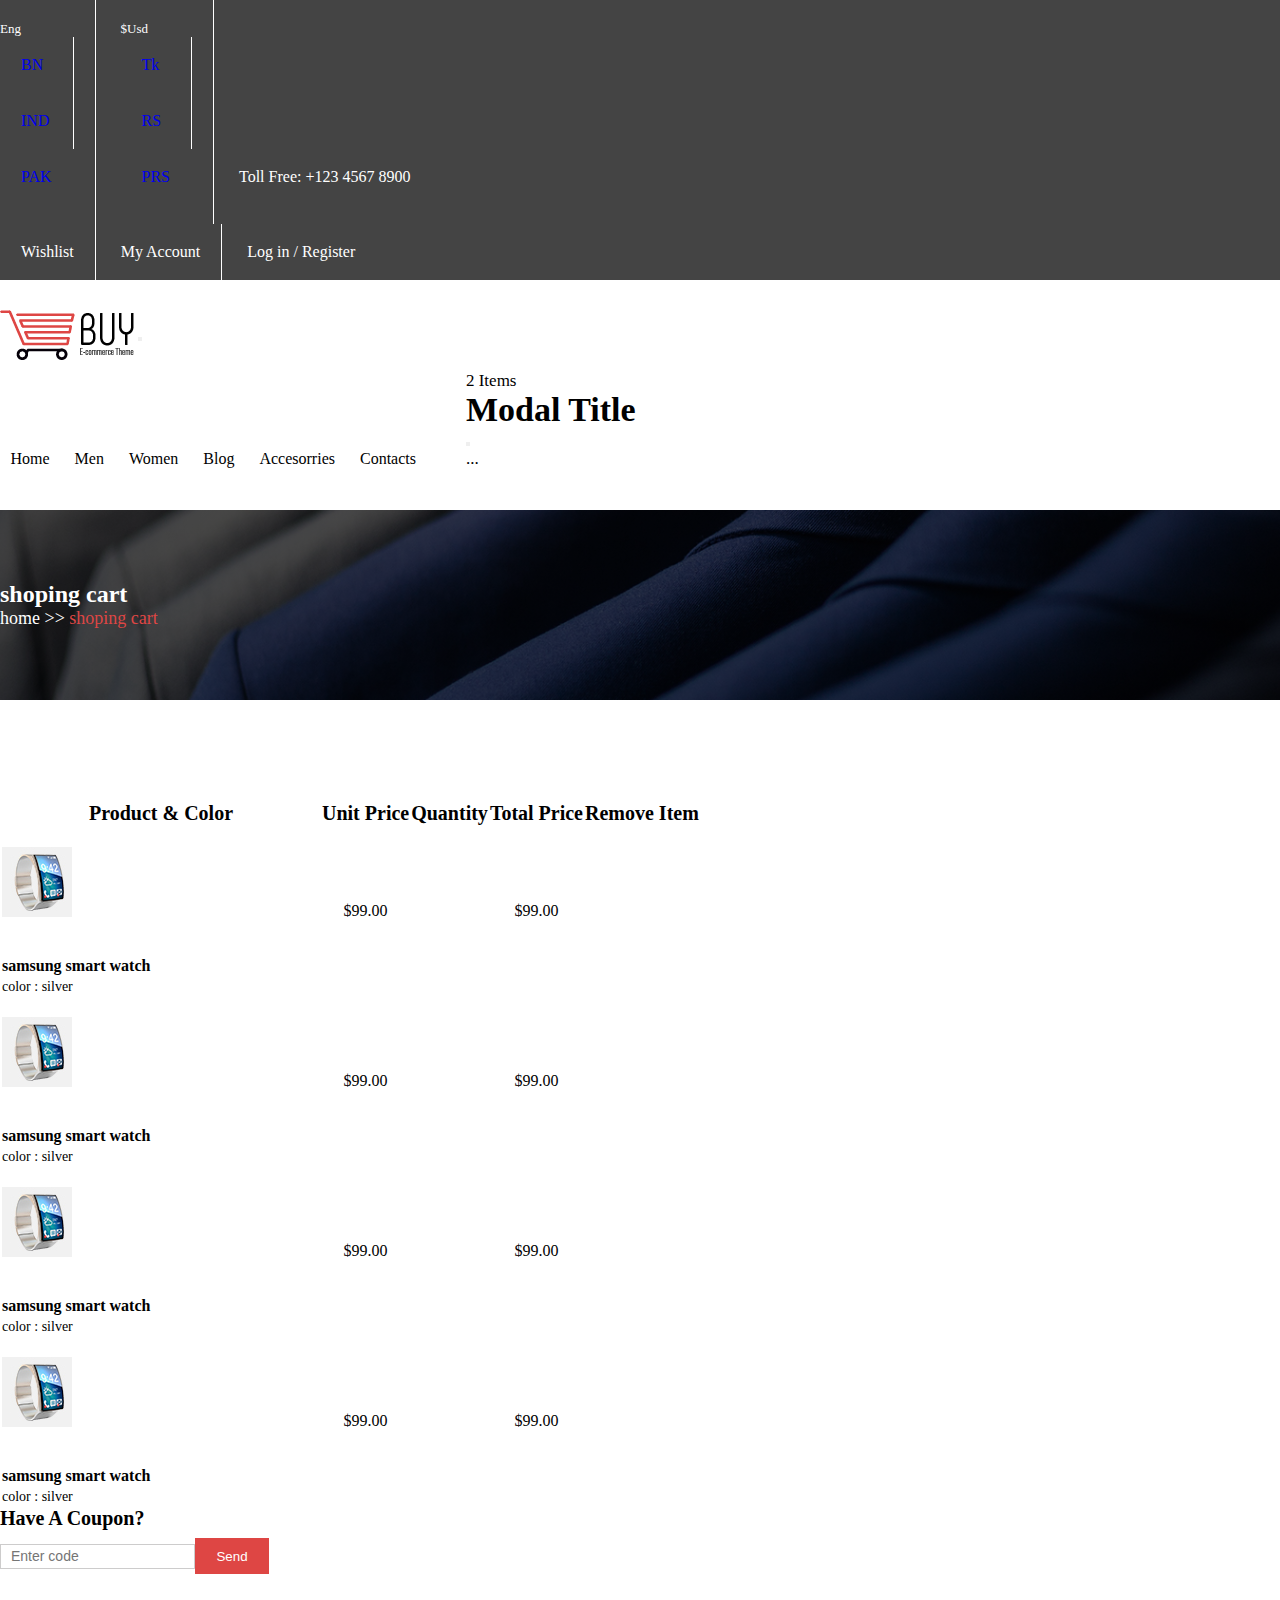
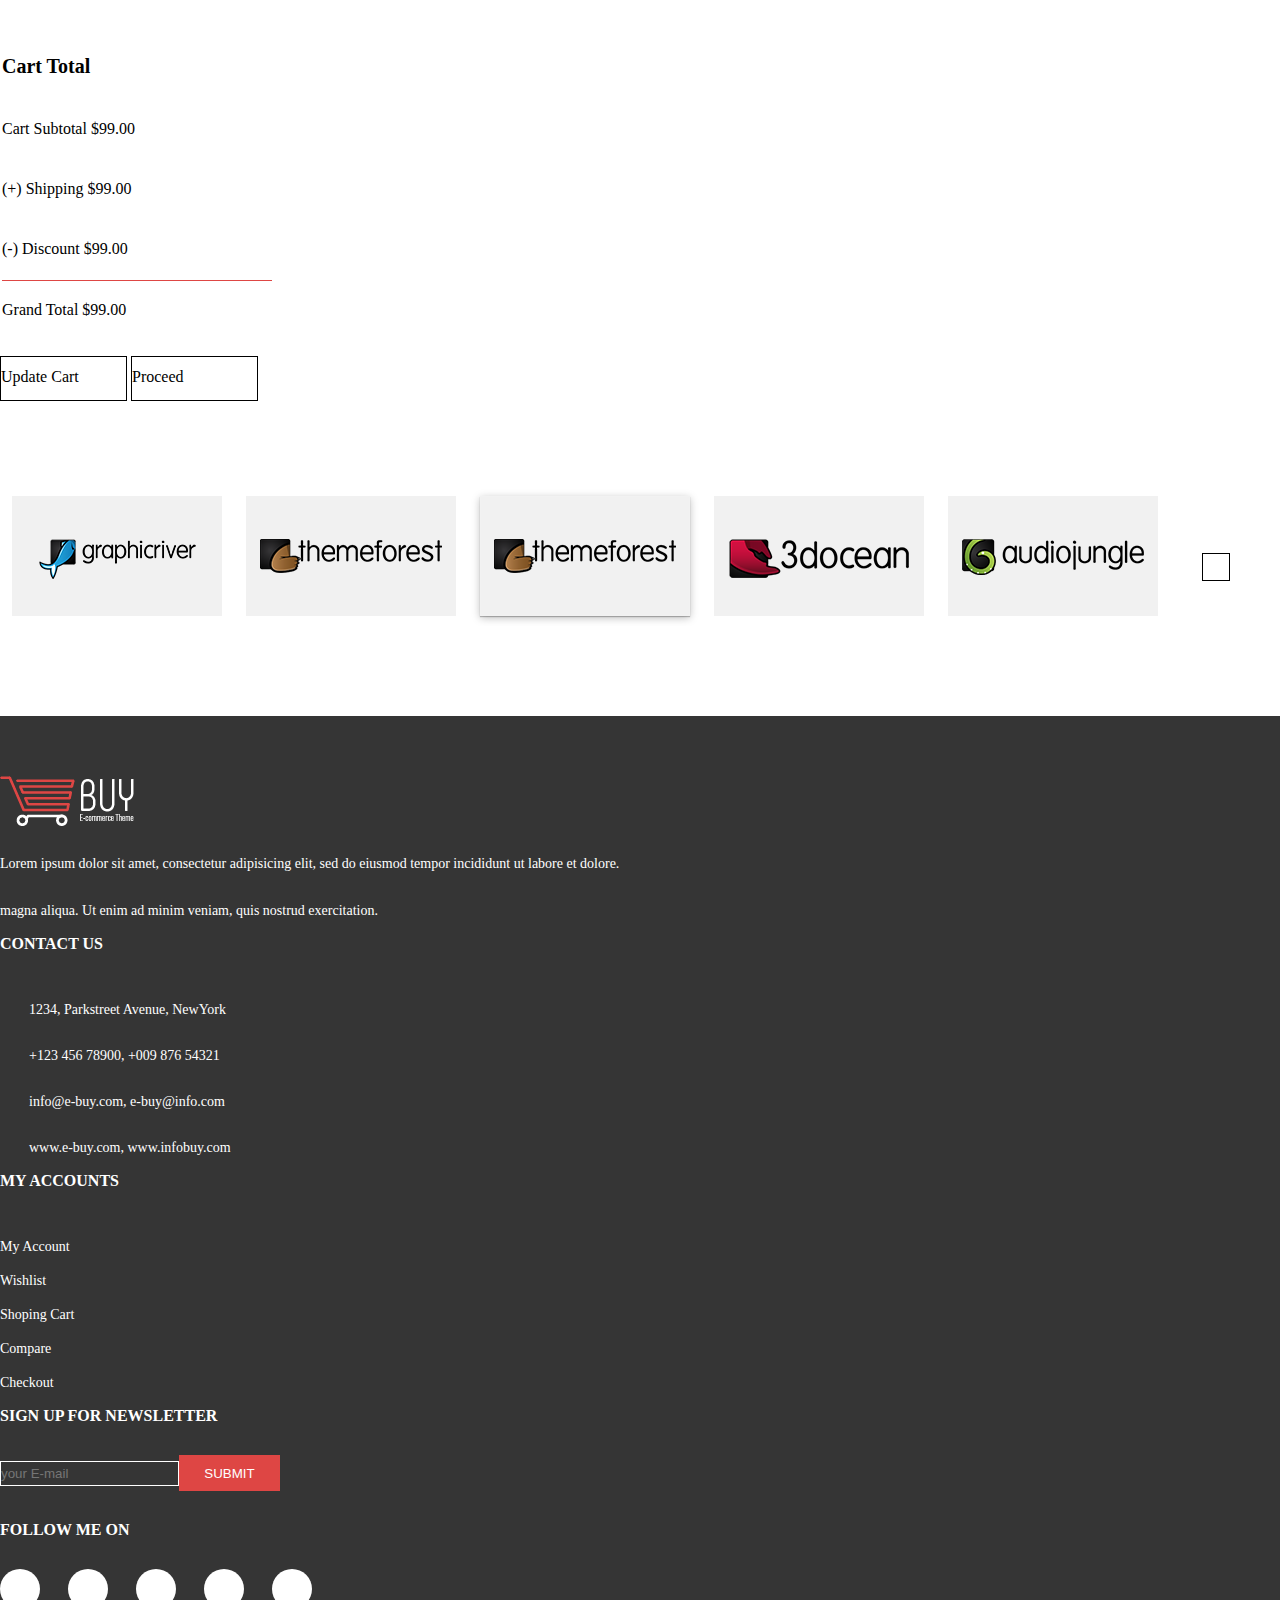
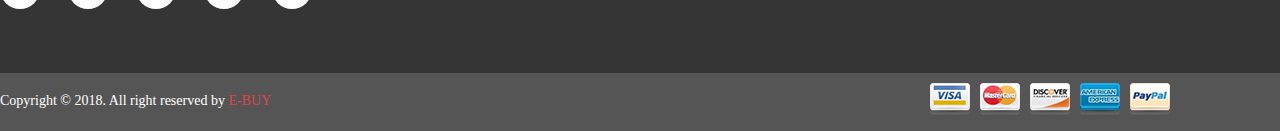
<file: shoping-cart.html>
<!DOCTYPE html>
<html lang="en">
<head>
    <meta charset="UTF-8">
    <meta http-equiv="X-UA-Compatible" content="IE=edge">
    <meta name="viewport" content="width=device-width, initial-scale=1.0">
    <title>shoping cart</title>
    <link href="https://cdn.jsdelivr.net/npm/bootstrap@5.2.3/dist/css/bootstrap.min.css" rel="stylesheet" integrity="sha384-rbsA2VBKQhggwzxH7pPCaAqO46MgnOM80zW1RWuH61DGLwZJEdK2Kadq2F9CUG65" crossorigin="anonymous">
    <link rel="stylesheet" href="https://cdnjs.cloudflare.com/ajax/libs/font-awesome/6.2.1/css/all.min.css" integrity="sha512-MV7K8+y+gLIBoVD59lQIYicR65iaqukzvf/nwasF0nqhPay5w/9lJmVM2hMDcnK1OnMGCdVK+iQrJ7lzPJQd1w==" crossorigin="anonymous" referrerpolicy="no-referrer"/>
    <link rel="stylesheet" href="css/slick.css">
    <link rel="stylesheet" href="css/jquery.nice-number.min.css">
    <link rel="stylesheet" href="css/style.css">
</head>
<body>
<!--%%%%%%%%%%%%%%%%%%%%%%%%%%%%%%%%%%%%%%%%%%%%%%%%%%%%%%%%%%%%%%%
                                header
%%%%%%%%%%%%%%%%%%%%%%%%%%%%%%%%%%%%%%%%%%%%%%%%%%%%%%%%%%%%%%%%%%%-->
<header>
    <div class="container">
        <div class="row">
            <div class="col-lg-6 text-left">
                <ul class="head_first">
                    <li>
                        <div class="dropdown">
                            <a class="btn dropdown-toggle" href="#" role="button" data-bs-toggle="dropdown" aria-expanded="false">
                              Eng
                            </a>
                            <ul class="dropdown-menu">
                              <li><a class="dropdown-item" href="#">BN</a></li>
                              <li><a class="dropdown-item" href="#">IND</a></li>
                              <li><a class="dropdown-item" href="#">PAK</a></li>
                            </ul>
                          </div>
                    </li>
                    <li>
                        <div class="dropdown">
                            <a class="btn dropdown-toggle" href="#" role="button" data-bs-toggle="dropdown" aria-expanded="false">
                              $Usd
                            </a>
                            <ul class="dropdown-menu">
                              <li><a class="dropdown-item" href="#">Tk</a></li>
                              <li><a class="dropdown-item" href="#">RS</a></li>
                              <li><a class="dropdown-item" href="#">PRS</a></li>
                            </ul>
                          </div>
                    </li>
                    <li>
                        <p>Toll Free: +123 4567 8900</p>
                    </li>
                </ul>
            </div>
            <div class="col-lg-6 text-end">
                <ul class="head_last">
                    <li><i class="fa-solid fa-heart"></i> <span>Wishlist</span></li>
                    <li><i class="fa-solid fa-user"></i> <span>My Account</span></li>
                    <li>Log in / Register</li>
                </ul>
            </div>
        </div>
    </div>
</header>
<!--%%%%%%%%%%%%%%%%%%%%%%%%%%%%%%%%%%%%%%%%%%%%%%%%%%%%%%%%%%%%%%%
                                nav
%%%%%%%%%%%%%%%%%%%%%%%%%%%%%%%%%%%%%%%%%%%%%%%%%%%%%%%%%%%%%%%%%%%-->
<nav class="navbar navbar-expand-lg bg-light">
  <div class="container">
    <a class="navbar-brand" href="#">
      <img src="images/logo.png" alt="logo">
    </a>
    <button class="navbar-toggler" type="button" data-bs-toggle="collapse" data-bs-target="#navbarNavDropdown" aria-controls="navbarNavDropdown" aria-expanded="false" aria-label="Toggle navigation">
      <span class="navbar-toggler-icon"></span>
    </button>
    <div class="collapse navbar-collapse justify-content-end" id="navbarNavDropdown">
      <ul class="navbar-nav">
        <li class="nav-item">
          <a class="nav-link" aria-current="page" href="index.html">Home</a>
        </li>
        <li class="nav-item">
          <a class="nav-link" href="checkout.html">men</a>
        </li>
        <li class="nav-item">
          <a class="nav-link" href="product.html">women</a>
        </li>
        <li class="nav-item">
          <a class="nav-link" href="about.html">blog</a>
        </li>
        <li class="nav-item">
          <a class="nav-link" href="shoping-cart.html">accesorries</a>
        </li>
        <li class="nav-item">
          <a class="nav-link" href="contact-us.html">contacts</a>
        </li>
        <li class="nav-item link-nor">
          <a class="nav-link" href="#"><i class="fa-solid fa-magnifying-glass"></i></a>
        </li>
        <li class="nav-item link-nor">
          <a class="nav-link btn" data-bs-toggle="modal" data-bs-target="#exampleModal" href="#">
            <i class="fa-solid fa-bag-shopping"></i> 2 items
            <!-- Modal -->
            <div class="modal fade" id="exampleModal" tabindex="-1" aria-labelledby="exampleModalLabel" aria-hidden="true">
              <div class="modal-dialog">
                <div class="modal-content">
                  <div class="modal-header">
                    <h1 class="modal-title fs-5" id="exampleModalLabel">Modal title</h1>
                    <button type="button" class="btn-close" data-bs-dismiss="modal" aria-label="Close"></button>
                  </div>
                  <div class="modal-body">
                    ...
                  </div>
                </div>
              </div>
            </div>
          </a>
        </li>
      </ul>
    </div>
  </div>
</nav>   
<!--%%%%%%%%%%%%%%%%%%%%%%%%%%%%%%%%%%%%%%%%%%%%%%%%%%%%%%%%%%%%%%%
                            common-banner
%%%%%%%%%%%%%%%%%%%%%%%%%%%%%%%%%%%%%%%%%%%%%%%%%%%%%%%%%%%%%%%%%%%-->
<section id="about_banner">
    <div class="container text-center text-capitalize">
      <h4 class="text-uppercase">shoping cart</h4>
      <p>home >> <span>shoping cart</span></p>
    </div>
  </section>
<!--#######################################################
                        shoping cart
###########################################################-->
<div class="container">
    <div class="row shoping_main">
        <div class="col-lg-10">
            <table class="table table-bordered cart_tbl">
                <tr>
                    <th class="t-head">product & color</th>
                    <th class="text-center">unit price</th>
                    <th class="text-center">quantity</th>
                    <th class="text-center">total price</th>
                    <th class="text-center">remove item</th>
                </tr>
                <tr>
                    <td class="pdct_detail d-flex">
                        <img src="images/shoping_cart_1.jpg" alt="img">
                        <div class="cart_txt text-capitalize">
                            <h5>samsung smart watch</h5>
                            <i class="fa-solid fa-star"></i>
                            <i class="fa-solid fa-star"></i>
                            <i class="fa-solid fa-star"></i>
                            <i class="fa-solid fa-star"></i>
                            <i class="fa-regular fa-star-half-stroke"></i>
                            <p>color : silver</p>
                        </div>
                    </td>
                    <td class="cart_element">
                        <p>$99.00</p>
                    </td>
                    <td class="cart_element">
                      <p></p>
                    </td>
                    <td class="cart_element">
                        <p>$99.00</p>
                    </td>
                    <td class="cart_element">
                        <i class="fa-solid fa-trash"></i>
                    </td>
                </tr>
                <tr>
                    <td class="pdct_detail d-flex">
                        <img src="images/shoping_cart_1.jpg" alt="img">
                        <div class="cart_txt text-capitalize">
                            <h5>samsung smart watch</h5>
                            <i class="fa-solid fa-star"></i>
                            <i class="fa-solid fa-star"></i>
                            <i class="fa-solid fa-star"></i>
                            <i class="fa-solid fa-star"></i>
                            <i class="fa-regular fa-star-half-stroke"></i>
                            <p>color : silver</p>
                        </div>
                    </td>
                    <td class="cart_element">
                        <p>$99.00</p>
                    </td>
                    <td class="cart_element">
                        <p></p>
                    </td>
                    <td class="cart_element">
                        <p>$99.00</p>
                    </td>
                    <td class="cart_element">
                        <i class="fa-solid fa-trash"></i>
                    </td>
                </tr>
                <tr>
                    <td class="pdct_detail d-flex">
                        <img src="images/shoping_cart_1.jpg" alt="img">
                        <div class="cart_txt text-capitalize">
                            <h5>samsung smart watch</h5>
                            <i class="fa-solid fa-star"></i>
                            <i class="fa-solid fa-star"></i>
                            <i class="fa-solid fa-star"></i>
                            <i class="fa-solid fa-star"></i>
                            <i class="fa-regular fa-star-half-stroke"></i>
                            <p>color : silver</p>
                        </div>
                    </td>
                    <td class="cart_element">
                        <p>$99.00</p>
                    </td>
                    <td class="cart_element">
                        <p></p>
                    </td>
                    <td class="cart_element">
                        <p>$99.00</p>
                    </td>
                    <td class="cart_element">
                        <i class="fa-solid fa-trash"></i>
                    </td>
                </tr>
                <tr>
                    <td class="pdct_detail d-flex">
                        <img src="images/shoping_cart_1.jpg" alt="img">
                        <div class="cart_txt text-capitalize">
                            <h5>samsung smart watch</h5>
                            <i class="fa-solid fa-star"></i>
                            <i class="fa-solid fa-star"></i>
                            <i class="fa-solid fa-star"></i>
                            <i class="fa-solid fa-star"></i>
                            <i class="fa-regular fa-star-half-stroke"></i>
                            <p>color : silver</p>
                        </div>
                    </td>
                    <td class="cart_element">
                        <p>$99.00</p>
                    </td>
                    <td class="cart_element">
                        <p></p>
                    </td>
                    <td class="cart_element">
                        <p>$99.00</p>
                    </td>
                    <td class="cart_element">
                        <i class="fa-solid fa-trash"></i>
                    </td>
                </tr>
            </table>
        </div>
        <div class="col-lg-2">
            <div class="cupon">
                <h6>have a coupon?</h6>
                <form action="#">
                  <input type="text" placeholder="Enter code"><button>send</button>
                </form>
            </div>
            <table class="table table-bordered cart_sec_tbl">
                <tr>
                    <td><h6>cart total</h6></td>
                </tr>
                <tr>
                    <td class="d-flex justify-content-between"><span>cart subtotal</span> <span>$99.00</span></td>
                </tr>
                <tr>
                    <td class="d-flex justify-content-between"><span>(+) shipping</span> <span>$99.00</span></td>
                </tr>
                <tr>
                    <td class="d-flex justify-content-between"><span>(-) discount</span> <span>$99.00</span></td>
                </tr>
                <tr>
                    <td class="d-flex justify-content-between t_last"><span>grand total</span> <span>$99.00</span></td>
                </tr>
            </table>
            <div class="cart_bttn d-flex justify-content-between text-center">
                <a href="#">update cart</a>
                <a href="#">proceed</a>
            </div>
        </div>
    </div>
</div>
<!--%%%%%%%%%%%%%%%%%%%%%%%%%%%%%%%%%%%%%%%%%%%%%%%%%%%%%%%%%%%%%%%
                            about-slide
%%%%%%%%%%%%%%%%%%%%%%%%%%%%%%%%%%%%%%%%%%%%%%%%%%%%%%%%%%%%%%%%%%%-->
<section id="about_slides">
    <div class="container abt_slides">
      <div class="row about_slide">
        <div class="col">
          <div class="abt_slider_tbl text-center">
            <img src="images/about_logo_1.png" alt="img">
          </div>
        </div>
        <div class="col">
          <div class="abt_slider_tbl text-center">
            <img src="images/about_logo_2.png" alt="img">
          </div>
        </div>
        <div class="col">
          <div class="abt_slider_tbl text-center">
            <img src="images/about_logo_3.png" alt="img">
          </div>
        </div>
        <div class="col">
          <div class="abt_slider_tbl text-center">
            <img src="images/about_logo_4.png" alt="img">
          </div>
        </div>
        <div class="col">
          <div class="abt_slider_tbl text-center">
            <img src="images/about_logo_5.png" alt="img">
          </div>
        </div>
        <div class="col">
          <div class="abt_slider_tbl text-center">
            <img src="images/about_logo_1.png" alt="img">
          </div>
        </div>
      </div>
      <i class="fa-solid fa-chevron-left text-center abt_left"></i>
      <i class="fa-solid fa-chevron-right text-center abt_right"></i>
    </div>
  </section>
<!--%%%%%%%%%%%%%%%%%%%%%%%%%%%%%%%%%%%%%%%%%%%%%%%%%%%%%%%%%%%%%%%
                              footer
%%%%%%%%%%%%%%%%%%%%%%%%%%%%%%%%%%%%%%%%%%%%%%%%%%%%%%%%%%%%%%%%%%%-->
<section id="footer">
  <div class="footer_sec">
    <div class="container">
      <div class="row">
        <div class="col-lg-3 footer_des">
          <img src="images/footer_logo.png" alt="logo">
          <p>
            Lorem ipsum dolor sit amet, consectetur adipisicing elit, 
            sed do eiusmod tempor incididunt ut labore et dolore.
          </p>
          <p>
            magna aliqua. Ut enim ad minim veniam, quis nostrud exercitation.
          </p>
        </div>
        <div class="col-lg-3 contacts">
          <h4>contact us</h4>
          <p><i class="fa-solid fa-location-dot"></i>1234, Parkstreet Avenue, NewYork</p>
          <p><i class="fa-solid fa-phone"></i>+123 456 78900, +009 876 54321</p>
          <p><i class="fa-solid fa-envelope"></i>info@e-buy.com, e-buy@info.com</p>
          <p><i class="fa-solid fa-earth-americas"></i>www.e-buy.com, www.infobuy.com</p>
        </div>
        <div class="col-lg-3 account">
          <h4>my accounts</h4>
          <a href="#">my account</a>
          <a href="#">wishlist</a>
          <a href="#">shoping cart</a>
          <a href="#">compare</a>
          <a href="#">checkout</a>
        </div>
        <div class="col-lg-3 footer_link">
          <h4>Sign Up For Newsletter</h4>
          <form action="#">
            <input type="text" placeholder="your E-mail"><button>submit</button>
          </form>
          <h4>follow me on</h4>
          <ul class="footer_list">
            <li><a href="#"><i class="fa-brands fa-facebook-f"></i></a></li>
            <li><a href="#"><i class="fa-brands fa-twitter"></i></a></li>
            <li><a href="#"><i class="fa-brands fa-pinterest-p"></i></a></li>
            <li><a href="#"><i class="fa-brands fa-behance"></i></a></li>
            <li><a href="#"><i class="fa-brands fa-linkedin-in"></i></a></li>
          </ul>
        </div>
      </div>
    </div>
  </div>
  <div class="copy">
    <div class="container copy_sec">
      <p>Copyright &copy 2018. All right reserved by <span>E-BUY</span></p>
      <img src="images/payment_logo.png" alt="logo">
    </div>
  </div>
</section>

    <script src="js/jquery-1.12.4.min.js"></script>
    <script src="https://cdn.jsdelivr.net/npm/bootstrap@5.2.3/dist/js/bootstrap.bundle.min.js" integrity="sha384-kenU1KFdBIe4zVF0s0G1M5b4hcpxyD9F7jL+jjXkk+Q2h455rYXK/7HAuoJl+0I4" crossorigin="anonymous"></script>
    <script src="js/slick.min.js"></script>
    <script src="js/jquery.counterup.min.js"></script>
    <script src="js/waypoint.js"></script>
    <script src="js/jquery.nice-number.min.js"></script>
    <script src="js/mixitup.min.js"></script>
    <script src="js/main-2.js"></script>
</body>
</html>
</file>
<file: css/style.css>
* {
  margin: 0;
  padding: 0;
  box-sizing: border-box;
}

ul {
  list-style: none;
  margin: 0;
  padding: 0;
}

li {
  display: inline-block;
}

a {
  display: inline-block;
  text-decoration: none;
}

img {
  vertical-align: middle;
}

h1, h2, h3, h4, h5, h6, p {
  margin: 0;
  padding: 0;
}

.container {
  width: 1170px !important;
  padding: 0 !important;
}

header {
  background-color: #444444;
  color: white;
}

.btn {
  padding: 0px !important;
  font-size: 13px;
  color: white;
}

.head_first li {
  padding: 19px 21px;
  border-right: 1px solid white;
}
.head_first li:first-child {
  padding-left: 0px;
}
.head_first li:last-child {
  border-right: 1px solid transparent;
}

.dropdown-menu li:first-child {
  padding-left: 21px !important;
}

.head_last li {
  padding: 19px 21px;
  border-right: 1px solid white;
}
.head_last li:last-child {
  border-right: 1px solid transparent;
  padding-right: 0px;
}

.dropdown-menu {
  --bs-dropdown-min-width: 49px;
}
.dropdown-menu li {
  display: block;
}
.dropdown-menu li a {
  padding: 0px;
  text-align: center;
}

nav {
  padding: 30px 0px !important;
}

.navbar-nav li {
  position: relative;
  margin: 0px 10.5px !important;
}
.navbar-nav li::after {
  position: absolute;
  bottom: 0;
  left: 0;
  content: "";
  height: 1px;
  width: 0;
  opacity: 0;
  transform: translate(5%, 0%);
  background-color: red;
  transition: 0.5s;
  -webkit-transition: 0.5s;
  -moz-transition: 0.5s;
  -ms-transition: 0.5s;
  -o-transition: 0.5s;
}
.navbar-nav li:hover::after {
  opacity: 1;
  width: 50%;
}
.navbar-nav li::before {
  position: absolute;
  bottom: -2px;
  left: 0;
  content: "";
  height: 1px;
  width: 0;
  opacity: 0;
  transform: translate(10%, 0%);
  background-color: red;
  transition: 0.5s;
  -webkit-transition: 0.5s;
  -moz-transition: 0.5s;
  -ms-transition: 0.5s;
  -o-transition: 0.5s;
}
.navbar-nav li:hover::before {
  opacity: 1;
  width: 25%;
}
.navbar-nav li a {
  color: black;
  font-size: 16px;
  transition: 0.5s;
  text-transform: capitalize;
  padding: 11px 0px !important;
  -webkit-transition: 0.5s;
  -moz-transition: 0.5s;
  -ms-transition: 0.5s;
  -o-transition: 0.5s;
}
.navbar-nav li a:hover {
  color: red;
}
.navbar-nav .link-nor:hover::after {
  opacity: 0;
}
.navbar-nav .link-nor:hover::before {
  opacity: 0;
}
.navbar-nav .link-nor .btn {
  background-color: none !important;
  color: black;
  font-size: 17px;
}

.modal-content {
  bottom: -132px;
  left: 107%;
}

.banner_bg {
  background: linear-gradient(to right, rgba(0, 0, 0, 0.533), rgba(0, 0, 0, 0.716)), url(../images/banner_bg.jpg) no-repeat center/cover;
  padding-top: 149px;
  padding-bottom: 157px;
}

.banner_txt {
  color: white;
}
.banner_txt h1 {
  font-size: 70px;
  color: #de4644;
  margin-bottom: -9px;
}
.banner_txt h2 {
  text-transform: capitalize;
  font-size: 40px;
  padding-bottom: 24px;
}
.banner_txt p {
  font-size: 14px;
  width: 461px;
  padding-bottom: 57px;
}

.banner_bttn a {
  width: 131px;
  height: 52px;
  border: 1px solid white;
  color: white;
  text-transform: uppercase;
  text-align: center;
  line-height: 50px;
  margin-right: 30px;
  transition: 0.5s;
  -webkit-transition: 0.5s;
  -moz-transition: 0.5s;
  -ms-transition: 0.5s;
  -o-transition: 0.5s;
}
.banner_bttn a:hover {
  background-color: #de4644;
  border: 1px solid transparent;
}

.service {
  background-color: #f1f1f1;
}
.service .col-lg-4 {
  border-right: 1px solid gray;
}
.service .col-lg-4:last-child {
  border-right: 0px solid gray;
}

.ser_tbl {
  padding: 26px 0px;
  text-transform: capitalize;
  color: #444444;
}
.ser_tbl h4 {
  font-size: 24px;
  padding-bottom: 24px;
  transition: 0.5s;
  -webkit-transition: 0.5s;
  -moz-transition: 0.5s;
  -ms-transition: 0.5s;
  -o-transition: 0.5s;
}
.ser_tbl h4 i {
  padding-right: 10px;
}
.ser_tbl p {
  font-size: 14px;
}
.ser_tbl:hover h4 {
  color: #de4644;
}

.products {
  padding: 100px 0px;
}

.prod_tbl {
  position: relative;
}

.prod_txt {
  position: absolute;
  left: 50%;
  bottom: 19px;
  padding-bottom: 10px;
  transform: translate(-50%, 0);
  text-transform: capitalize;
  background-color: rgba(0, 0, 0, 0.838);
  color: white;
  width: 330px;
  -webkit-transform: translate(-50%, 0);
  -moz-transform: translate(-50%, 0);
  -ms-transform: translate(-50%, 0);
  -o-transform: translate(-50%, 0);
}
.prod_txt h2 {
  font-size: 36px;
  margin-bottom: -3px;
}
.prod_txt p {
  font-size: 24px;
  padding-bottom: 14px;
}
.prod_txt a {
  color: white;
  width: 118px;
  height: 56px;
  border: 1px solid white;
  line-height: 51px;
  border-radius: 3%;
  -webkit-border-radius: 3%;
  -moz-border-radius: 3%;
  -ms-border-radius: 3%;
  -o-border-radius: 3%;
  transition: 0.5s;
  -webkit-transition: 0.5s;
  -moz-transition: 0.5s;
  -ms-transition: 0.5s;
  -o-transition: 0.5s;
}
.prod_txt a:hover {
  background-color: #de4644;
  border: 1px solid transparent;
}

.banner_inner {
  position: relative;
}

.slider_bttn {
  position: absolute;
  left: 50%;
  bottom: -41%;
}

.feat_heading {
  text-transform: capitalize;
}
.feat_heading h4 {
  font-size: 40px;
  text-align: center;
}
.feat_heading img {
  padding-left: 25px;
}

.feat_sec {
  padding-top: 60px;
}

.feat_tbl {
  position: relative;
}
.feat_tbl:hover .feat_overlay {
  opacity: 1;
  width: 100px;
}
.feat_tbl h6 {
  display: flex;
}
.feat_tbl i {
  color: #de4644;
}

.feat_overlay {
  position: absolute;
  right: 0;
  bottom: 0;
  transform: translate(0, -12%);
  width: 0;
  height: 355px;
  opacity: 0;
  transition: 0.5s;
  background-color: rgba(0, 0, 0, 0.533);
  -webkit-transform: translate(0, -12%);
  -moz-transform: translate(0, -12%);
  -ms-transform: translate(0, -12%);
  -o-transform: translate(0, -12%);
  -webkit-transition: 0.5s;
  -moz-transition: 0.5s;
  -ms-transition: 0.5s;
  -o-transition: 0.5s;
}

.feat_bttn {
  margin: 0 auto;
  width: 438px;
  padding-bottom: 31px;
}
.feat_bttn .col-lg {
  border-right: 1px solid gray;
}
.feat_bttn .col-lg:last-child {
  border-right: 0px solid gray;
}
.feat_bttn button {
  background-color: transparent;
  border: 0px;
  transition: 0.5s;
  -webkit-transition: 0.5s;
  -moz-transition: 0.5s;
  -ms-transition: 0.5s;
  -o-transition: 0.5s;
}
.feat_bttn button:hover {
  color: #de4644;
}

.main_img .col-lg-3 {
  margin-bottom: 30px;
}

.feat_link {
  padding-top: 70px;
}
.feat_link li {
  display: block;
  margin-bottom: 30px;
}
.feat_link i {
  font-size: 26px;
  padding: 11px;
  color: white;
  border: 1px solid white;
  border-radius: 50%;
  -webkit-border-radius: 50%;
  -moz-border-radius: 50%;
  -ms-border-radius: 50%;
  -o-border-radius: 50%;
  transition: 0.5s;
  -webkit-transition: 0.5s;
  -moz-transition: 0.5s;
  -ms-transition: 0.5s;
  -o-transition: 0.5s;
}
.feat_link i:hover {
  background-color: #de4644;
  border: 1px solid transparent;
}

.new_lunch {
  background-color: #f1f1f1;
  padding: 46px 0px;
}

.new_img {
  margin-left: -115px;
}

.new_txt {
  padding-top: 14px;
}
.new_txt h5 {
  font-size: 20px;
  text-transform: uppercase;
  margin-bottom: -8px;
}
.new_txt h4 {
  font-size: 40px;
  text-transform: uppercase;
  color: #de4644;
  padding-bottom: 16px;
  margin-left: -2px;
}
.new_txt p {
  font-size: 14px;
  padding-bottom: 30px;
}

.counter h5 {
  padding-bottom: 30px;
}

.counter_list li {
  text-align: center;
  width: 78px;
  height: 78px;
  border: 1px solid black;
  font-size: 20px;
  margin-right: 24px;
}
.counter_list li span {
  display: block;
}

#leatest {
  padding: 100px 0px;
}

.leatest_heading {
  text-transform: capitalize;
  padding-bottom: 60px;
}
.leatest_heading h4 {
  font-size: 40px;
  text-align: center;
}
.leatest_heading img {
  padding-left: 39px;
}

.leatest_sec {
  position: relative;
}
.leatest_sec .prev_leat {
  position: absolute;
  right: 51%;
  bottom: -78px;
  font-size: 24px;
  border: 1px solid black;
  height: 40px;
  width: 40px;
  transition: 0.5s;
  transform: translate(-50%, 0);
}
.leatest_sec .prev_leat:hover {
  background-color: #de4644;
  color: white;
  border: 1px solid transparent;
}
.leatest_sec .next_leat {
  position: absolute;
  left: 51%;
  bottom: -78px;
  font-size: 24px;
  border: 1px solid black;
  height: 40px;
  width: 40px;
  transition: 0.5s;
  transform: translate(-50%, 0);
}
.leatest_sec .next_leat:hover {
  background-color: #de4644;
  color: white;
  border: 1px solid transparent;
}

.leatest_tbl {
  position: relative;
  width: 270px !important;
}
.leatest_tbl:hover .leatest_overlay {
  opacity: 1;
  width: 100px;
}
.leatest_tbl h6 {
  display: flex;
}
.leatest_tbl i {
  color: #de4644;
}

.leatest_overlay {
  position: absolute;
  right: 0;
  bottom: 0;
  transform: translate(0, -12%);
  width: 0;
  height: 355px;
  opacity: 0;
  transition: 0.5s;
  background-color: rgba(0, 0, 0, 0.533);
  -webkit-transform: translate(0, -12%);
  -moz-transform: translate(0, -12%);
  -ms-transform: translate(0, -12%);
  -o-transform: translate(0, -12%);
  -webkit-transition: 0.5s;
  -moz-transition: 0.5s;
  -ms-transition: 0.5s;
  -o-transition: 0.5s;
}

.leatest_link {
  padding-top: 70px;
}
.leatest_link li {
  display: block;
  margin-bottom: 30px;
}
.leatest_link i {
  font-size: 26px;
  padding: 11px;
  color: white;
  border: 1px solid white;
  border-radius: 50%;
  -webkit-border-radius: 50%;
  -moz-border-radius: 50%;
  -ms-border-radius: 50%;
  -o-border-radius: 50%;
  transition: 0.5s;
  -webkit-transition: 0.5s;
  -moz-transition: 0.5s;
  -ms-transition: 0.5s;
  -o-transition: 0.5s;
}
.leatest_link i:hover {
  background-color: #de4644;
  border: 1px solid transparent;
}

#testi {
  padding-top: 66px;
}

.testi_heading {
  text-transform: capitalize;
  padding-bottom: 60px;
}
.testi_heading h4 {
  font-size: 40px;
  text-align: center;
}
.testi_heading img {
  padding-left: 81px;
}

.testi_sec {
  background: linear-gradient(to right, rgba(0, 0, 0, 0.8), rgba(0, 0, 0, 0.8)), url(../images/testi_bg.jpg) no-repeat center/cover;
  padding-top: 66px;
}

.testi_tbl {
  display: flex;
  width: 570px;
}
.testi_tbl img {
  height: 150px;
}
.testi_tbl .testi_txt {
  color: white;
}

.testi_txt {
  padding-left: 30px;
}
.testi_txt h4 {
  font-size: 20px;
  padding-bottom: 4px;
}
.testi_txt h6 {
  font-size: 16px;
}
.testi_txt p {
  font-size: 14px;
  padding-top: 30px;
}
.testi_txt span {
  display: block;
  text-align: end;
  padding-top: 28px;
}

.testi_bttn {
  color: white;
  font-size: 24px;
  padding-top: 30px;
  padding-bottom: 60px;
}
.testi_bttn i {
  border: 1px solid white;
  height: 38px;
  width: 38px;
  line-height: 35px;
  transition: 0.5s;
  margin: 0px 2px;
}
.testi_bttn i:hover {
  background-color: #de4644;
  border: 1px solid transparent;
}

#blog {
  padding: 100px 0px;
}

.blog_heading {
  text-transform: capitalize;
  padding-bottom: 60px;
}
.blog_heading h4 {
  font-size: 40px;
  text-align: center;
}
.blog_heading img {
  padding-left: 106px;
}

.blog_img {
  position: relative;
}
.blog_img .blog_overlay {
  position: absolute;
  top: 0;
  left: 0;
  width: 100%;
  height: 0;
  opacity: 0;
  background-color: rgba(0, 0, 0, 0.653);
  transition: 0.5s;
  text-transform: capitalize;
}
.blog_img .blog_overlay a {
  font-size: 18px;
  height: 38px;
  width: 38px;
  border: 1px solid #dddddd;
  border-radius: 50%;
  transition: 0.5s;
}
.blog_img .blog_overlay a:hover {
  background-color: skyblue;
  border: 1px solid transparent;
}
.blog_img .blog_overlay a i {
  color: #dddddd;
  line-height: 36px;
}

.date {
  padding-left: 25px;
  color: #dddddd;
  padding-top: 10px;
  text-align: left !important;
  padding-bottom: 105px;
  font-size: 14px;
}

.overlay_txt {
  display: flex;
  justify-content: space-between;
  padding: 0px 25px;
  color: #dddddd;
  padding-top: 100px;
  font-size: 14px;
}

.blog_txt h5 {
  padding: 26px 0px;
  font-size: 20px;
}
.blog_txt p {
  font-size: 14px;
  padding-bottom: 26px;
}
.blog_txt a {
  text-transform: uppercase;
  color: black;
  transition: 0.5s;
}

.blog_tbl:hover .blog_overlay {
  height: 100%;
  opacity: 1;
}
.blog_tbl:hover .blog_txt a {
  color: #de4644;
}

.footer_sec {
  background-color: #353535;
  padding: 60px 0px;
}

.footer_des {
  font-size: 14px;
  color: white;
}
.footer_des img {
  padding-bottom: 30px;
}
.footer_des p:last-child {
  padding-top: 31px;
}

.contacts h4 {
  font-size: 16px;
  text-transform: uppercase;
  color: white;
  padding-top: 16px;
  padding-bottom: 49px;
}
.contacts p {
  font-size: 14px;
  color: white;
  padding-bottom: 30px;
}
.contacts p:last-child {
  padding-bottom: 0px;
}
.contacts p i {
  padding-right: 29px;
}

.account h4 {
  font-size: 16px;
  text-transform: uppercase;
  color: white;
  padding-top: 16px;
  padding-bottom: 49px;
}
.account a {
  display: block;
  font-size: 14px;
  color: white;
  padding-bottom: 18px;
  text-transform: capitalize;
  transition: 0.5s;
}
.account a:last-child {
  padding-bottom: 0px;
}
.account a:hover {
  transform: translateX(8px);
  color: #de4644;
}

.footer_link h4 {
  font-size: 16px;
  text-transform: uppercase;
  color: white;
  padding-top: 16px;
  padding-bottom: 30px;
}
.footer_link form {
  width: 370px;
  padding-bottom: 14px;
}
.footer_link form input {
  padding-top: 4px;
  padding-bottom: 4px;
  background-color: transparent;
  border: 1px solid white;
}
.footer_link form button {
  width: 101px;
  height: 36px;
  border: 0px;
  color: white;
  background-color: #de4644;
  text-transform: uppercase;
}

.footer_list {
  width: 370px;
}
.footer_list li a {
  color: black;
  font-size: 20px;
  height: 40px;
  width: 40px;
  line-height: 40px;
  text-align: center;
  border-radius: 50%;
  margin-right: 24px;
  background-color: white;
  transition: 0.5s;
}
.footer_list li a:hover {
  background-color: #de4644;
  color: white;
}

.copy {
  background-color: #555555;
  color: white;
  font-size: 14px;
}
.copy p span {
  color: #de4644;
}

.copy_sec {
  display: flex;
  justify-content: space-between;
  align-items: center;
  padding-top: 10px !important;
  padding-bottom: 13px !important;
}

#about_banner {
  background: linear-gradient(to right, rgba(0, 0, 0, 0.701), rgba(0, 0, 0, 0.701)), url(../images/about_bg_1.jpg) no-repeat center/cover;
  color: white;
  padding: 71px 0px;
}
#about_banner h4 {
  font-size: 24px;
}
#about_banner p {
  font-size: 18px;
}
#about_banner p span {
  color: #de4644;
}

.article-sec {
  padding: 100px 0px;
}

.article_txt {
  background: rgba(25, 25, 25, 0.9);
  padding: 61px 30px;
}
.article_txt p {
  color: white;
  padding-bottom: 28px;
  font-size: 14px;
}
.article_txt p:last-child {
  padding-bottom: 0px;
}

#about_counter {
  background: linear-gradient(to right, rgba(0, 0, 0, 0.8), rgba(0, 0, 0, 0.8)), url(../images/about_bg_2.jpg) no-repeat, center/cover;
  padding-top: 41px;
  padding-bottom: 38px;
}

.counter_tbl {
  color: white;
  width: 102px !important;
}
.counter_tbl h4 {
  font-size: 40px;
}
.counter_tbl p {
  font-size: 16px;
}

.abt_designer_heading {
  text-transform: capitalize;
  padding-bottom: 54px;
}
.abt_designer_heading h4 {
  font-size: 40px;
  text-align: center;
}
.abt_designer_heading img {
  padding-left: 25px;
}

#about_designer {
  padding-top: 100px;
  padding-bottom: 90px;
}

.designer_tbl:hover .designer_overlay {
  opacity: 1;
  width: 100px;
}

.designer_img {
  position: relative;
}

.designer_txt {
  border: 1px solid black;
  border-top: 0px solid black;
}
.designer_txt h5 {
  text-align: center;
  font-size: 20px;
  padding-top: 20px;
  padding-bottom: 6px;
}
.designer_txt p {
  text-align: center;
  font-size: 16px;
  padding-bottom: 20px;
}

.designer_overlay {
  position: absolute;
  right: 0;
  bottom: 0;
  width: 0;
  height: 100%;
  opacity: 0;
  transition: 0.5s;
  background-color: rgba(0, 0, 0, 0.533);
  -webkit-transition: 0.5s;
  -moz-transition: 0.5s;
  -ms-transition: 0.5s;
  -o-transition: 0.5s;
}

.designer_link {
  padding-top: 43px;
  padding-bottom: 40px;
}
.designer_link li {
  display: block;
  margin-bottom: 30px;
}
.designer_link li:last-child {
  margin-bottom: 0px;
}
.designer_link i {
  font-size: 20px;
  height: 40px;
  width: 40px;
  line-height: 40px;
  color: white;
  border: 1px solid white;
  border-radius: 50%;
  -webkit-border-radius: 50%;
  -moz-border-radius: 50%;
  -ms-border-radius: 50%;
  -o-border-radius: 50%;
  transition: 0.5s;
  -webkit-transition: 0.5s;
  -moz-transition: 0.5s;
  -ms-transition: 0.5s;
  -o-transition: 0.5s;
}
.designer_link i:hover {
  background-color: #de4644;
  border: 1px solid transparent;
}

#about_slides {
  padding-bottom: 90px;
}

.about_slide .col {
  padding: 10px 0px;
}

.abt_slides {
  position: relative;
}

.abt_slider_tbl {
  height: 120px;
  width: 210px;
  padding-top: 43px;
  background-color: #f1f1f1;
  margin: 0 auto;
}
.abt_slider_tbl img {
  margin: 0 auto;
}

.abt_left {
  position: absolute;
  left: -60px;
  bottom: 45px;
  font-size: 18px;
  width: 28px;
  height: 28px;
  border: 1px solid black;
  line-height: 26px;
  transition: 0.5s;
  -webkit-transition: 0.5s;
  -moz-transition: 0.5s;
  -ms-transition: 0.5s;
  -o-transition: 0.5s;
}
.abt_left:hover {
  background-color: #de4644;
  color: white;
  border: 1px solid transparent;
}

.abt_right {
  position: absolute;
  right: -60px;
  bottom: 45px;
  font-size: 18px;
  width: 28px;
  height: 28px;
  border: 1px solid black;
  line-height: 26px;
  transition: 0.5s;
  -webkit-transition: 0.5s;
  -moz-transition: 0.5s;
  -ms-transition: 0.5s;
  -o-transition: 0.5s;
}
.abt_right:hover {
  background-color: #de4644;
  color: white;
  border: 1px solid transparent;
}

.slick-center .abt_slider_tbl {
  box-shadow: rgba(0, 0, 0, 0.25) 0px 0.0625em 0.0625em, rgba(0, 0, 0, 0.25) 0px 0.125em 0.5em, rgba(255, 255, 255, 0.1) 0px 0px 0px 1px inset;
}

.shoping_main {
  padding-top: 100px;
  padding-bottom: 85px;
}

.cart_tbl th {
  font-size: 20px;
  text-transform: capitalize;
}

.pdct_detail {
  width: 318px !important;
  border-right: 0px solid transparent;
}
.pdct_detail h5 {
  font-size: 16px;
  padding-top: 20px;
  padding-bottom: 4px;
}
.pdct_detail i {
  color: #de4644;
}
.pdct_detail p {
  font-size: 14px;
}
.pdct_detail img {
  padding: 20px 0px;
  padding-right: 10px;
}

.t-head {
  width: 318px;
}

.cart_element {
  text-align: center;
  line-height: 100px;
  font-size: 16px;
}
.cart_element i {
  font-size: 24px;
  transition: 0.5s;
  -webkit-transition: 0.5s;
  -moz-transition: 0.5s;
  -ms-transition: 0.5s;
  -o-transition: 0.5s;
}
.cart_element i:hover {
  color: #de4644;
}

.cupon {
  padding-bottom: 45px;
}
.cupon h6 {
  font-size: 20px;
  text-transform: capitalize;
  padding-bottom: 8px;
}
.cupon form {
  width: 275px;
  padding-bottom: 14px;
}
.cupon form input {
  padding-top: 4px;
  padding-bottom: 4px;
  background-color: transparent;
  width: 195px;
  border: 1px solid rgba(189, 188, 188, 0.755);
}
.cupon form input::-moz-placeholder {
  padding-left: 10px !important;
  font-size: 14px;
}
.cupon form input:-ms-input-placeholder {
  padding-left: 10px !important;
  font-size: 14px;
}
.cupon form input::placeholder {
  padding-left: 10px !important;
  font-size: 14px;
}
.cupon form button {
  width: 74px;
  height: 36px;
  border: 0px;
  color: white;
  background-color: #de4644;
  text-transform: capitalize;
}

.cart_sec_tbl h6 {
  font-size: 20px;
  text-transform: capitalize;
}
.cart_sec_tbl td {
  padding-top: 20px;
  padding-bottom: 20px;
  width: 270px;
  text-transform: capitalize;
}

.t_last {
  border-top: 1px solid #de4644 !important;
}

.cart_bttn {
  width: 270px;
  padding-top: 15px;
}
.cart_bttn a {
  font-size: 16px;
  color: black;
  text-transform: capitalize;
  border: 1px solid black;
  width: 127px;
  height: 45px;
  display: inline-block;
  line-height: 40px;
  transition: 0.5s;
  -webkit-transition: 0.5s;
  -moz-transition: 0.5s;
  -ms-transition: 0.5s;
  -o-transition: 0.5s;
}
.cart_bttn a:hover {
  color: white;
  background-color: #de4644;
  border: 1px solid transparent;
}

#checkout {
  padding-bottom: 100px;
}

.checkout_main {
  padding-top: 117px;
}

.form_heading {
  padding-top: 16px;
  padding-bottom: 16px;
  font-size: 20px;
  border-top: 1px solid #dddddd;
  border-bottom: 1px solid #dddddd;
  margin-bottom: 30px;
}
.form_heading h4 {
  display: inline-block;
  color: #de4644;
  border-right: 1px solid black;
  padding-right: 26px;
}
.form_heading h5 {
  display: inline-block;
  padding-left: 20px;
}
.form_heading h5 span {
  font-size: 14px;
  color: gray;
  text-transform: none;
}

.checkout_form {
  padding-top: 30px;
}
.checkout_form input {
  padding-top: 8px;
  padding-bottom: 6px;
  margin-bottom: 10px;
  border: 1px solid #dddddd;
}
.checkout_form input::-moz-placeholder {
  font-size: 14px;
  padding-left: 10px;
}
.checkout_form input:-ms-input-placeholder {
  font-size: 14px;
  padding-left: 10px;
}
.checkout_form input::placeholder {
  font-size: 14px;
  padding-left: 10px;
}
.checkout_form input:last-child {
  margin-bottom: 0px;
}
.checkout_form select {
  padding-top: 8px;
  padding-bottom: 6px;
  margin-bottom: 10px;
  padding-left: 10px;
  font-size: 14px;
  border: 1px solid #dddddd;
}
.checkout_form textarea {
  border: 1px solid #dddddd;
}
.checkout_form textarea::-moz-placeholder {
  font-size: 14px;
  padding-top: 8px;
  padding-left: 10px;
}
.checkout_form textarea:-ms-input-placeholder {
  font-size: 14px;
  padding-top: 8px;
  padding-left: 10px;
}
.checkout_form textarea::placeholder {
  font-size: 14px;
  padding-top: 8px;
  padding-left: 10px;
}

.email_phone {
  margin-bottom: 10px;
}
.email_phone input {
  width: 368px;
  margin-bottom: 0px;
}

.cart_tbl_two {
  width: 370px !important;
  padding-left: 5px !important;
}
.cart_tbl_two tr {
  width: 370px !important;
}
.cart_tbl_two tr td {
  width: 370px !important;
}

.payments {
  padding-top: 16px;
  width: 370px;
}
.payments h4 {
  font-size: 20px;
  text-transform: capitalize;
  border-top: 1px solid #dddddd;
  border-bottom: 1px solid #dddddd;
  padding-top: 14px;
  padding-bottom: 20px;
  width: 370px;
}
.payments p {
  font-size: 14px;
  color: gray;
  width: 370px;
  padding-bottom: 10px;
}

.checkbox {
  font-size: 16px;
  text-transform: uppercase;
  padding-left: 15px;
}

.p_order {
  margin-top: 20px;
  background-color: #de4644;
  width: 128px;
  height: 53px;
  color: white;
  border: 1px solid transparent;
}

#product_detail {
  padding-top: 100px;
}

.small_images {
  padding-top: 10px;
}

.product_txt h5 {
  font-size: 20px;
  padding-bottom: 4px;
}
.product_txt i {
  font-size: 16px;
  color: #de4644;
}
.product_txt span {
  font-size: 16px;
  border-left: 2px solid black;
  padding-left: 6px;
}
.product_txt form label {
  display: inline;
}
.product_txt form label:first-child {
  font-size: 14px;
  text-transform: capitalize;
}
.product_txt form label:first-child span {
  border: 0px;
  padding-left: 15px;
}
.product_txt form input {
  margin: 0px 5px;
}

.pro_price {
  font-size: 16px;
  padding-top: 4px;
  padding-bottom: 20px;
}

.pro_d {
  font-size: 14px;
  color: #444444;
  padding-bottom: 56px;
}

.pro_quan p {
  font-size: 14px;
  text-transform: capitalize;
  margin-right: -5px;
}
.pro_quan p span {
  border: 0px;
  color: chocolate !important;
}
.pro_quan p span i {
  color: chocolate;
  padding-right: 5px;
}

.p_color .dott {
  color: black !important;
}

.dott {
  margin-right: -5px;
}

.prod_bttn {
  padding-top: 10px;
  padding-bottom: 60px;
}
.prod_bttn button {
  height: 50px;
  width: 50px;
  background-color: white;
  border: 0.5px solid black;
  margin-right: 4px;
  transition: 0.5s;
  -webkit-transition: 0.5s;
  -moz-transition: 0.5s;
  -ms-transition: 0.5s;
  -o-transition: 0.5s;
}
.prod_bttn button:hover {
  background-color: #de4644;
  border: 0.5px solid transparent;
}
.prod_bttn button:hover i {
  color: white;
}
.prod_bttn button i {
  font-size: 26px;
  color: #444444;
}

.prod_code {
  padding-bottom: 60px;
}
.prod_code p {
  font-size: 16px;
  margin-bottom: -4px;
  text-transform: capitalize;
}
.prod_code p:first-child .dott {
  padding-left: 33px;
}
.prod_code p:last-child .dott {
  padding-left: 39px;
}
.prod_code p span {
  border: 0px;
}
.prod_code p .dott {
  padding-right: 5px;
}

.prod_share h4 {
  font-size: 16px;
  text-transform: capitalize;
  padding-bottom: 20px;
}

.pro_share_link {
  width: 370px;
}
.pro_share_link li a {
  color: black;
  font-size: 20px;
  height: 40px;
  width: 40px;
  line-height: 36px;
  text-align: center;
  border: 1px solid black;
  border-radius: 50%;
  margin-right: 10px;
  transition: 0.5s;
  transition: 0.5s;
  -webkit-transition: 0.5s;
  -moz-transition: 0.5s;
  -ms-transition: 0.5s;
  -o-transition: 0.5s;
}
.pro_share_link li a i {
  color: black;
  font-size: 18px;
  transition: 0.5s;
  -webkit-transition: 0.5s;
  -moz-transition: 0.5s;
  -ms-transition: 0.5s;
  -o-transition: 0.5s;
}
.pro_share_link li a:hover {
  background-color: #de4644;
  color: white;
  border: 1px solid transparent;
}
.pro_share_link li a:hover i {
  color: white;
}

.detail_review {
  padding-top: 72px;
}

.review:last-child .nav-link {
  border-right: 3px solid transparent;
  padding-left: 27px;
}
.review .nav-link {
  color: black;
  padding: 0px;
  font-size: 20px;
  text-transform: capitalize;
  padding-right: 27px;
  line-height: 20px;
  border-right: 3px solid black;
  border-radius: 0px;
  -webkit-border-radius: 0px;
  -moz-border-radius: 0px;
  -ms-border-radius: 0px;
  -o-border-radius: 0px;
}
.review .nav-link.active {
  background-color: white;
  color: #de4644;
}

.tab-pane p {
  font-size: 14px;
}
.tab-pane p:first-child {
  padding-bottom: 34px;
}

#contact_us {
  padding-bottom: 84px;
}

.contact_sec {
  padding-bottom: 94px;
}

.con_form {
  position: relative;
  padding-top: 112px;
}
.con_form h4 {
  font-size: 20px;
  padding-bottom: 30px;
}
.con_form input {
  width: 368px;
  height: 30px;
  padding: 0px 10px;
}
.con_form textarea {
  width: 768px;
  height: 148px;
}
.con_form button {
  position: absolute;
  right: 16px;
  bottom: 6px;
  height: 80px;
  width: 80px;
  background-color: #de4644;
  color: white;
  font-size: 24px;
  border: 0px;
  -webkit-clip-path: polygon(100% 0, 100% 0, 100% 100%, 0% 100%);
          clip-path: polygon(100% 0, 100% 0, 100% 100%, 0% 100%);
}
.con_form button i {
  margin-top: 34px;
  margin-left: 31px;
}

.name_email {
  width: 770px;
  padding-bottom: 10px;
}

.phone_location {
  width: 770px;
  padding-bottom: 10px;
}

.contact_us h4 {
  font-size: 20px;
  text-transform: uppercase;
  padding-top: 112px;
  padding-bottom: 25px;
}
.contact_us p {
  font-size: 14px;
  padding-bottom: 19px;
}
.contact_us p:first-child {
  font-size: 14px;
  width: 362px;
}
.contact_us p:last-child {
  padding-bottom: 0px;
}
.contact_us p i {
  padding-right: 29px;
  color: #de4644;
}

iframe {
  width: 100%;
  height: 300px;
}
</file>
